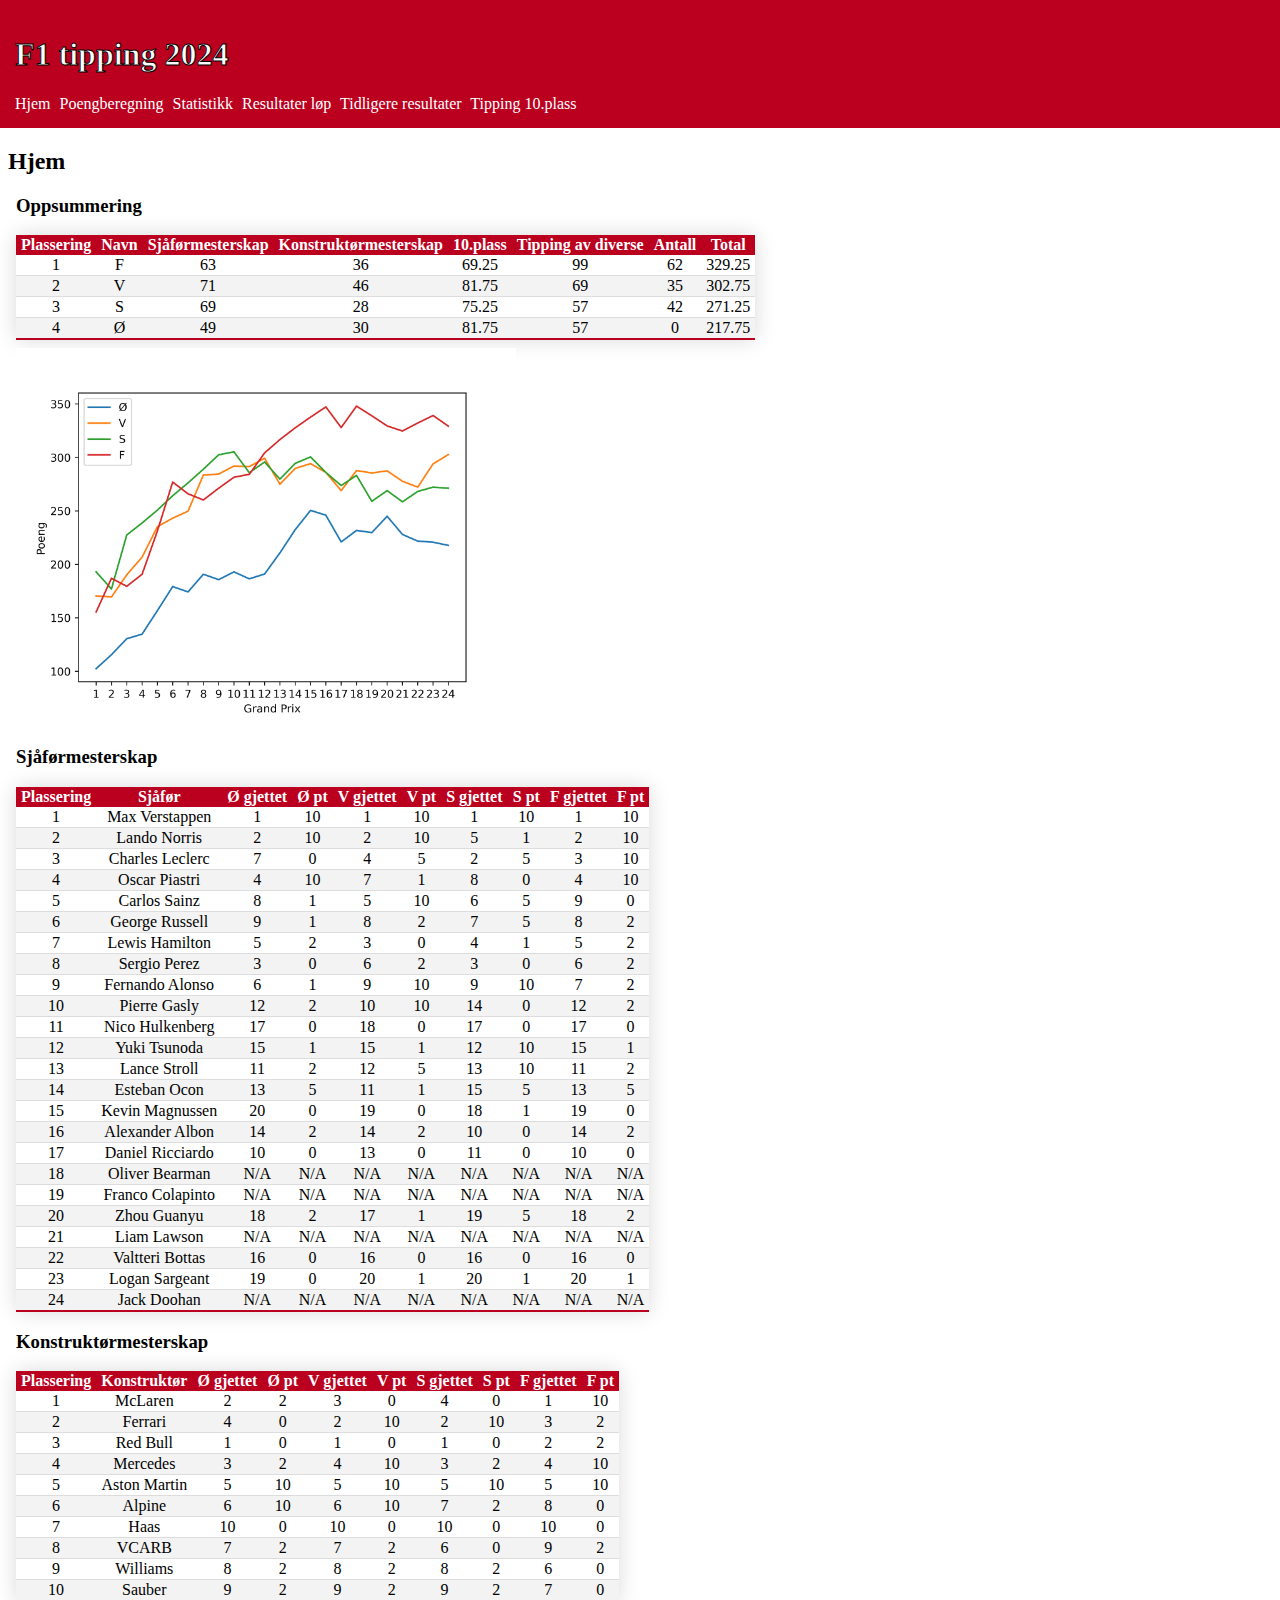
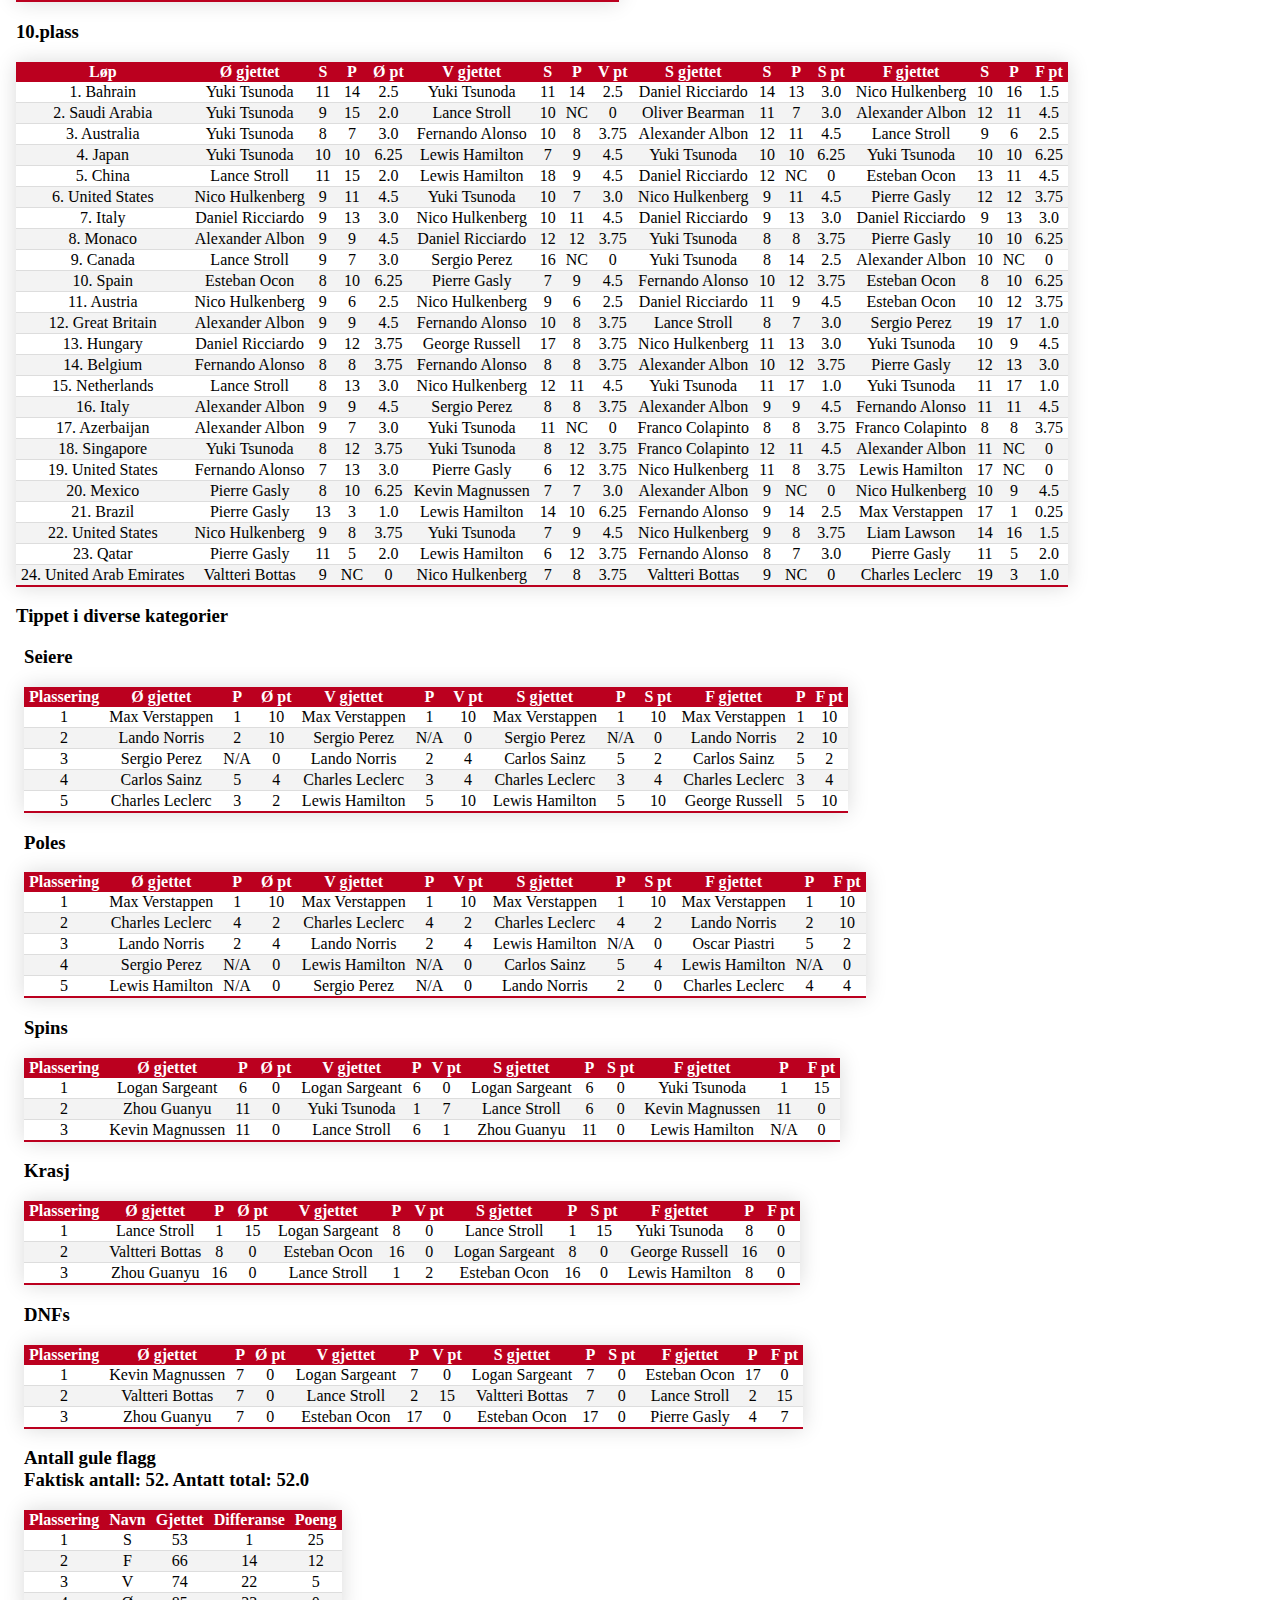
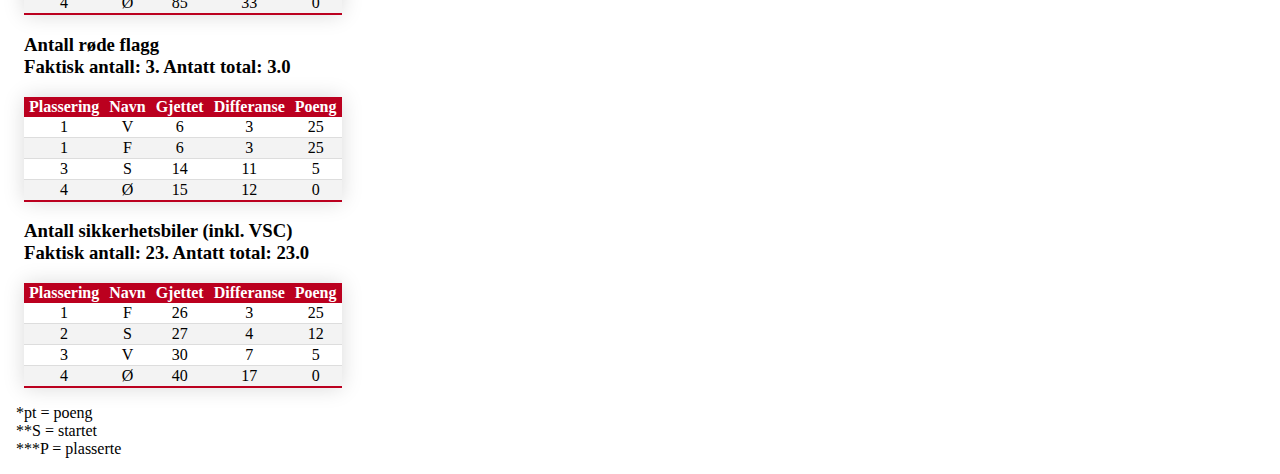
<file: index.html>
<!DOCTYPE html>
<html lang="en">
<head>
	<meta charset="UTF-8">
	<meta name="viewport" content="width=device-width, initial-scale=1.0">
	<link rel="stylesheet" href="style.css">
	<title>F1 tipping</title>
</head>
<body>
	<header>
		<h1>F1 tipping 2024</h1>
		<a href="./">Hjem</a>
		<a href="poengberegning">Poengberegning</a>
		<a href="statistikk">Statistikk</a>
		<a href="resultater_lop">Resultater&nbspløp</a>
		<a href="tidligere_resultater">Tidligere&nbspresultater</a>
		<a href="tipping_tiende_plass">Tipping&nbsp10.plass</a>
	</header>
<div>
<h2>Hjem</h2>
<div>
<h3>Oppsummering</h3>
<table>
<thead>
<tr>
<th>Plassering</th>
<th>Navn</th>
<th>Sjåførmesterskap</th>
<th>Konstruktørmesterskap</th>
<th>10.plass</th>
<th>Tipping av diverse</th>
<th>Antall</th>
<th>Total</th>
</tr>
</thead>
<tbody>
<tr>
<td>1</td>
<td>F</td>
<td>63</td>
<td>36</td>
<td>69.25</td>
<td>99</td>
<td>62</td>
<td>329.25</td>
</tr>
<tr>
<td>2</td>
<td>V</td>
<td>71</td>
<td>46</td>
<td>81.75</td>
<td>69</td>
<td>35</td>
<td>302.75</td>
</tr>
<tr>
<td>3</td>
<td>S</td>
<td>69</td>
<td>28</td>
<td>75.25</td>
<td>57</td>
<td>42</td>
<td>271.25</td>
</tr>
<tr>
<td>4</td>
<td>Ø</td>
<td>49</td>
<td>30</td>
<td>81.75</td>
<td>57</td>
<td>0</td>
<td>217.75</td>
</tr>
</tbody>
</table>
</div>
<div>
<img src="history.png" alt="history">
</div>
<div>
<h3>Sjåførmesterskap</h3>
<table>
<thead>
<tr>
<th>Plassering</th>
<th>Sjåfør</th>
<th>Ø gjettet</th>
<th>Ø pt</th>
<th>V gjettet</th>
<th>V pt</th>
<th>S gjettet</th>
<th>S pt</th>
<th>F gjettet</th>
<th>F pt</th>
</tr>
</thead>
<tbody>
<tr>
<td>1</td>
<td>Max Verstappen</td>
<td>1</td>
<td>10</td>
<td>1</td>
<td>10</td>
<td>1</td>
<td>10</td>
<td>1</td>
<td>10</td>
</tr>
<tr>
<td>2</td>
<td>Lando Norris</td>
<td>2</td>
<td>10</td>
<td>2</td>
<td>10</td>
<td>5</td>
<td>1</td>
<td>2</td>
<td>10</td>
</tr>
<tr>
<td>3</td>
<td>Charles Leclerc</td>
<td>7</td>
<td>0</td>
<td>4</td>
<td>5</td>
<td>2</td>
<td>5</td>
<td>3</td>
<td>10</td>
</tr>
<tr>
<td>4</td>
<td>Oscar Piastri</td>
<td>4</td>
<td>10</td>
<td>7</td>
<td>1</td>
<td>8</td>
<td>0</td>
<td>4</td>
<td>10</td>
</tr>
<tr>
<td>5</td>
<td>Carlos Sainz</td>
<td>8</td>
<td>1</td>
<td>5</td>
<td>10</td>
<td>6</td>
<td>5</td>
<td>9</td>
<td>0</td>
</tr>
<tr>
<td>6</td>
<td>George Russell</td>
<td>9</td>
<td>1</td>
<td>8</td>
<td>2</td>
<td>7</td>
<td>5</td>
<td>8</td>
<td>2</td>
</tr>
<tr>
<td>7</td>
<td>Lewis Hamilton</td>
<td>5</td>
<td>2</td>
<td>3</td>
<td>0</td>
<td>4</td>
<td>1</td>
<td>5</td>
<td>2</td>
</tr>
<tr>
<td>8</td>
<td>Sergio Perez</td>
<td>3</td>
<td>0</td>
<td>6</td>
<td>2</td>
<td>3</td>
<td>0</td>
<td>6</td>
<td>2</td>
</tr>
<tr>
<td>9</td>
<td>Fernando Alonso</td>
<td>6</td>
<td>1</td>
<td>9</td>
<td>10</td>
<td>9</td>
<td>10</td>
<td>7</td>
<td>2</td>
</tr>
<tr>
<td>10</td>
<td>Pierre Gasly</td>
<td>12</td>
<td>2</td>
<td>10</td>
<td>10</td>
<td>14</td>
<td>0</td>
<td>12</td>
<td>2</td>
</tr>
<tr>
<td>11</td>
<td>Nico Hulkenberg</td>
<td>17</td>
<td>0</td>
<td>18</td>
<td>0</td>
<td>17</td>
<td>0</td>
<td>17</td>
<td>0</td>
</tr>
<tr>
<td>12</td>
<td>Yuki Tsunoda</td>
<td>15</td>
<td>1</td>
<td>15</td>
<td>1</td>
<td>12</td>
<td>10</td>
<td>15</td>
<td>1</td>
</tr>
<tr>
<td>13</td>
<td>Lance Stroll</td>
<td>11</td>
<td>2</td>
<td>12</td>
<td>5</td>
<td>13</td>
<td>10</td>
<td>11</td>
<td>2</td>
</tr>
<tr>
<td>14</td>
<td>Esteban Ocon</td>
<td>13</td>
<td>5</td>
<td>11</td>
<td>1</td>
<td>15</td>
<td>5</td>
<td>13</td>
<td>5</td>
</tr>
<tr>
<td>15</td>
<td>Kevin Magnussen</td>
<td>20</td>
<td>0</td>
<td>19</td>
<td>0</td>
<td>18</td>
<td>1</td>
<td>19</td>
<td>0</td>
</tr>
<tr>
<td>16</td>
<td>Alexander Albon</td>
<td>14</td>
<td>2</td>
<td>14</td>
<td>2</td>
<td>10</td>
<td>0</td>
<td>14</td>
<td>2</td>
</tr>
<tr>
<td>17</td>
<td>Daniel Ricciardo</td>
<td>10</td>
<td>0</td>
<td>13</td>
<td>0</td>
<td>11</td>
<td>0</td>
<td>10</td>
<td>0</td>
</tr>
<tr>
<td>18</td>
<td>Oliver Bearman</td>
<td>N/A</td>
<td>N/A</td>
<td>N/A</td>
<td>N/A</td>
<td>N/A</td>
<td>N/A</td>
<td>N/A</td>
<td>N/A</td>
</tr>
<tr>
<td>19</td>
<td>Franco Colapinto</td>
<td>N/A</td>
<td>N/A</td>
<td>N/A</td>
<td>N/A</td>
<td>N/A</td>
<td>N/A</td>
<td>N/A</td>
<td>N/A</td>
</tr>
<tr>
<td>20</td>
<td>Zhou Guanyu</td>
<td>18</td>
<td>2</td>
<td>17</td>
<td>1</td>
<td>19</td>
<td>5</td>
<td>18</td>
<td>2</td>
</tr>
<tr>
<td>21</td>
<td>Liam Lawson</td>
<td>N/A</td>
<td>N/A</td>
<td>N/A</td>
<td>N/A</td>
<td>N/A</td>
<td>N/A</td>
<td>N/A</td>
<td>N/A</td>
</tr>
<tr>
<td>22</td>
<td>Valtteri Bottas</td>
<td>16</td>
<td>0</td>
<td>16</td>
<td>0</td>
<td>16</td>
<td>0</td>
<td>16</td>
<td>0</td>
</tr>
<tr>
<td>23</td>
<td>Logan Sargeant</td>
<td>19</td>
<td>0</td>
<td>20</td>
<td>1</td>
<td>20</td>
<td>1</td>
<td>20</td>
<td>1</td>
</tr>
<tr>
<td>24</td>
<td>Jack Doohan</td>
<td>N/A</td>
<td>N/A</td>
<td>N/A</td>
<td>N/A</td>
<td>N/A</td>
<td>N/A</td>
<td>N/A</td>
<td>N/A</td>
</tr>
</tbody>
</table>
</div>
<div>
<h3>Konstruktørmesterskap</h3>
<table>
<thead>
<tr>
<th>Plassering</th>
<th>Konstruktør</th>
<th>Ø gjettet</th>
<th>Ø pt</th>
<th>V gjettet</th>
<th>V pt</th>
<th>S gjettet</th>
<th>S pt</th>
<th>F gjettet</th>
<th>F pt</th>
</tr>
</thead>
<tbody>
<tr>
<td>1</td>
<td>McLaren</td>
<td>2</td>
<td>2</td>
<td>3</td>
<td>0</td>
<td>4</td>
<td>0</td>
<td>1</td>
<td>10</td>
</tr>
<tr>
<td>2</td>
<td>Ferrari</td>
<td>4</td>
<td>0</td>
<td>2</td>
<td>10</td>
<td>2</td>
<td>10</td>
<td>3</td>
<td>2</td>
</tr>
<tr>
<td>3</td>
<td>Red Bull</td>
<td>1</td>
<td>0</td>
<td>1</td>
<td>0</td>
<td>1</td>
<td>0</td>
<td>2</td>
<td>2</td>
</tr>
<tr>
<td>4</td>
<td>Mercedes</td>
<td>3</td>
<td>2</td>
<td>4</td>
<td>10</td>
<td>3</td>
<td>2</td>
<td>4</td>
<td>10</td>
</tr>
<tr>
<td>5</td>
<td>Aston Martin</td>
<td>5</td>
<td>10</td>
<td>5</td>
<td>10</td>
<td>5</td>
<td>10</td>
<td>5</td>
<td>10</td>
</tr>
<tr>
<td>6</td>
<td>Alpine</td>
<td>6</td>
<td>10</td>
<td>6</td>
<td>10</td>
<td>7</td>
<td>2</td>
<td>8</td>
<td>0</td>
</tr>
<tr>
<td>7</td>
<td>Haas</td>
<td>10</td>
<td>0</td>
<td>10</td>
<td>0</td>
<td>10</td>
<td>0</td>
<td>10</td>
<td>0</td>
</tr>
<tr>
<td>8</td>
<td>VCARB</td>
<td>7</td>
<td>2</td>
<td>7</td>
<td>2</td>
<td>6</td>
<td>0</td>
<td>9</td>
<td>2</td>
</tr>
<tr>
<td>9</td>
<td>Williams</td>
<td>8</td>
<td>2</td>
<td>8</td>
<td>2</td>
<td>8</td>
<td>2</td>
<td>6</td>
<td>0</td>
</tr>
<tr>
<td>10</td>
<td>Sauber</td>
<td>9</td>
<td>2</td>
<td>9</td>
<td>2</td>
<td>9</td>
<td>2</td>
<td>7</td>
<td>0</td>
</tr>
</tbody>
</table>
</div>
<div>
<h3>10.plass</h3>
<table>
<thead>
<tr>
<th>Løp</th>
<th>Ø gjettet</th>
<th>S</th>
<th>P</th>
<th>Ø pt</th>
<th>V gjettet</th>
<th>S</th>
<th>P</th>
<th>V pt</th>
<th>S gjettet</th>
<th>S</th>
<th>P</th>
<th>S pt</th>
<th>F gjettet</th>
<th>S</th>
<th>P</th>
<th>F pt</th>
</tr>
</thead>
<tbody>
<tr>
<td>1. Bahrain</td>
<td>Yuki Tsunoda</td>
<td>11</td>
<td>14</td>
<td>2.5</td>
<td>Yuki Tsunoda</td>
<td>11</td>
<td>14</td>
<td>2.5</td>
<td>Daniel Ricciardo</td>
<td>14</td>
<td>13</td>
<td>3.0</td>
<td>Nico Hulkenberg</td>
<td>10</td>
<td>16</td>
<td>1.5</td>
</tr>
<tr>
<td>2. Saudi Arabia</td>
<td>Yuki Tsunoda</td>
<td>9</td>
<td>15</td>
<td>2.0</td>
<td>Lance Stroll</td>
<td>10</td>
<td>NC</td>
<td>0</td>
<td>Oliver Bearman</td>
<td>11</td>
<td>7</td>
<td>3.0</td>
<td>Alexander Albon</td>
<td>12</td>
<td>11</td>
<td>4.5</td>
</tr>
<tr>
<td>3. Australia</td>
<td>Yuki Tsunoda</td>
<td>8</td>
<td>7</td>
<td>3.0</td>
<td>Fernando Alonso</td>
<td>10</td>
<td>8</td>
<td>3.75</td>
<td>Alexander Albon</td>
<td>12</td>
<td>11</td>
<td>4.5</td>
<td>Lance Stroll</td>
<td>9</td>
<td>6</td>
<td>2.5</td>
</tr>
<tr>
<td>4. Japan</td>
<td>Yuki Tsunoda</td>
<td>10</td>
<td>10</td>
<td>6.25</td>
<td>Lewis Hamilton</td>
<td>7</td>
<td>9</td>
<td>4.5</td>
<td>Yuki Tsunoda</td>
<td>10</td>
<td>10</td>
<td>6.25</td>
<td>Yuki Tsunoda</td>
<td>10</td>
<td>10</td>
<td>6.25</td>
</tr>
<tr>
<td>5. China</td>
<td>Lance Stroll</td>
<td>11</td>
<td>15</td>
<td>2.0</td>
<td>Lewis Hamilton</td>
<td>18</td>
<td>9</td>
<td>4.5</td>
<td>Daniel Ricciardo</td>
<td>12</td>
<td>NC</td>
<td>0</td>
<td>Esteban Ocon</td>
<td>13</td>
<td>11</td>
<td>4.5</td>
</tr>
<tr>
<td>6. United States</td>
<td>Nico Hulkenberg</td>
<td>9</td>
<td>11</td>
<td>4.5</td>
<td>Yuki Tsunoda</td>
<td>10</td>
<td>7</td>
<td>3.0</td>
<td>Nico Hulkenberg</td>
<td>9</td>
<td>11</td>
<td>4.5</td>
<td>Pierre Gasly</td>
<td>12</td>
<td>12</td>
<td>3.75</td>
</tr>
<tr>
<td>7. Italy</td>
<td>Daniel Ricciardo</td>
<td>9</td>
<td>13</td>
<td>3.0</td>
<td>Nico Hulkenberg</td>
<td>10</td>
<td>11</td>
<td>4.5</td>
<td>Daniel Ricciardo</td>
<td>9</td>
<td>13</td>
<td>3.0</td>
<td>Daniel Ricciardo</td>
<td>9</td>
<td>13</td>
<td>3.0</td>
</tr>
<tr>
<td>8. Monaco</td>
<td>Alexander Albon</td>
<td>9</td>
<td>9</td>
<td>4.5</td>
<td>Daniel Ricciardo</td>
<td>12</td>
<td>12</td>
<td>3.75</td>
<td>Yuki Tsunoda</td>
<td>8</td>
<td>8</td>
<td>3.75</td>
<td>Pierre Gasly</td>
<td>10</td>
<td>10</td>
<td>6.25</td>
</tr>
<tr>
<td>9. Canada</td>
<td>Lance Stroll</td>
<td>9</td>
<td>7</td>
<td>3.0</td>
<td>Sergio Perez</td>
<td>16</td>
<td>NC</td>
<td>0</td>
<td>Yuki Tsunoda</td>
<td>8</td>
<td>14</td>
<td>2.5</td>
<td>Alexander Albon</td>
<td>10</td>
<td>NC</td>
<td>0</td>
</tr>
<tr>
<td>10. Spain</td>
<td>Esteban Ocon</td>
<td>8</td>
<td>10</td>
<td>6.25</td>
<td>Pierre Gasly</td>
<td>7</td>
<td>9</td>
<td>4.5</td>
<td>Fernando Alonso</td>
<td>10</td>
<td>12</td>
<td>3.75</td>
<td>Esteban Ocon</td>
<td>8</td>
<td>10</td>
<td>6.25</td>
</tr>
<tr>
<td>11. Austria</td>
<td>Nico Hulkenberg</td>
<td>9</td>
<td>6</td>
<td>2.5</td>
<td>Nico Hulkenberg</td>
<td>9</td>
<td>6</td>
<td>2.5</td>
<td>Daniel Ricciardo</td>
<td>11</td>
<td>9</td>
<td>4.5</td>
<td>Esteban Ocon</td>
<td>10</td>
<td>12</td>
<td>3.75</td>
</tr>
<tr>
<td>12. Great Britain</td>
<td>Alexander Albon</td>
<td>9</td>
<td>9</td>
<td>4.5</td>
<td>Fernando Alonso</td>
<td>10</td>
<td>8</td>
<td>3.75</td>
<td>Lance Stroll</td>
<td>8</td>
<td>7</td>
<td>3.0</td>
<td>Sergio Perez</td>
<td>19</td>
<td>17</td>
<td>1.0</td>
</tr>
<tr>
<td>13. Hungary</td>
<td>Daniel Ricciardo</td>
<td>9</td>
<td>12</td>
<td>3.75</td>
<td>George Russell</td>
<td>17</td>
<td>8</td>
<td>3.75</td>
<td>Nico Hulkenberg</td>
<td>11</td>
<td>13</td>
<td>3.0</td>
<td>Yuki Tsunoda</td>
<td>10</td>
<td>9</td>
<td>4.5</td>
</tr>
<tr>
<td>14. Belgium</td>
<td>Fernando Alonso</td>
<td>8</td>
<td>8</td>
<td>3.75</td>
<td>Fernando Alonso</td>
<td>8</td>
<td>8</td>
<td>3.75</td>
<td>Alexander Albon</td>
<td>10</td>
<td>12</td>
<td>3.75</td>
<td>Pierre Gasly</td>
<td>12</td>
<td>13</td>
<td>3.0</td>
</tr>
<tr>
<td>15. Netherlands</td>
<td>Lance Stroll</td>
<td>8</td>
<td>13</td>
<td>3.0</td>
<td>Nico Hulkenberg</td>
<td>12</td>
<td>11</td>
<td>4.5</td>
<td>Yuki Tsunoda</td>
<td>11</td>
<td>17</td>
<td>1.0</td>
<td>Yuki Tsunoda</td>
<td>11</td>
<td>17</td>
<td>1.0</td>
</tr>
<tr>
<td>16. Italy</td>
<td>Alexander Albon</td>
<td>9</td>
<td>9</td>
<td>4.5</td>
<td>Sergio Perez</td>
<td>8</td>
<td>8</td>
<td>3.75</td>
<td>Alexander Albon</td>
<td>9</td>
<td>9</td>
<td>4.5</td>
<td>Fernando Alonso</td>
<td>11</td>
<td>11</td>
<td>4.5</td>
</tr>
<tr>
<td>17. Azerbaijan</td>
<td>Alexander Albon</td>
<td>9</td>
<td>7</td>
<td>3.0</td>
<td>Yuki Tsunoda</td>
<td>11</td>
<td>NC</td>
<td>0</td>
<td>Franco Colapinto</td>
<td>8</td>
<td>8</td>
<td>3.75</td>
<td>Franco Colapinto</td>
<td>8</td>
<td>8</td>
<td>3.75</td>
</tr>
<tr>
<td>18. Singapore</td>
<td>Yuki Tsunoda</td>
<td>8</td>
<td>12</td>
<td>3.75</td>
<td>Yuki Tsunoda</td>
<td>8</td>
<td>12</td>
<td>3.75</td>
<td>Franco Colapinto</td>
<td>12</td>
<td>11</td>
<td>4.5</td>
<td>Alexander Albon</td>
<td>11</td>
<td>NC</td>
<td>0</td>
</tr>
<tr>
<td>19. United States</td>
<td>Fernando Alonso</td>
<td>7</td>
<td>13</td>
<td>3.0</td>
<td>Pierre Gasly</td>
<td>6</td>
<td>12</td>
<td>3.75</td>
<td>Nico Hulkenberg</td>
<td>11</td>
<td>8</td>
<td>3.75</td>
<td>Lewis Hamilton</td>
<td>17</td>
<td>NC</td>
<td>0</td>
</tr>
<tr>
<td>20. Mexico</td>
<td>Pierre Gasly</td>
<td>8</td>
<td>10</td>
<td>6.25</td>
<td>Kevin Magnussen</td>
<td>7</td>
<td>7</td>
<td>3.0</td>
<td>Alexander Albon</td>
<td>9</td>
<td>NC</td>
<td>0</td>
<td>Nico Hulkenberg</td>
<td>10</td>
<td>9</td>
<td>4.5</td>
</tr>
<tr>
<td>21. Brazil</td>
<td>Pierre Gasly</td>
<td>13</td>
<td>3</td>
<td>1.0</td>
<td>Lewis Hamilton</td>
<td>14</td>
<td>10</td>
<td>6.25</td>
<td>Fernando Alonso</td>
<td>9</td>
<td>14</td>
<td>2.5</td>
<td>Max Verstappen</td>
<td>17</td>
<td>1</td>
<td>0.25</td>
</tr>
<tr>
<td>22. United States</td>
<td>Nico Hulkenberg</td>
<td>9</td>
<td>8</td>
<td>3.75</td>
<td>Yuki Tsunoda</td>
<td>7</td>
<td>9</td>
<td>4.5</td>
<td>Nico Hulkenberg</td>
<td>9</td>
<td>8</td>
<td>3.75</td>
<td>Liam Lawson</td>
<td>14</td>
<td>16</td>
<td>1.5</td>
</tr>
<tr>
<td>23. Qatar</td>
<td>Pierre Gasly</td>
<td>11</td>
<td>5</td>
<td>2.0</td>
<td>Lewis Hamilton</td>
<td>6</td>
<td>12</td>
<td>3.75</td>
<td>Fernando Alonso</td>
<td>8</td>
<td>7</td>
<td>3.0</td>
<td>Pierre Gasly</td>
<td>11</td>
<td>5</td>
<td>2.0</td>
</tr>
<tr>
<td>24. United Arab Emirates</td>
<td>Valtteri Bottas</td>
<td>9</td>
<td>NC</td>
<td>0</td>
<td>Nico Hulkenberg</td>
<td>7</td>
<td>8</td>
<td>3.75</td>
<td>Valtteri Bottas</td>
<td>9</td>
<td>NC</td>
<td>0</td>
<td>Charles Leclerc</td>
<td>19</td>
<td>3</td>
<td>1.0</td>
</tr>
</tbody>
</table>
</div>
<div>
<h3>Tippet i diverse kategorier</h3>
<div>
<h3>Seiere</h3>
<table>
<thead>
<tr>
<th>Plassering</th>
<th>Ø gjettet</th>
<th>P</th>
<th>Ø pt</th>
<th>V gjettet</th>
<th>P</th>
<th>V pt</th>
<th>S gjettet</th>
<th>P</th>
<th>S pt</th>
<th>F gjettet</th>
<th>P</th>
<th>F pt</th>
</tr>
</thead>
<tbody>
<tr>
<td>1</td>
<td>Max Verstappen</td>
<td>1</td>
<td>10</td>
<td>Max Verstappen</td>
<td>1</td>
<td>10</td>
<td>Max Verstappen</td>
<td>1</td>
<td>10</td>
<td>Max Verstappen</td>
<td>1</td>
<td>10</td>
</tr>
<tr>
<td>2</td>
<td>Lando Norris</td>
<td>2</td>
<td>10</td>
<td>Sergio Perez</td>
<td>N/A</td>
<td>0</td>
<td>Sergio Perez</td>
<td>N/A</td>
<td>0</td>
<td>Lando Norris</td>
<td>2</td>
<td>10</td>
</tr>
<tr>
<td>3</td>
<td>Sergio Perez</td>
<td>N/A</td>
<td>0</td>
<td>Lando Norris</td>
<td>2</td>
<td>4</td>
<td>Carlos Sainz</td>
<td>5</td>
<td>2</td>
<td>Carlos Sainz</td>
<td>5</td>
<td>2</td>
</tr>
<tr>
<td>4</td>
<td>Carlos Sainz</td>
<td>5</td>
<td>4</td>
<td>Charles Leclerc</td>
<td>3</td>
<td>4</td>
<td>Charles Leclerc</td>
<td>3</td>
<td>4</td>
<td>Charles Leclerc</td>
<td>3</td>
<td>4</td>
</tr>
<tr>
<td>5</td>
<td>Charles Leclerc</td>
<td>3</td>
<td>2</td>
<td>Lewis Hamilton</td>
<td>5</td>
<td>10</td>
<td>Lewis Hamilton</td>
<td>5</td>
<td>10</td>
<td>George Russell</td>
<td>5</td>
<td>10</td>
</tr>
</tbody>
</table>
</div>
<div>
<h3>Poles</h3>
<table>
<thead>
<tr>
<th>Plassering</th>
<th>Ø gjettet</th>
<th>P</th>
<th>Ø pt</th>
<th>V gjettet</th>
<th>P</th>
<th>V pt</th>
<th>S gjettet</th>
<th>P</th>
<th>S pt</th>
<th>F gjettet</th>
<th>P</th>
<th>F pt</th>
</tr>
</thead>
<tbody>
<tr>
<td>1</td>
<td>Max Verstappen</td>
<td>1</td>
<td>10</td>
<td>Max Verstappen</td>
<td>1</td>
<td>10</td>
<td>Max Verstappen</td>
<td>1</td>
<td>10</td>
<td>Max Verstappen</td>
<td>1</td>
<td>10</td>
</tr>
<tr>
<td>2</td>
<td>Charles Leclerc</td>
<td>4</td>
<td>2</td>
<td>Charles Leclerc</td>
<td>4</td>
<td>2</td>
<td>Charles Leclerc</td>
<td>4</td>
<td>2</td>
<td>Lando Norris</td>
<td>2</td>
<td>10</td>
</tr>
<tr>
<td>3</td>
<td>Lando Norris</td>
<td>2</td>
<td>4</td>
<td>Lando Norris</td>
<td>2</td>
<td>4</td>
<td>Lewis Hamilton</td>
<td>N/A</td>
<td>0</td>
<td>Oscar Piastri</td>
<td>5</td>
<td>2</td>
</tr>
<tr>
<td>4</td>
<td>Sergio Perez</td>
<td>N/A</td>
<td>0</td>
<td>Lewis Hamilton</td>
<td>N/A</td>
<td>0</td>
<td>Carlos Sainz</td>
<td>5</td>
<td>4</td>
<td>Lewis Hamilton</td>
<td>N/A</td>
<td>0</td>
</tr>
<tr>
<td>5</td>
<td>Lewis Hamilton</td>
<td>N/A</td>
<td>0</td>
<td>Sergio Perez</td>
<td>N/A</td>
<td>0</td>
<td>Lando Norris</td>
<td>2</td>
<td>0</td>
<td>Charles Leclerc</td>
<td>4</td>
<td>4</td>
</tr>
</tbody>
</table>
</div>
<div>
<h3>Spins</h3>
<table>
<thead>
<tr>
<th>Plassering</th>
<th>Ø gjettet</th>
<th>P</th>
<th>Ø pt</th>
<th>V gjettet</th>
<th>P</th>
<th>V pt</th>
<th>S gjettet</th>
<th>P</th>
<th>S pt</th>
<th>F gjettet</th>
<th>P</th>
<th>F pt</th>
</tr>
</thead>
<tbody>
<tr>
<td>1</td>
<td>Logan Sargeant</td>
<td>6</td>
<td>0</td>
<td>Logan Sargeant</td>
<td>6</td>
<td>0</td>
<td>Logan Sargeant</td>
<td>6</td>
<td>0</td>
<td>Yuki Tsunoda</td>
<td>1</td>
<td>15</td>
</tr>
<tr>
<td>2</td>
<td>Zhou Guanyu</td>
<td>11</td>
<td>0</td>
<td>Yuki Tsunoda</td>
<td>1</td>
<td>7</td>
<td>Lance Stroll</td>
<td>6</td>
<td>0</td>
<td>Kevin Magnussen</td>
<td>11</td>
<td>0</td>
</tr>
<tr>
<td>3</td>
<td>Kevin Magnussen</td>
<td>11</td>
<td>0</td>
<td>Lance Stroll</td>
<td>6</td>
<td>1</td>
<td>Zhou Guanyu</td>
<td>11</td>
<td>0</td>
<td>Lewis Hamilton</td>
<td>N/A</td>
<td>0</td>
</tr>
</tbody>
</table>
</div>
<div>
<h3>Krasj</h3>
<table>
<thead>
<tr>
<th>Plassering</th>
<th>Ø gjettet</th>
<th>P</th>
<th>Ø pt</th>
<th>V gjettet</th>
<th>P</th>
<th>V pt</th>
<th>S gjettet</th>
<th>P</th>
<th>S pt</th>
<th>F gjettet</th>
<th>P</th>
<th>F pt</th>
</tr>
</thead>
<tbody>
<tr>
<td>1</td>
<td>Lance Stroll</td>
<td>1</td>
<td>15</td>
<td>Logan Sargeant</td>
<td>8</td>
<td>0</td>
<td>Lance Stroll</td>
<td>1</td>
<td>15</td>
<td>Yuki Tsunoda</td>
<td>8</td>
<td>0</td>
</tr>
<tr>
<td>2</td>
<td>Valtteri Bottas</td>
<td>8</td>
<td>0</td>
<td>Esteban Ocon</td>
<td>16</td>
<td>0</td>
<td>Logan Sargeant</td>
<td>8</td>
<td>0</td>
<td>George Russell</td>
<td>16</td>
<td>0</td>
</tr>
<tr>
<td>3</td>
<td>Zhou Guanyu</td>
<td>16</td>
<td>0</td>
<td>Lance Stroll</td>
<td>1</td>
<td>2</td>
<td>Esteban Ocon</td>
<td>16</td>
<td>0</td>
<td>Lewis Hamilton</td>
<td>8</td>
<td>0</td>
</tr>
</tbody>
</table>
</div>
<div>
<h3>DNFs</h3>
<table>
<thead>
<tr>
<th>Plassering</th>
<th>Ø gjettet</th>
<th>P</th>
<th>Ø pt</th>
<th>V gjettet</th>
<th>P</th>
<th>V pt</th>
<th>S gjettet</th>
<th>P</th>
<th>S pt</th>
<th>F gjettet</th>
<th>P</th>
<th>F pt</th>
</tr>
</thead>
<tbody>
<tr>
<td>1</td>
<td>Kevin Magnussen</td>
<td>7</td>
<td>0</td>
<td>Logan Sargeant</td>
<td>7</td>
<td>0</td>
<td>Logan Sargeant</td>
<td>7</td>
<td>0</td>
<td>Esteban Ocon</td>
<td>17</td>
<td>0</td>
</tr>
<tr>
<td>2</td>
<td>Valtteri Bottas</td>
<td>7</td>
<td>0</td>
<td>Lance Stroll</td>
<td>2</td>
<td>15</td>
<td>Valtteri Bottas</td>
<td>7</td>
<td>0</td>
<td>Lance Stroll</td>
<td>2</td>
<td>15</td>
</tr>
<tr>
<td>3</td>
<td>Zhou Guanyu</td>
<td>7</td>
<td>0</td>
<td>Esteban Ocon</td>
<td>17</td>
<td>0</td>
<td>Esteban Ocon</td>
<td>17</td>
<td>0</td>
<td>Pierre Gasly</td>
<td>4</td>
<td>7</td>
</tr>
</tbody>
</table>
</div>
<div>
<h3>Antall gule flagg<br>
Faktisk antall: 52. Antatt total: 52.0</h3>
<table>
<thead>
<tr>
<th>Plassering</th>
<th>Navn</th>
<th>Gjettet</th>
<th>Differanse</th>
<th>Poeng</th>
</tr>
</thead>
<tbody>
<tr>
<td>1</td>
<td>S</td>
<td>53</td>
<td>1</td>
<td>25</td>
</tr>
<tr>
<td>2</td>
<td>F</td>
<td>66</td>
<td>14</td>
<td>12</td>
</tr>
<tr>
<td>3</td>
<td>V</td>
<td>74</td>
<td>22</td>
<td>5</td>
</tr>
<tr>
<td>4</td>
<td>Ø</td>
<td>85</td>
<td>33</td>
<td>0</td>
</tr>
</tbody>
</table>
</div>
<div>
<h3>Antall røde flagg<br>
Faktisk antall: 3. Antatt total: 3.0</h3>
<table>
<thead>
<tr>
<th>Plassering</th>
<th>Navn</th>
<th>Gjettet</th>
<th>Differanse</th>
<th>Poeng</th>
</tr>
</thead>
<tbody>
<tr>
<td>1</td>
<td>V</td>
<td>6</td>
<td>3</td>
<td>25</td>
</tr>
<tr>
<td>1</td>
<td>F</td>
<td>6</td>
<td>3</td>
<td>25</td>
</tr>
<tr>
<td>3</td>
<td>S</td>
<td>14</td>
<td>11</td>
<td>5</td>
</tr>
<tr>
<td>4</td>
<td>Ø</td>
<td>15</td>
<td>12</td>
<td>0</td>
</tr>
</tbody>
</table>
</div>
<div>
<h3>Antall sikkerhetsbiler (inkl. VSC)<br>
Faktisk antall: 23. Antatt total: 23.0</h3>
<table>
<thead>
<tr>
<th>Plassering</th>
<th>Navn</th>
<th>Gjettet</th>
<th>Differanse</th>
<th>Poeng</th>
</tr>
</thead>
<tbody>
<tr>
<td>1</td>
<td>F</td>
<td>26</td>
<td>3</td>
<td>25</td>
</tr>
<tr>
<td>2</td>
<td>S</td>
<td>27</td>
<td>4</td>
<td>12</td>
</tr>
<tr>
<td>3</td>
<td>V</td>
<td>30</td>
<td>7</td>
<td>5</td>
</tr>
<tr>
<td>4</td>
<td>Ø</td>
<td>40</td>
<td>17</td>
<td>0</td>
</tr>
</tbody>
</table>
</div>
</div>
<div>
<p>*pt = poeng<br>
**S = startet<br>
***P = plasserte
</p>
</div>
</div>
</body>
</html>
</file>
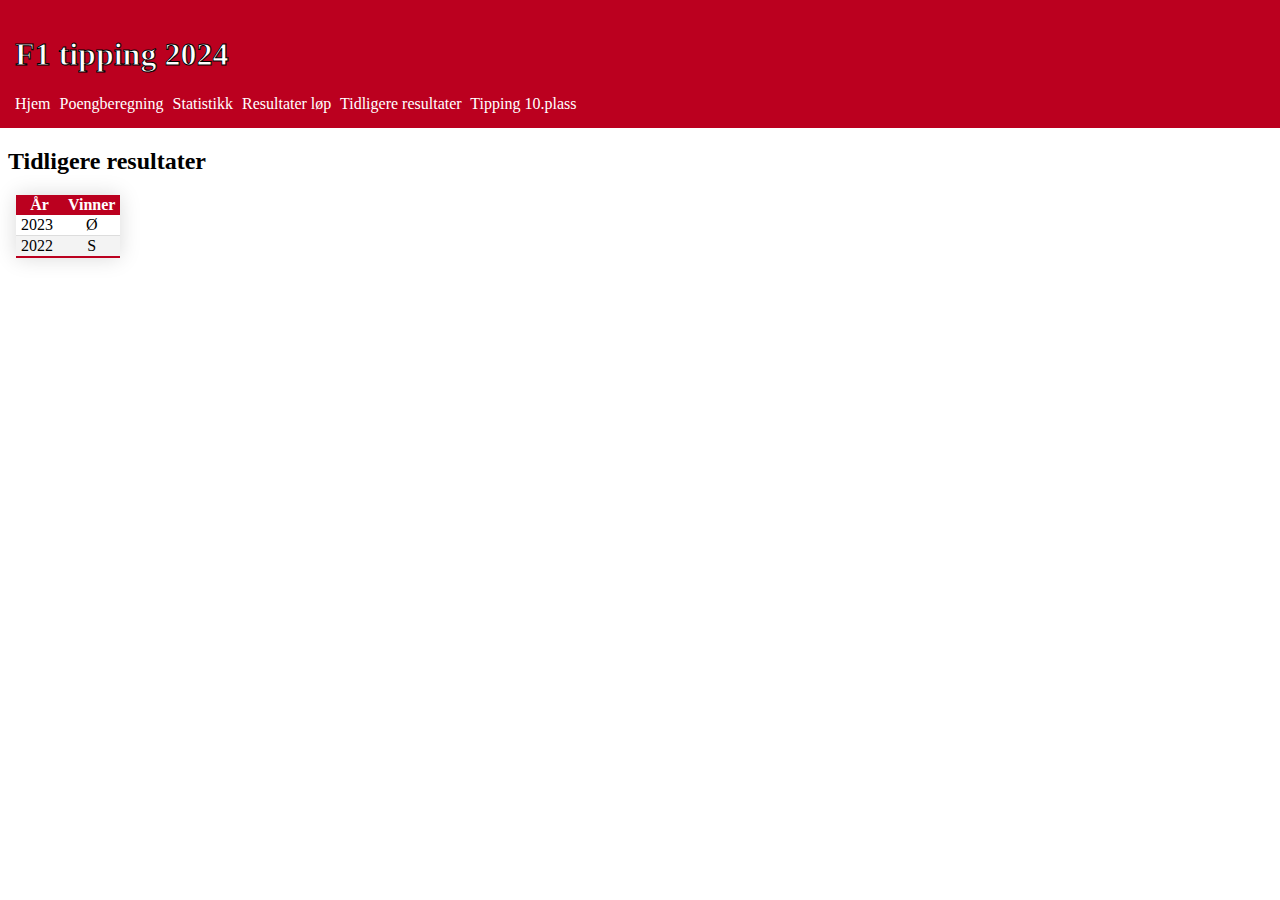
<file: tidligere_resultater/index.html>
<!DOCTYPE html>
<html lang="en">
<head>
    <meta charset="UTF-8">
    <meta name="viewport" content="width=device-width, initial-scale=1.0">
    <link rel="stylesheet" href="../style.css">
    <title>F1 tipping</title>
</head>
<body>
    <header>
        <h1>F1 tipping 2024</h1>
        <a href="../">Hjem</a>
        <a href="../poengberegning">Poengberegning</a>
        <a href="../statistikk">Statistikk</a>
        <a href="../resultater_lop">Resultater&nbspløp</a>
        <a href="./">Tidligere&nbspresultater</a>
        <a href="../tipping_tiende_plass">Tipping&nbsp10.plass</a>
    </header>
    <div>
        <h2>Tidligere resultater</h2>
        <div>
            <table>
                <thead>
                    <tr>
                        <th>År</th>
                        <th>Vinner</th>
                    </tr>
                </thead>
                <tbody>
                    <tr>
                        <td><a href="2023">2023</a></td>
                        <td>Ø</td>
                    </tr>
                    <tr>
                        <td><a href="2022">2022</a></td>
                        <td>S</td>
                    </tr>
                </tbody>
            </table>
        </div>
    </div>
</body>
</html>
</file>
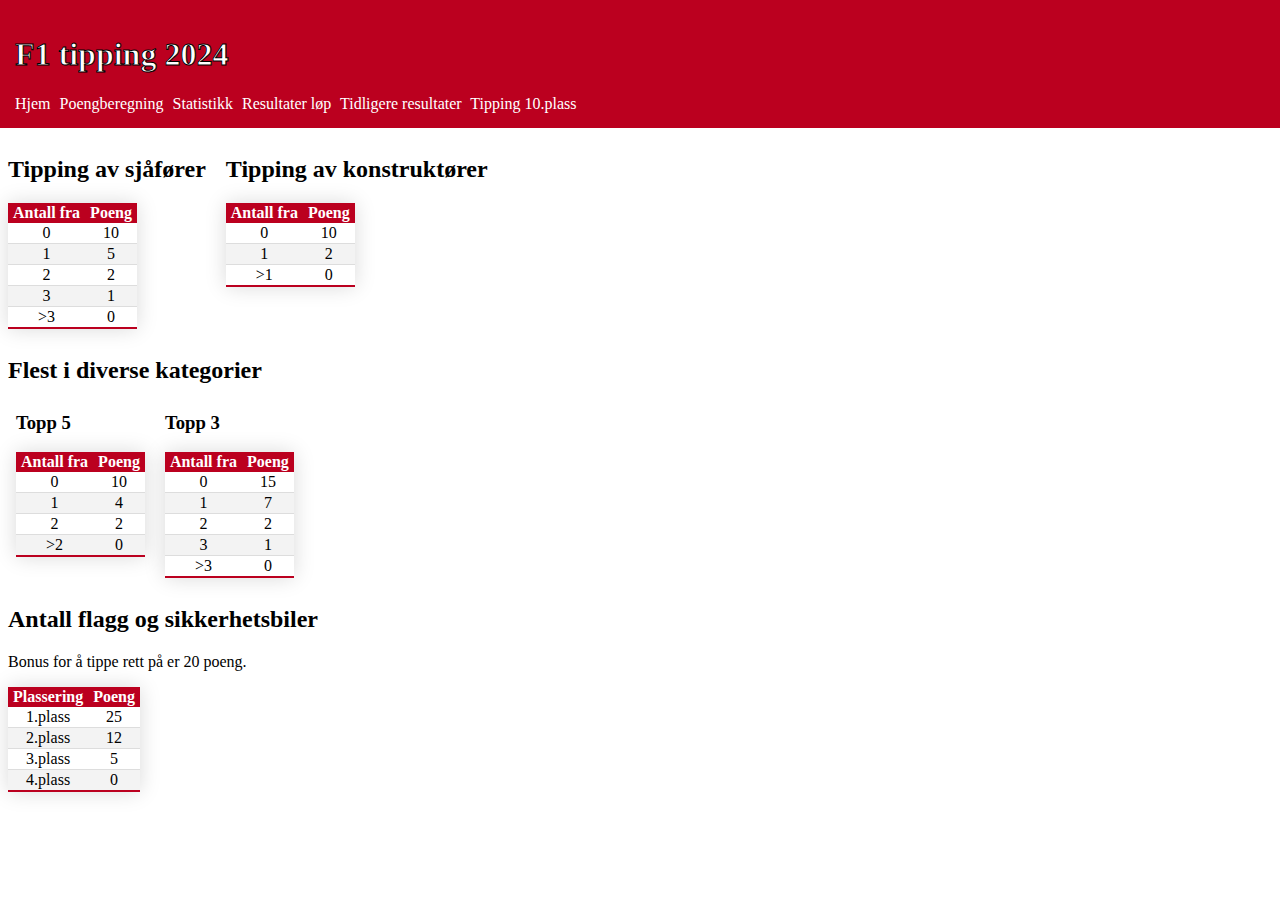
<file: poengberegning.html>
<!DOCTYPE html>
<html lang="en">

<head>
    <meta charset="UTF-8">
    <meta name="viewport" content="width=device-width, initial-scale=1.0">
    <link rel="stylesheet" href="style.css">
    <title>F1 tipping</title>
</head>

<body>
    <header>
        <h1>F1 tipping 2024</h1>
        <a href="./">Hjem</a>
        <a href="poengberegning">Poengberegning</a>
        <a href="statistikk">Statistikk</a>
        <a href="resultater_lop">Resultater&nbspløp</a>
        <a href="tidligere_resultater">Tidligere&nbspresultater</a>
        <a href="tipping_tiende_plass">Tipping&nbsp10.plass</a>
    </header>
    <div class='inline-block'>
        <h2>Tipping av sjåfører</h2>
        <table>
            <thead>
                <tr>
                    <th>Antall fra</th>
                    <th>Poeng</th>
                </tr>
            </thead>
            <tbody>
                <tr>
                    <td>0</td>
                    <td>10</td>
                </tr>
                <tr>
                    <td>1</td>
                    <td>5</td>
                </tr>
                <tr>
                    <td>2</td>
                    <td>2</td>
                </tr>
                <tr>
                    <td>3</td>
                    <td>1</td>
                </tr>
                <tr>
                    <td>>3</td>
                    <td>0</td>
                </tr>
            </tbody>
        </table>
    </div>
    <div class='inline-block'>
        <h2>Tipping av konstruktører</h2>
        <table>
            <thead>
                <tr>
                    <th>Antall fra</th>
                    <th>Poeng</th>
                </tr>
            </thead>
            <tbody>
                <tr>
                    <td>0</td>
                    <td>10</td>
                </tr>
                <tr>
                    <td>1</td>
                    <td>2</td>
                </tr>
                <td>>1</td>
                <td>0</td>
                </tr>
            </tbody>
        </table>
    </div>
    <div>
        <h2>Flest i diverse kategorier</h2>
        <div class='inline-block'>
            <h3 class='sub-header'>Topp 5</h3>
            <table>
                <thead>
                    <tr>
                        <th>Antall fra</th>
                        <th>Poeng</th>
                    </tr>
                </thead>
                <tbody>
                    <tr>
                        <td>0</td>
                        <td>10</td>
                    </tr>
                    <tr>
                        <td>1</td>
                        <td>4</td>
                    </tr>
                    <tr>
                        <td>2</td>
                        <td>2</td>
                    </tr>
                    <tr>
                        <td>>2</td>
                        <td>0</td>
                    </tr>
                </tbody>
            </table>
        </div>
        <div class='inline-block'>
            <h3 class='sub-header'>Topp 3</h3>
            <table>
                <thead>
                    <tr>
                        <th>Antall fra</th>
                        <th>Poeng</th>
                    </tr>
                </thead>
                <tbody>
                    <tr>
                        <td>0</td>
                        <td>15</td>
                    </tr>
                    <tr>
                        <td>1</td>
                        <td>7</td>
                    </tr>
                    <tr>
                        <td>2</td>
                        <td>2</td>
                    </tr>
                    <tr>
                        <td>3</td>
                        <td>1</td>
                    </tr>
                    <tr>
                        <td>>3</td>
                        <td>0</td>
                    </tr>
                </tbody>
            </table>
        </div>
    </div>
    <div>
        <h2>Antall flagg og sikkerhetsbiler</h2>
        <p>Bonus for å tippe rett på er 20 poeng.</p>
        <table>
            <thead>
                <tr>
                    <th>Plassering</th>
                    <th>Poeng</th>
                </tr>
            </thead>
            <tbody>
                <tr>
                    <td>1.plass</td>
                    <td>25</td>
                </tr>
                <tr>
                    <td>2.plass</td>
                    <td>12</td>
                </tr>
                <tr>
                    <td>3.plass</td>
                    <td>5</td>
                </tr>
                <tr>
                    <td>4.plass</td>
                    <td>0</td>
                </tr>
            </tbody>
        </table>
    </div>
</body>

</html>
</file>
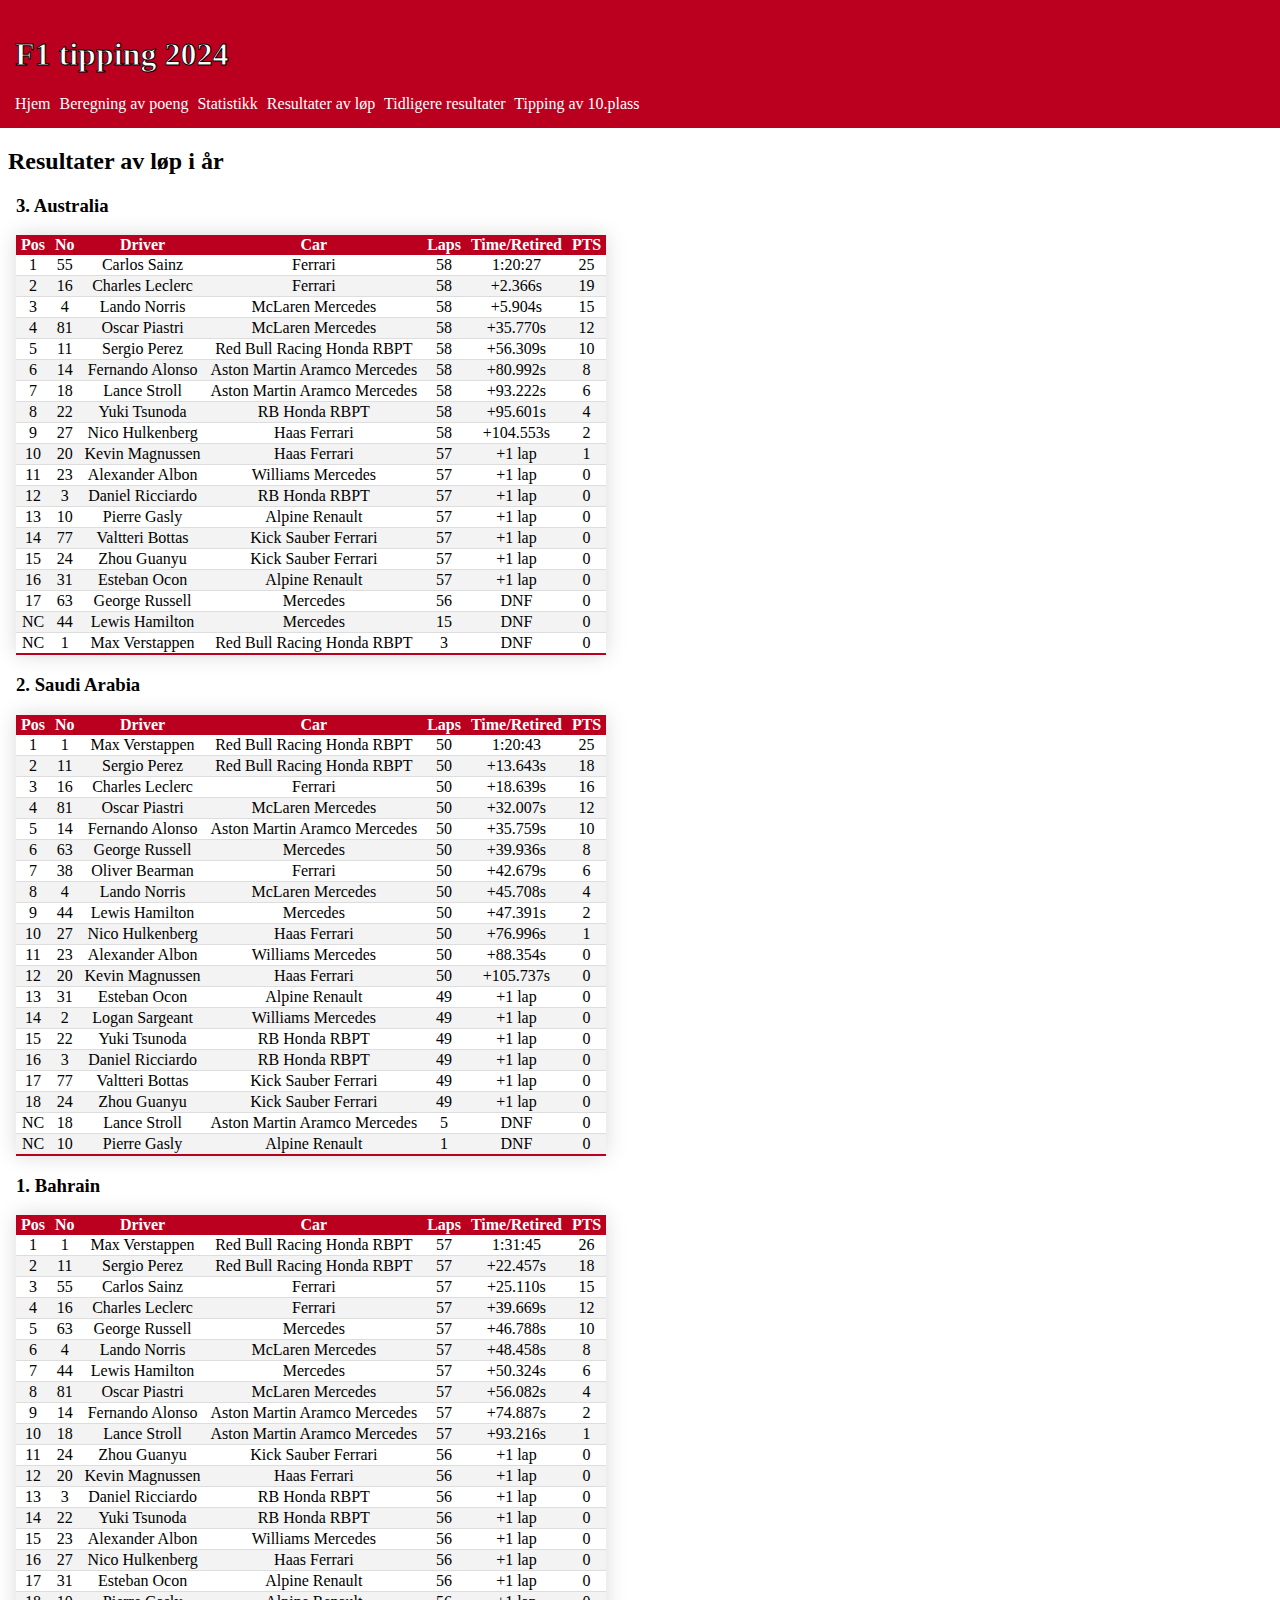
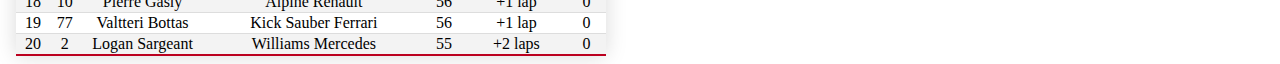
<file: resultater_av_lop.html>
<!DOCTYPE html>
<html lang="en">
<head>
    <meta charset="UTF-8">
    <meta name="viewport" content="width=device-width, initial-scale=1.0">
    <link rel="stylesheet" href="style.css">
    <title>F1 tipping</title>
</head>
<body>
    <header>
        <h1>F1 tipping 2024</h1>
        <a href="./">Hjem</a>
        <a href="beregning_av_poeng">Beregning av poeng</a>
        <a href="statistikk">Statistikk</a>
        <a href="resultater_av_lop">Resultater av løp</a>
        <a href="tidligere_resultater">Tidligere resultater</a>
        <a href="tipping_av_tiende_plass">Tipping av 10.plass</a>
    </header>
<div>
<h2>Resultater av løp i år</h2>
<div>
<h3>3. Australia</h3>
<table>
<thead>
<tr>
<th>Pos</th>
<th>No</th>
<th>Driver</th>
<th>Car</th>
<th>Laps</th>
<th>Time/Retired</th>
<th>PTS</th>
</tr>
</thead>
<tbody>
<tr>
<td>1</td>
<td>55</td>
<td>Carlos Sainz</td>
<td>Ferrari</td>
<td>58</td>
<td>1:20:27</td>
<td>25</td>
</tr>
<tr>
<td>2</td>
<td>16</td>
<td>Charles Leclerc</td>
<td>Ferrari</td>
<td>58</td>
<td>+2.366s</td>
<td>19</td>
</tr>
<tr>
<td>3</td>
<td>4</td>
<td>Lando Norris</td>
<td>McLaren Mercedes</td>
<td>58</td>
<td>+5.904s</td>
<td>15</td>
</tr>
<tr>
<td>4</td>
<td>81</td>
<td>Oscar Piastri</td>
<td>McLaren Mercedes</td>
<td>58</td>
<td>+35.770s</td>
<td>12</td>
</tr>
<tr>
<td>5</td>
<td>11</td>
<td>Sergio Perez</td>
<td>Red Bull Racing Honda RBPT</td>
<td>58</td>
<td>+56.309s</td>
<td>10</td>
</tr>
<tr>
<td>6</td>
<td>14</td>
<td>Fernando Alonso</td>
<td>Aston Martin Aramco Mercedes</td>
<td>58</td>
<td>+80.992s</td>
<td>8</td>
</tr>
<tr>
<td>7</td>
<td>18</td>
<td>Lance Stroll</td>
<td>Aston Martin Aramco Mercedes</td>
<td>58</td>
<td>+93.222s</td>
<td>6</td>
</tr>
<tr>
<td>8</td>
<td>22</td>
<td>Yuki Tsunoda</td>
<td>RB Honda RBPT</td>
<td>58</td>
<td>+95.601s</td>
<td>4</td>
</tr>
<tr>
<td>9</td>
<td>27</td>
<td>Nico Hulkenberg</td>
<td>Haas Ferrari</td>
<td>58</td>
<td>+104.553s</td>
<td>2</td>
</tr>
<tr>
<td>10</td>
<td>20</td>
<td>Kevin Magnussen</td>
<td>Haas Ferrari</td>
<td>57</td>
<td>+1 lap</td>
<td>1</td>
</tr>
<tr>
<td>11</td>
<td>23</td>
<td>Alexander Albon</td>
<td>Williams Mercedes</td>
<td>57</td>
<td>+1 lap</td>
<td>0</td>
</tr>
<tr>
<td>12</td>
<td>3</td>
<td>Daniel Ricciardo</td>
<td>RB Honda RBPT</td>
<td>57</td>
<td>+1 lap</td>
<td>0</td>
</tr>
<tr>
<td>13</td>
<td>10</td>
<td>Pierre Gasly</td>
<td>Alpine Renault</td>
<td>57</td>
<td>+1 lap</td>
<td>0</td>
</tr>
<tr>
<td>14</td>
<td>77</td>
<td>Valtteri Bottas</td>
<td>Kick Sauber Ferrari</td>
<td>57</td>
<td>+1 lap</td>
<td>0</td>
</tr>
<tr>
<td>15</td>
<td>24</td>
<td>Zhou Guanyu</td>
<td>Kick Sauber Ferrari</td>
<td>57</td>
<td>+1 lap</td>
<td>0</td>
</tr>
<tr>
<td>16</td>
<td>31</td>
<td>Esteban Ocon</td>
<td>Alpine Renault</td>
<td>57</td>
<td>+1 lap</td>
<td>0</td>
</tr>
<tr>
<td>17</td>
<td>63</td>
<td>George Russell</td>
<td>Mercedes</td>
<td>56</td>
<td>DNF</td>
<td>0</td>
</tr>
<tr>
<td>NC</td>
<td>44</td>
<td>Lewis Hamilton</td>
<td>Mercedes</td>
<td>15</td>
<td>DNF</td>
<td>0</td>
</tr>
<tr>
<td>NC</td>
<td>1</td>
<td>Max Verstappen</td>
<td>Red Bull Racing Honda RBPT</td>
<td>3</td>
<td>DNF</td>
<td>0</td>
</tr>
</tbody>
</table>
</div>
<div>
<h3>2. Saudi Arabia</h3>
<table>
<thead>
<tr>
<th>Pos</th>
<th>No</th>
<th>Driver</th>
<th>Car</th>
<th>Laps</th>
<th>Time/Retired</th>
<th>PTS</th>
</tr>
</thead>
<tbody>
<tr>
<td>1</td>
<td>1</td>
<td>Max Verstappen</td>
<td>Red Bull Racing Honda RBPT</td>
<td>50</td>
<td>1:20:43</td>
<td>25</td>
</tr>
<tr>
<td>2</td>
<td>11</td>
<td>Sergio Perez</td>
<td>Red Bull Racing Honda RBPT</td>
<td>50</td>
<td>+13.643s</td>
<td>18</td>
</tr>
<tr>
<td>3</td>
<td>16</td>
<td>Charles Leclerc</td>
<td>Ferrari</td>
<td>50</td>
<td>+18.639s</td>
<td>16</td>
</tr>
<tr>
<td>4</td>
<td>81</td>
<td>Oscar Piastri</td>
<td>McLaren Mercedes</td>
<td>50</td>
<td>+32.007s</td>
<td>12</td>
</tr>
<tr>
<td>5</td>
<td>14</td>
<td>Fernando Alonso</td>
<td>Aston Martin Aramco Mercedes</td>
<td>50</td>
<td>+35.759s</td>
<td>10</td>
</tr>
<tr>
<td>6</td>
<td>63</td>
<td>George Russell</td>
<td>Mercedes</td>
<td>50</td>
<td>+39.936s</td>
<td>8</td>
</tr>
<tr>
<td>7</td>
<td>38</td>
<td>Oliver Bearman</td>
<td>Ferrari</td>
<td>50</td>
<td>+42.679s</td>
<td>6</td>
</tr>
<tr>
<td>8</td>
<td>4</td>
<td>Lando Norris</td>
<td>McLaren Mercedes</td>
<td>50</td>
<td>+45.708s</td>
<td>4</td>
</tr>
<tr>
<td>9</td>
<td>44</td>
<td>Lewis Hamilton</td>
<td>Mercedes</td>
<td>50</td>
<td>+47.391s</td>
<td>2</td>
</tr>
<tr>
<td>10</td>
<td>27</td>
<td>Nico Hulkenberg</td>
<td>Haas Ferrari</td>
<td>50</td>
<td>+76.996s</td>
<td>1</td>
</tr>
<tr>
<td>11</td>
<td>23</td>
<td>Alexander Albon</td>
<td>Williams Mercedes</td>
<td>50</td>
<td>+88.354s</td>
<td>0</td>
</tr>
<tr>
<td>12</td>
<td>20</td>
<td>Kevin Magnussen</td>
<td>Haas Ferrari</td>
<td>50</td>
<td>+105.737s</td>
<td>0</td>
</tr>
<tr>
<td>13</td>
<td>31</td>
<td>Esteban Ocon</td>
<td>Alpine Renault</td>
<td>49</td>
<td>+1 lap</td>
<td>0</td>
</tr>
<tr>
<td>14</td>
<td>2</td>
<td>Logan Sargeant</td>
<td>Williams Mercedes</td>
<td>49</td>
<td>+1 lap</td>
<td>0</td>
</tr>
<tr>
<td>15</td>
<td>22</td>
<td>Yuki Tsunoda</td>
<td>RB Honda RBPT</td>
<td>49</td>
<td>+1 lap</td>
<td>0</td>
</tr>
<tr>
<td>16</td>
<td>3</td>
<td>Daniel Ricciardo</td>
<td>RB Honda RBPT</td>
<td>49</td>
<td>+1 lap</td>
<td>0</td>
</tr>
<tr>
<td>17</td>
<td>77</td>
<td>Valtteri Bottas</td>
<td>Kick Sauber Ferrari</td>
<td>49</td>
<td>+1 lap</td>
<td>0</td>
</tr>
<tr>
<td>18</td>
<td>24</td>
<td>Zhou Guanyu</td>
<td>Kick Sauber Ferrari</td>
<td>49</td>
<td>+1 lap</td>
<td>0</td>
</tr>
<tr>
<td>NC</td>
<td>18</td>
<td>Lance Stroll</td>
<td>Aston Martin Aramco Mercedes</td>
<td>5</td>
<td>DNF</td>
<td>0</td>
</tr>
<tr>
<td>NC</td>
<td>10</td>
<td>Pierre Gasly</td>
<td>Alpine Renault</td>
<td>1</td>
<td>DNF</td>
<td>0</td>
</tr>
</tbody>
</table>
</div>
<div>
<h3>1. Bahrain</h3>
<table>
<thead>
<tr>
<th>Pos</th>
<th>No</th>
<th>Driver</th>
<th>Car</th>
<th>Laps</th>
<th>Time/Retired</th>
<th>PTS</th>
</tr>
</thead>
<tbody>
<tr>
<td>1</td>
<td>1</td>
<td>Max Verstappen</td>
<td>Red Bull Racing Honda RBPT</td>
<td>57</td>
<td>1:31:45</td>
<td>26</td>
</tr>
<tr>
<td>2</td>
<td>11</td>
<td>Sergio Perez</td>
<td>Red Bull Racing Honda RBPT</td>
<td>57</td>
<td>+22.457s</td>
<td>18</td>
</tr>
<tr>
<td>3</td>
<td>55</td>
<td>Carlos Sainz</td>
<td>Ferrari</td>
<td>57</td>
<td>+25.110s</td>
<td>15</td>
</tr>
<tr>
<td>4</td>
<td>16</td>
<td>Charles Leclerc</td>
<td>Ferrari</td>
<td>57</td>
<td>+39.669s</td>
<td>12</td>
</tr>
<tr>
<td>5</td>
<td>63</td>
<td>George Russell</td>
<td>Mercedes</td>
<td>57</td>
<td>+46.788s</td>
<td>10</td>
</tr>
<tr>
<td>6</td>
<td>4</td>
<td>Lando Norris</td>
<td>McLaren Mercedes</td>
<td>57</td>
<td>+48.458s</td>
<td>8</td>
</tr>
<tr>
<td>7</td>
<td>44</td>
<td>Lewis Hamilton</td>
<td>Mercedes</td>
<td>57</td>
<td>+50.324s</td>
<td>6</td>
</tr>
<tr>
<td>8</td>
<td>81</td>
<td>Oscar Piastri</td>
<td>McLaren Mercedes</td>
<td>57</td>
<td>+56.082s</td>
<td>4</td>
</tr>
<tr>
<td>9</td>
<td>14</td>
<td>Fernando Alonso</td>
<td>Aston Martin Aramco Mercedes</td>
<td>57</td>
<td>+74.887s</td>
<td>2</td>
</tr>
<tr>
<td>10</td>
<td>18</td>
<td>Lance Stroll</td>
<td>Aston Martin Aramco Mercedes</td>
<td>57</td>
<td>+93.216s</td>
<td>1</td>
</tr>
<tr>
<td>11</td>
<td>24</td>
<td>Zhou Guanyu</td>
<td>Kick Sauber Ferrari</td>
<td>56</td>
<td>+1 lap</td>
<td>0</td>
</tr>
<tr>
<td>12</td>
<td>20</td>
<td>Kevin Magnussen</td>
<td>Haas Ferrari</td>
<td>56</td>
<td>+1 lap</td>
<td>0</td>
</tr>
<tr>
<td>13</td>
<td>3</td>
<td>Daniel Ricciardo</td>
<td>RB Honda RBPT</td>
<td>56</td>
<td>+1 lap</td>
<td>0</td>
</tr>
<tr>
<td>14</td>
<td>22</td>
<td>Yuki Tsunoda</td>
<td>RB Honda RBPT</td>
<td>56</td>
<td>+1 lap</td>
<td>0</td>
</tr>
<tr>
<td>15</td>
<td>23</td>
<td>Alexander Albon</td>
<td>Williams Mercedes</td>
<td>56</td>
<td>+1 lap</td>
<td>0</td>
</tr>
<tr>
<td>16</td>
<td>27</td>
<td>Nico Hulkenberg</td>
<td>Haas Ferrari</td>
<td>56</td>
<td>+1 lap</td>
<td>0</td>
</tr>
<tr>
<td>17</td>
<td>31</td>
<td>Esteban Ocon</td>
<td>Alpine Renault</td>
<td>56</td>
<td>+1 lap</td>
<td>0</td>
</tr>
<tr>
<td>18</td>
<td>10</td>
<td>Pierre Gasly</td>
<td>Alpine Renault</td>
<td>56</td>
<td>+1 lap</td>
<td>0</td>
</tr>
<tr>
<td>19</td>
<td>77</td>
<td>Valtteri Bottas</td>
<td>Kick Sauber Ferrari</td>
<td>56</td>
<td>+1 lap</td>
<td>0</td>
</tr>
<tr>
<td>20</td>
<td>2</td>
<td>Logan Sargeant</td>
<td>Williams Mercedes</td>
<td>55</td>
<td>+2 laps</td>
<td>0</td>
</tr>
</tbody>
</table>
</div>
</div>
</body>
</html>
</file>
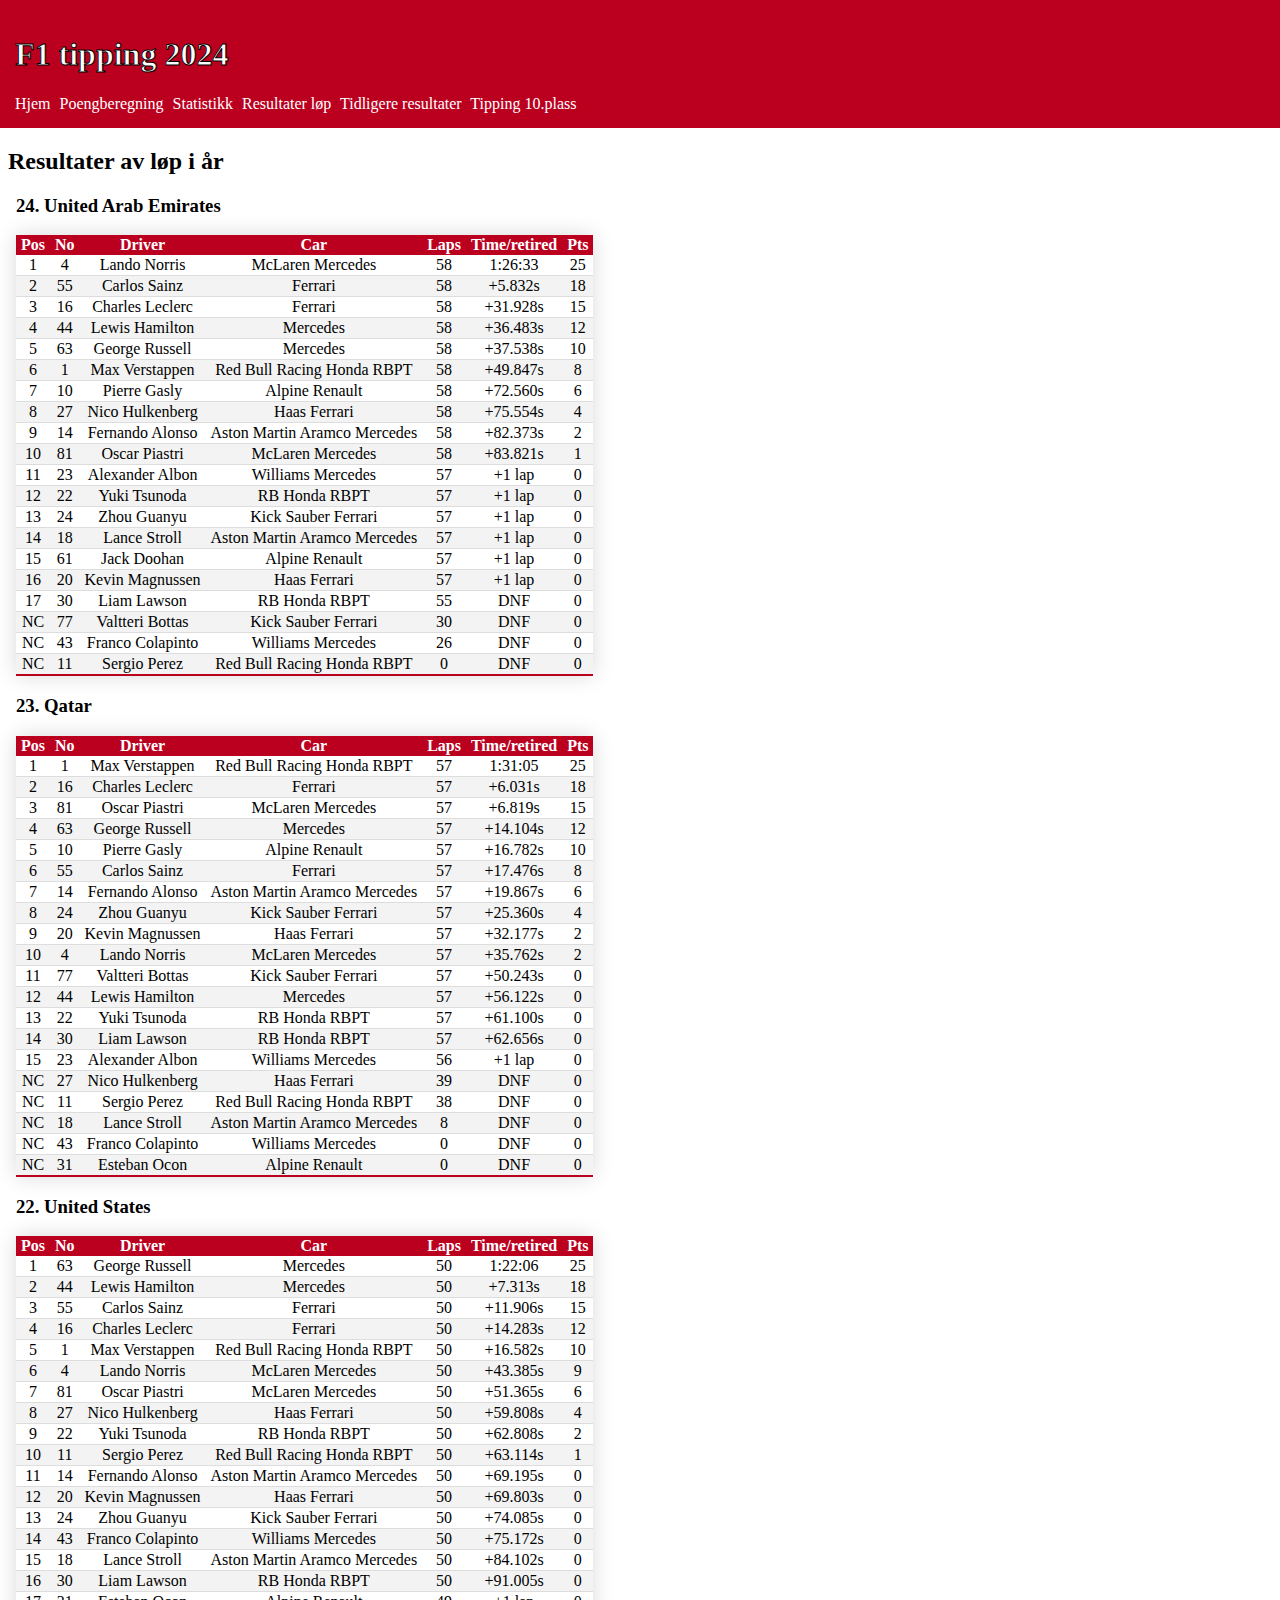
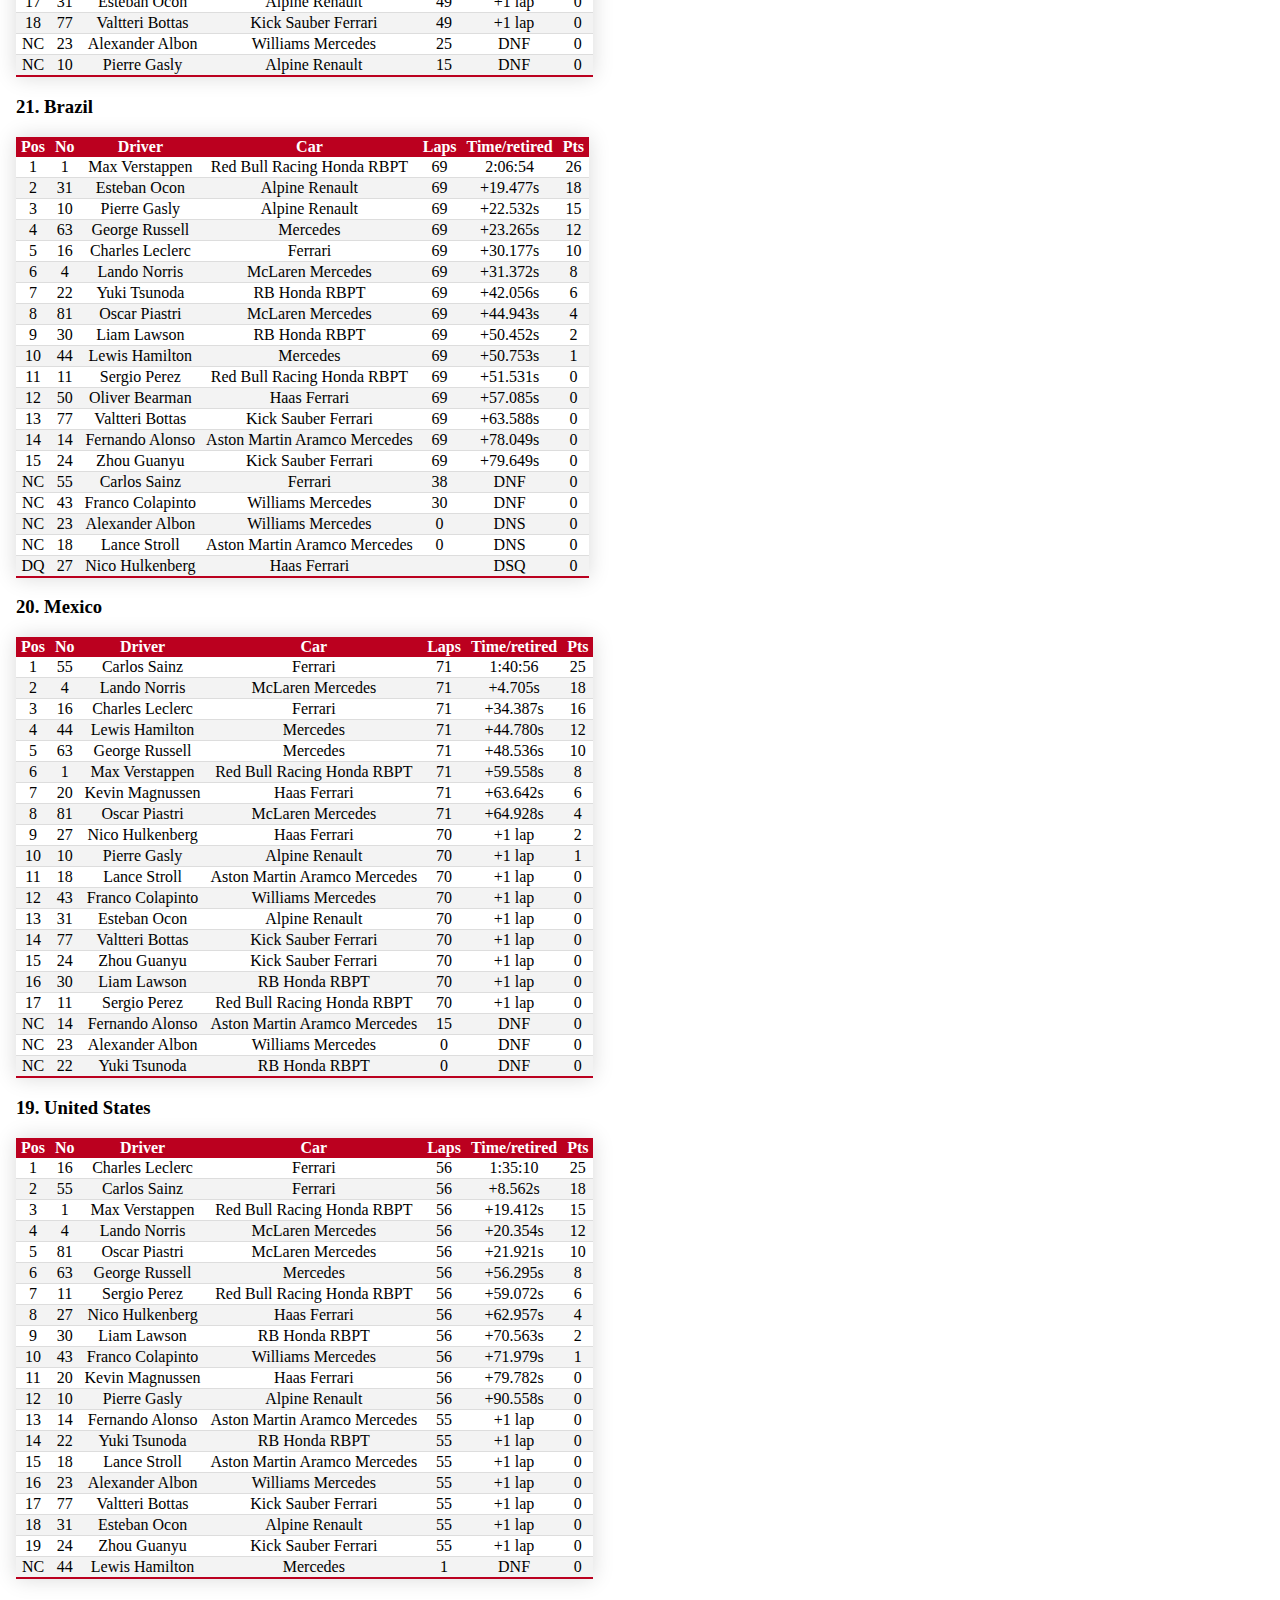
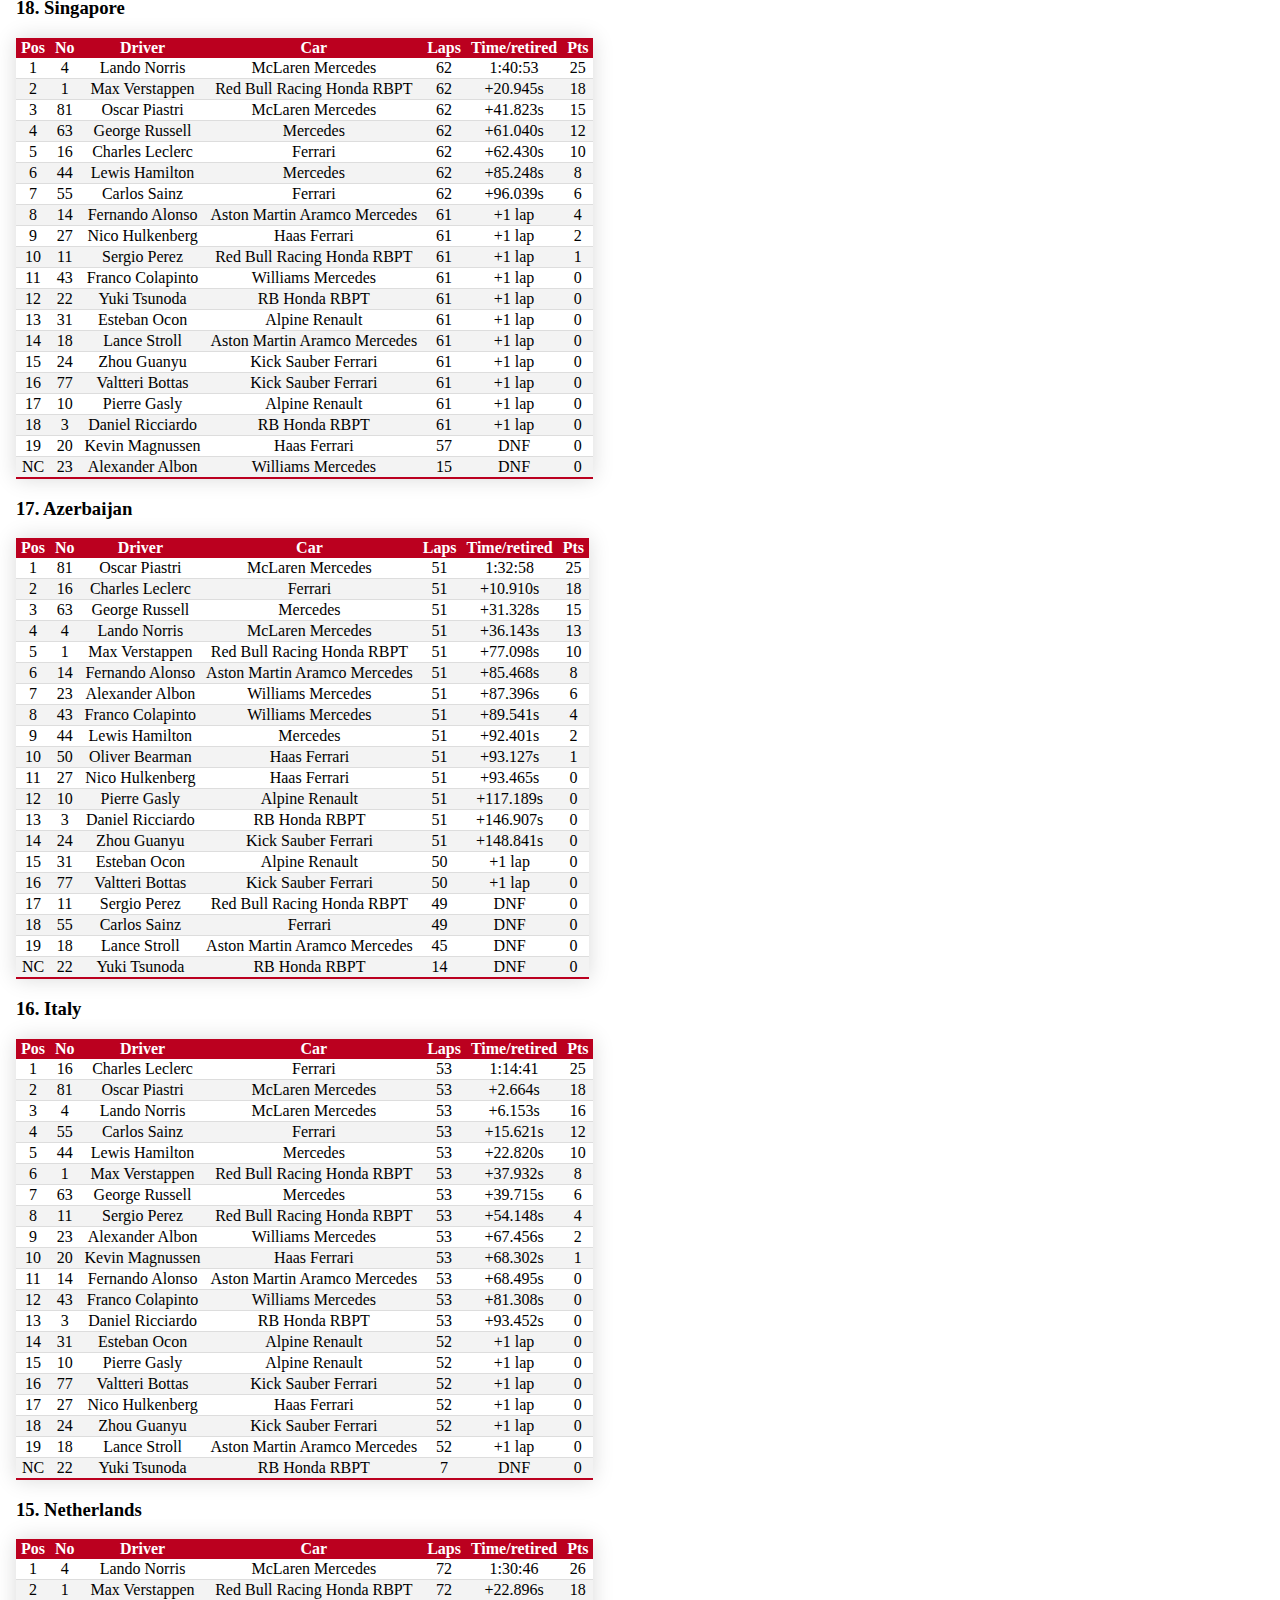
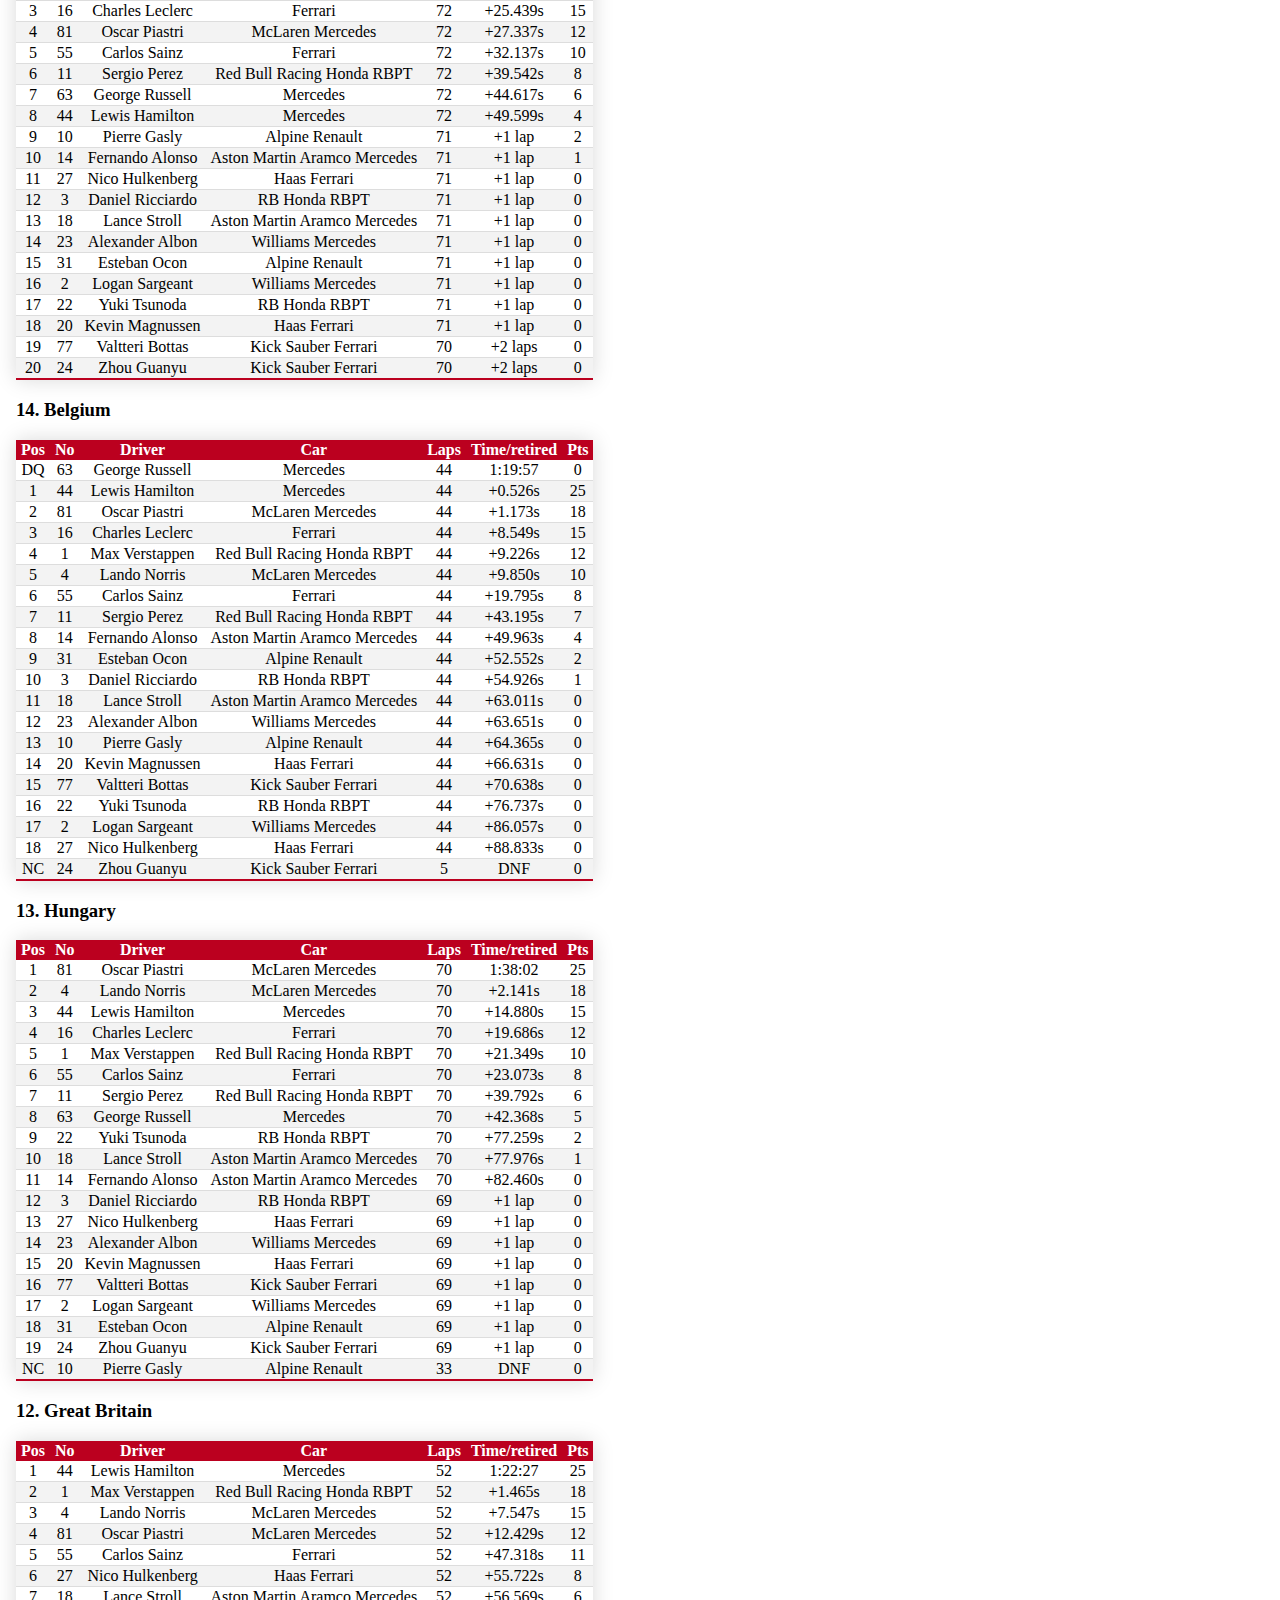
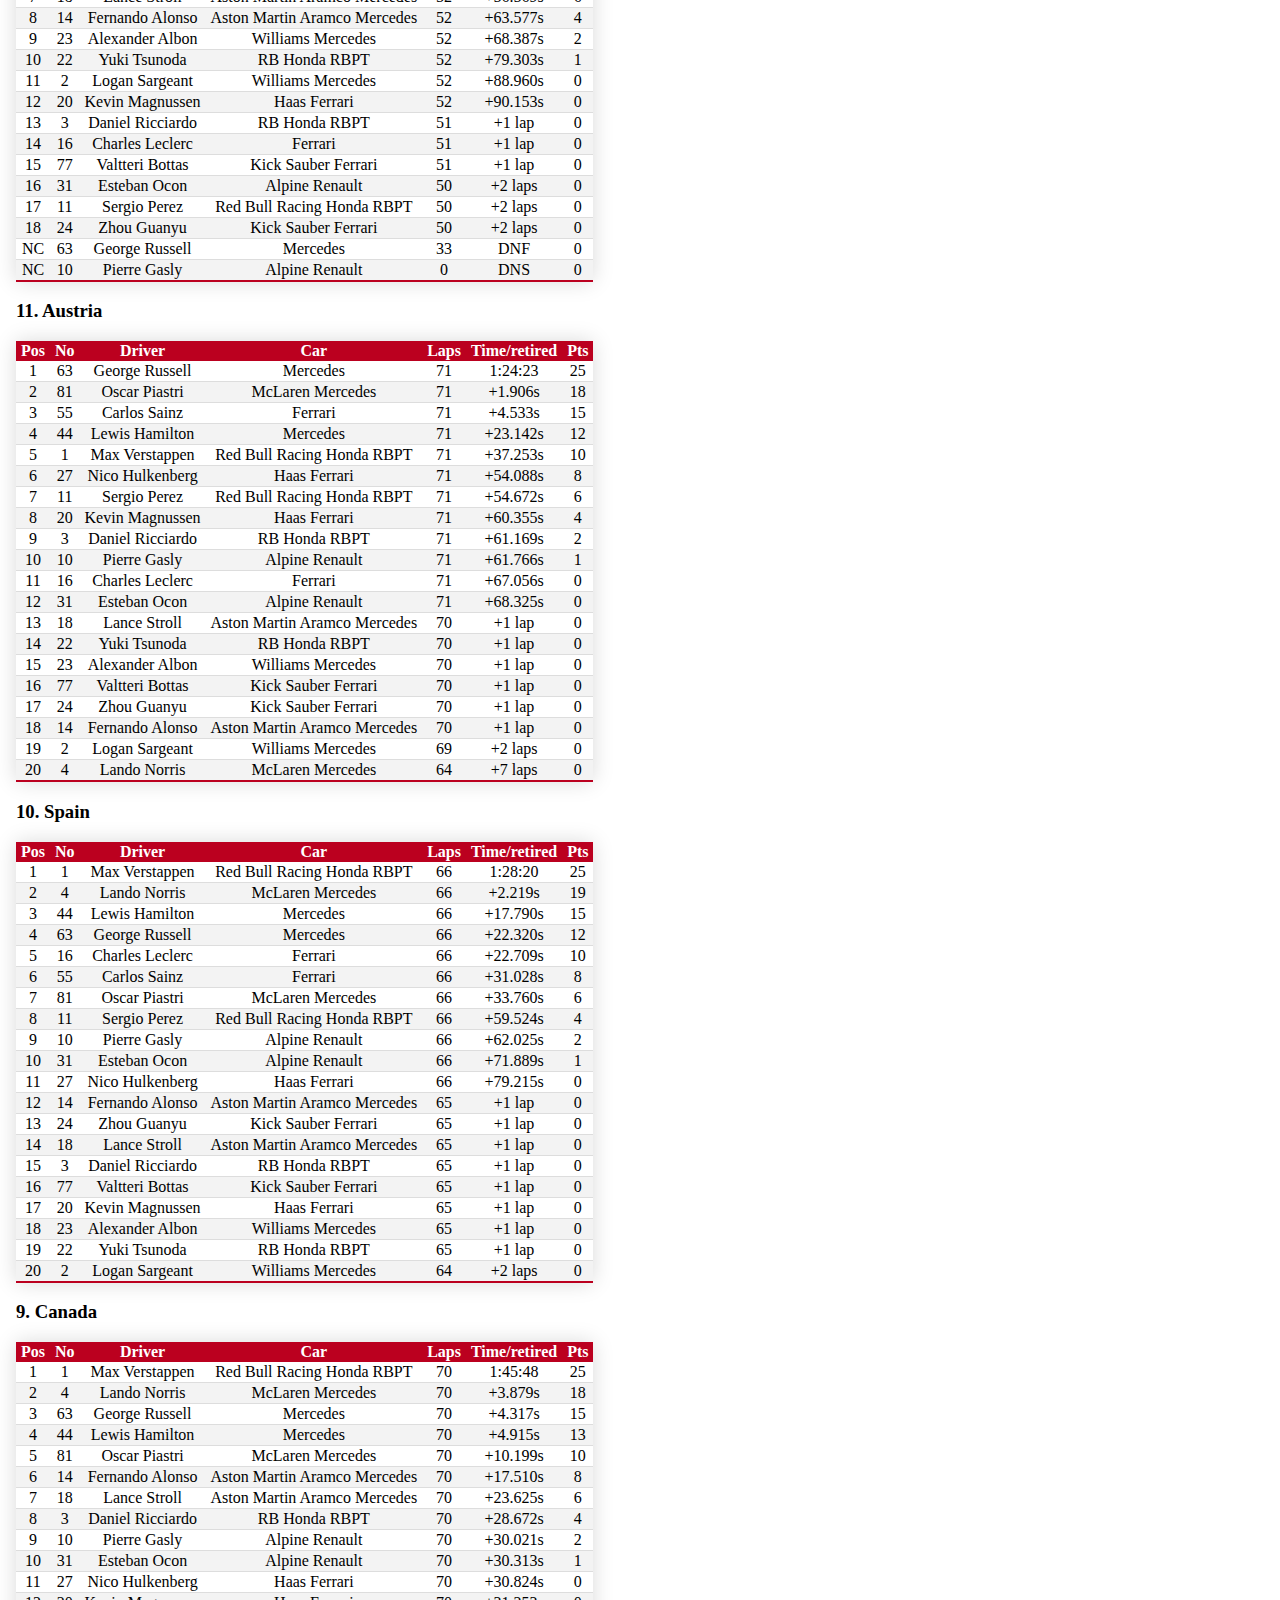
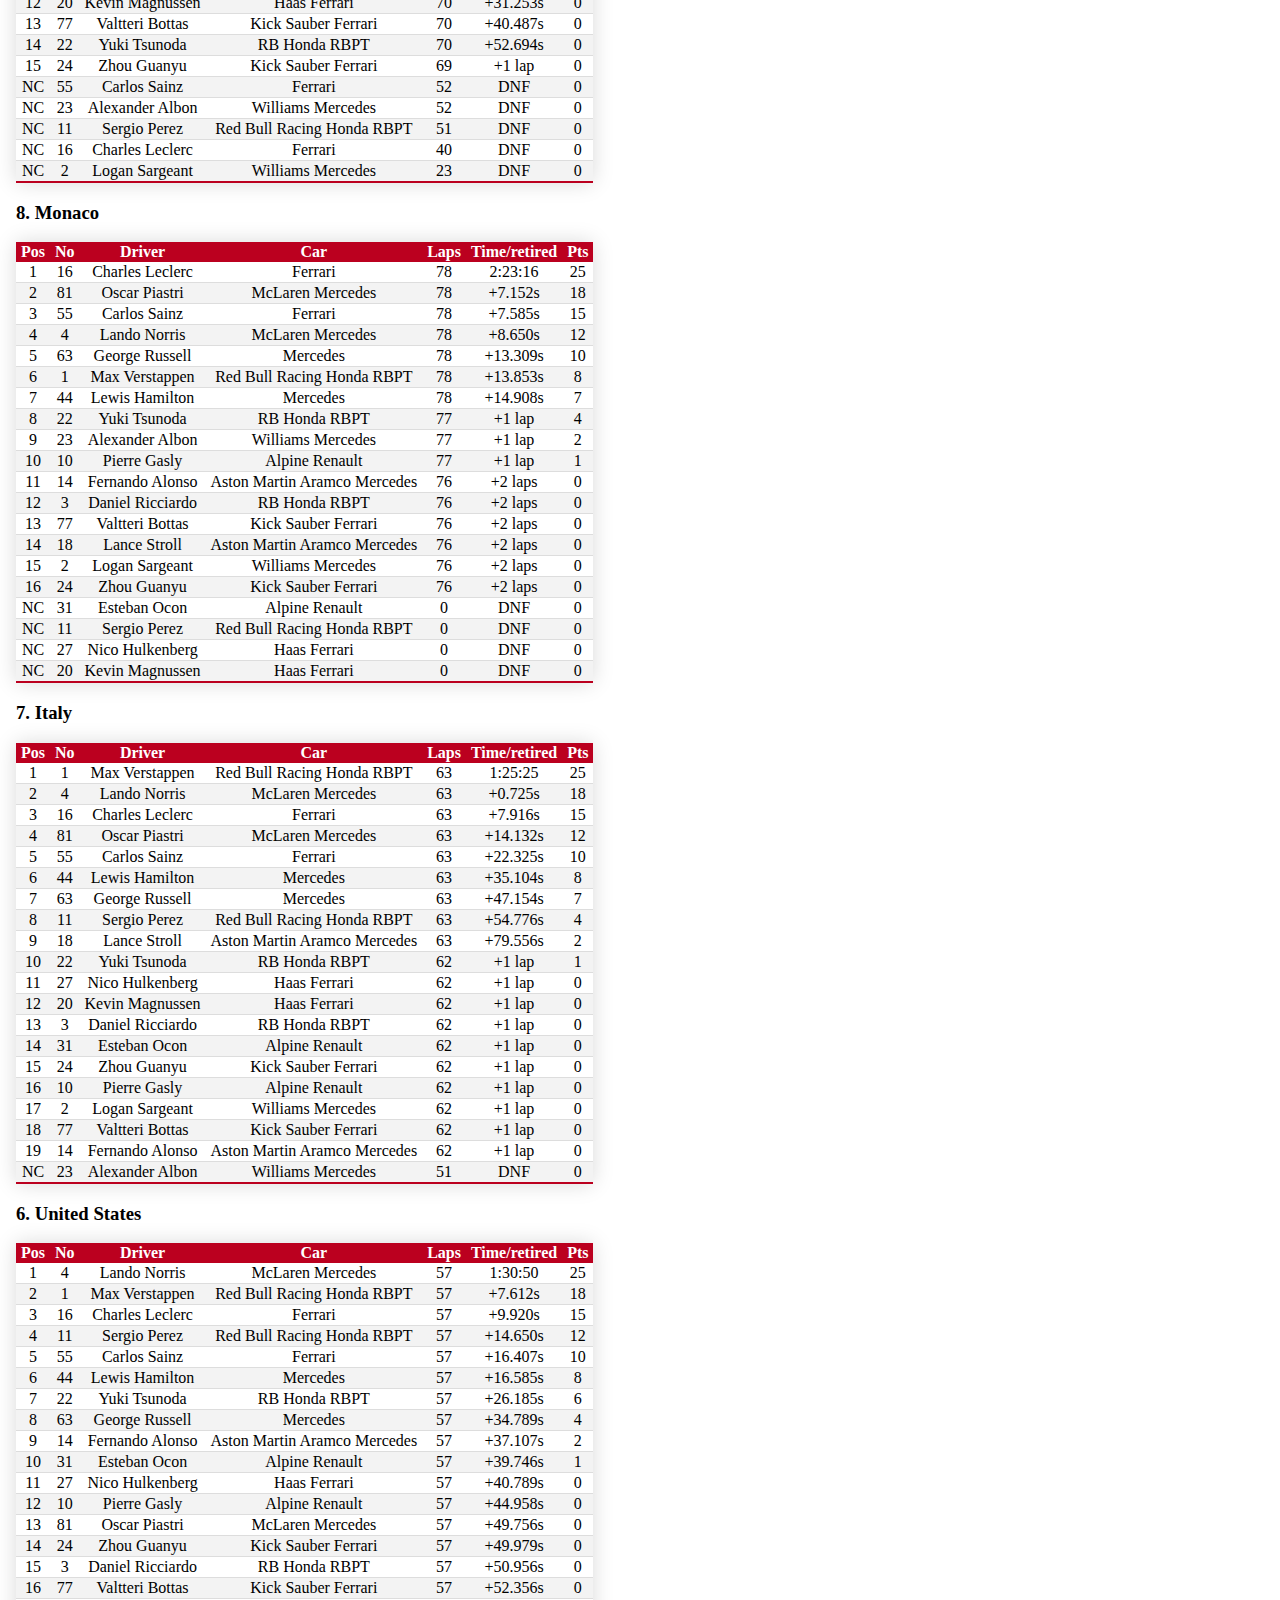
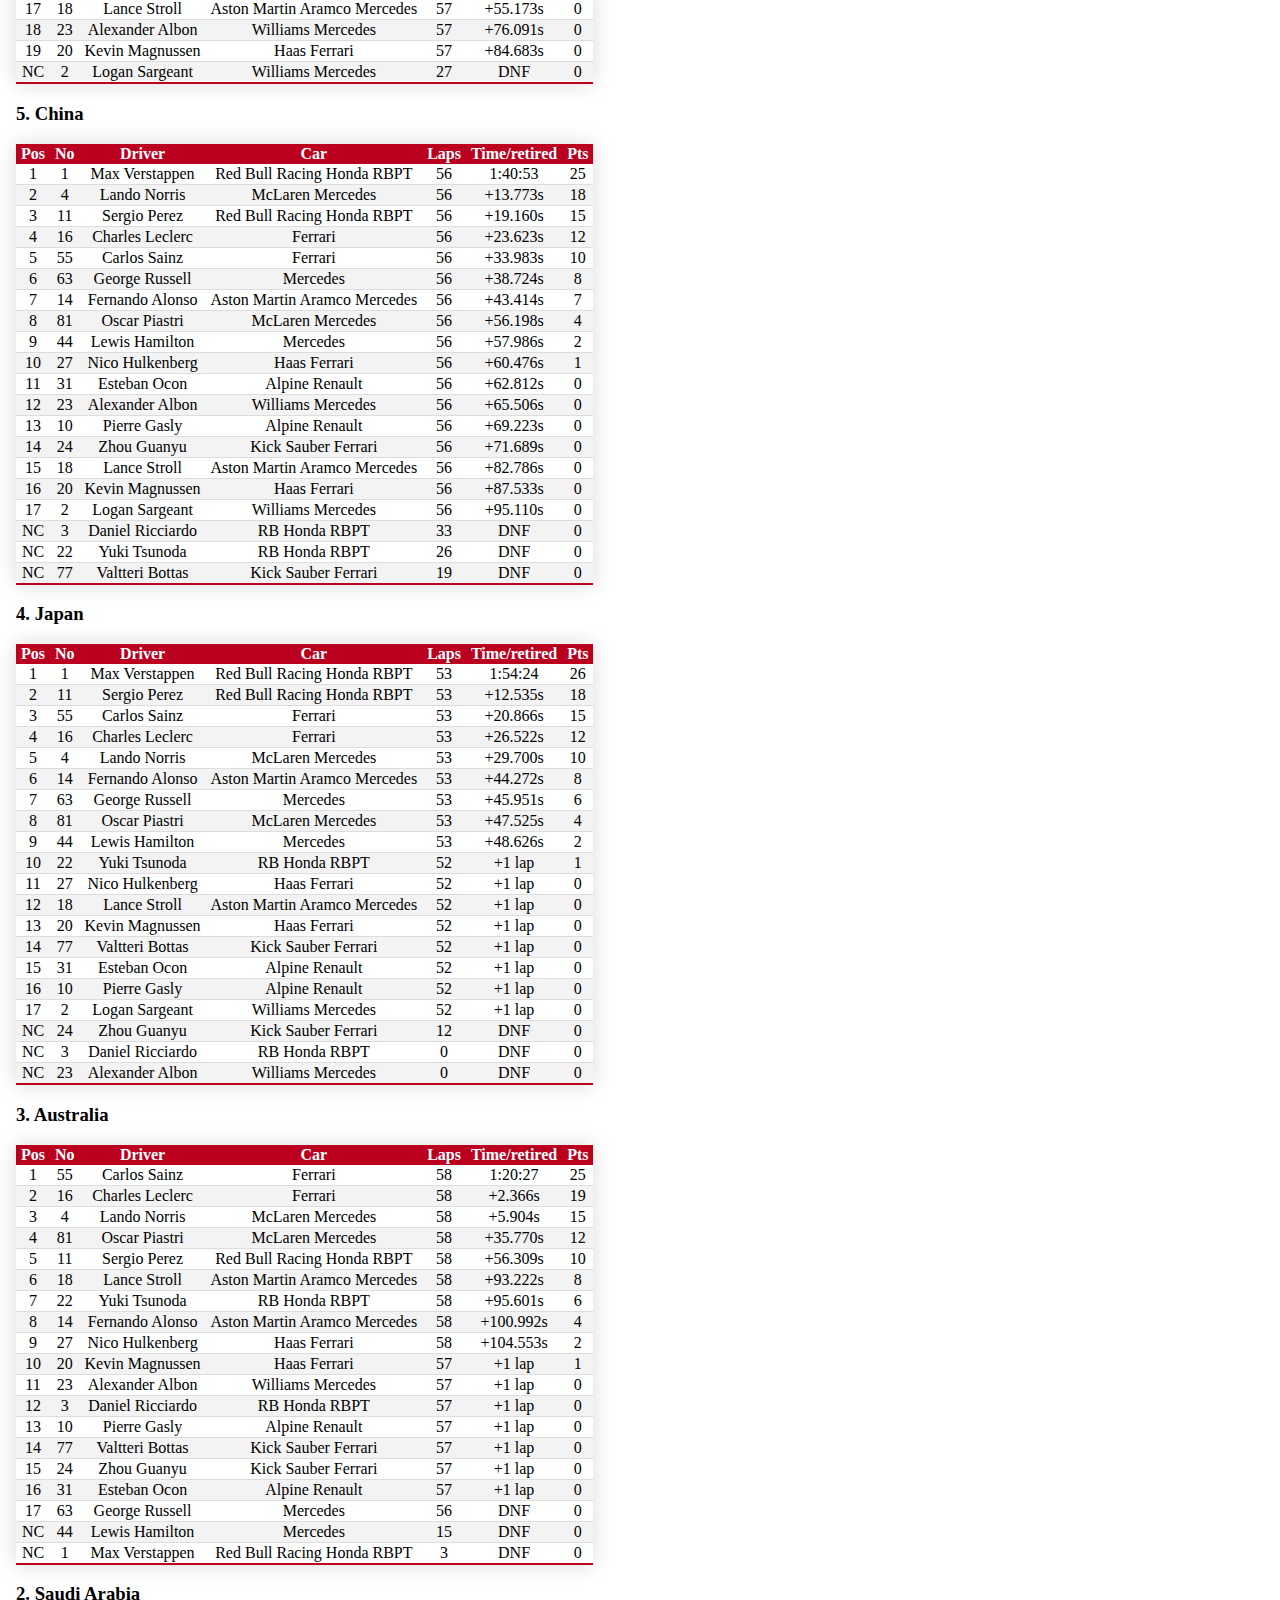
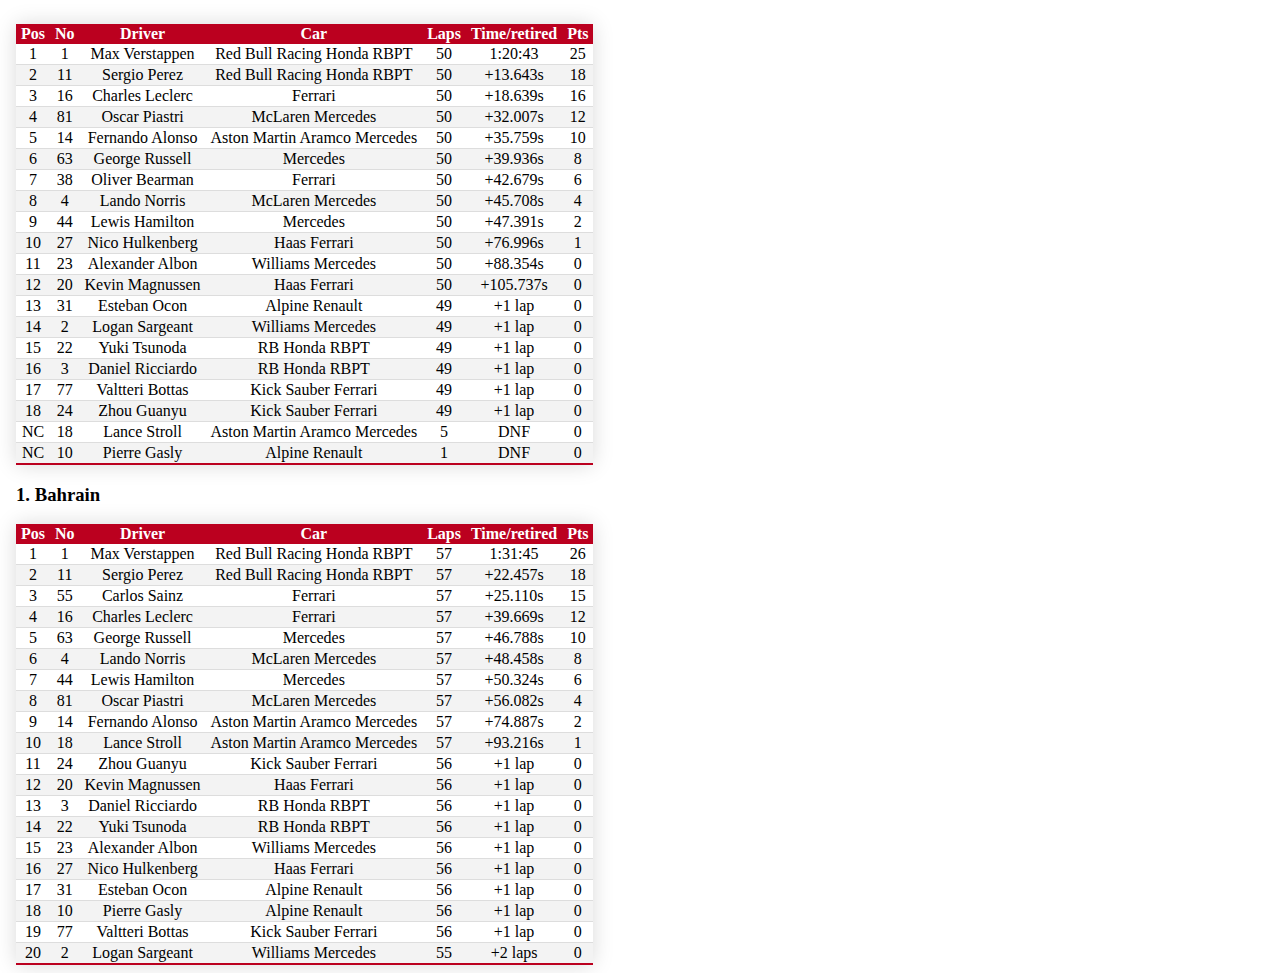
<file: resultater_lop.html>
<!DOCTYPE html>
<html lang="en">
<head>
	<meta charset="UTF-8">
	<meta name="viewport" content="width=device-width, initial-scale=1.0">
	<link rel="stylesheet" href="style.css">
	<title>F1 tipping</title>
</head>
<body>
	<header>
		<h1>F1 tipping 2024</h1>
		<a href="./">Hjem</a>
		<a href="poengberegning">Poengberegning</a>
		<a href="statistikk">Statistikk</a>
		<a href="resultater_lop">Resultater&nbspløp</a>
		<a href="tidligere_resultater">Tidligere&nbspresultater</a>
		<a href="tipping_tiende_plass">Tipping&nbsp10.plass</a>
	</header>
<div>
<h2>Resultater av løp i år</h2>
<div>
<h3>24. United Arab Emirates</h3>
<table>
<thead>
<tr>
<th>Pos</th>
<th>No</th>
<th>Driver</th>
<th>Car</th>
<th>Laps</th>
<th>Time/retired</th>
<th>Pts</th>
</tr>
</thead>
<tbody>
<tr>
<td>1</td>
<td>4</td>
<td>Lando Norris</td>
<td>McLaren Mercedes</td>
<td>58</td>
<td>1:26:33</td>
<td>25</td>
</tr>
<tr>
<td>2</td>
<td>55</td>
<td>Carlos Sainz</td>
<td>Ferrari</td>
<td>58</td>
<td>+5.832s</td>
<td>18</td>
</tr>
<tr>
<td>3</td>
<td>16</td>
<td>Charles Leclerc</td>
<td>Ferrari</td>
<td>58</td>
<td>+31.928s</td>
<td>15</td>
</tr>
<tr>
<td>4</td>
<td>44</td>
<td>Lewis Hamilton</td>
<td>Mercedes</td>
<td>58</td>
<td>+36.483s</td>
<td>12</td>
</tr>
<tr>
<td>5</td>
<td>63</td>
<td>George Russell</td>
<td>Mercedes</td>
<td>58</td>
<td>+37.538s</td>
<td>10</td>
</tr>
<tr>
<td>6</td>
<td>1</td>
<td>Max Verstappen</td>
<td>Red Bull Racing Honda RBPT</td>
<td>58</td>
<td>+49.847s</td>
<td>8</td>
</tr>
<tr>
<td>7</td>
<td>10</td>
<td>Pierre Gasly</td>
<td>Alpine Renault</td>
<td>58</td>
<td>+72.560s</td>
<td>6</td>
</tr>
<tr>
<td>8</td>
<td>27</td>
<td>Nico Hulkenberg</td>
<td>Haas Ferrari</td>
<td>58</td>
<td>+75.554s</td>
<td>4</td>
</tr>
<tr>
<td>9</td>
<td>14</td>
<td>Fernando Alonso</td>
<td>Aston Martin Aramco Mercedes</td>
<td>58</td>
<td>+82.373s</td>
<td>2</td>
</tr>
<tr>
<td>10</td>
<td>81</td>
<td>Oscar Piastri</td>
<td>McLaren Mercedes</td>
<td>58</td>
<td>+83.821s</td>
<td>1</td>
</tr>
<tr>
<td>11</td>
<td>23</td>
<td>Alexander Albon</td>
<td>Williams Mercedes</td>
<td>57</td>
<td>+1 lap</td>
<td>0</td>
</tr>
<tr>
<td>12</td>
<td>22</td>
<td>Yuki Tsunoda</td>
<td>RB Honda RBPT</td>
<td>57</td>
<td>+1 lap</td>
<td>0</td>
</tr>
<tr>
<td>13</td>
<td>24</td>
<td>Zhou Guanyu</td>
<td>Kick Sauber Ferrari</td>
<td>57</td>
<td>+1 lap</td>
<td>0</td>
</tr>
<tr>
<td>14</td>
<td>18</td>
<td>Lance Stroll</td>
<td>Aston Martin Aramco Mercedes</td>
<td>57</td>
<td>+1 lap</td>
<td>0</td>
</tr>
<tr>
<td>15</td>
<td>61</td>
<td>Jack Doohan</td>
<td>Alpine Renault</td>
<td>57</td>
<td>+1 lap</td>
<td>0</td>
</tr>
<tr>
<td>16</td>
<td>20</td>
<td>Kevin Magnussen</td>
<td>Haas Ferrari</td>
<td>57</td>
<td>+1 lap</td>
<td>0</td>
</tr>
<tr>
<td>17</td>
<td>30</td>
<td>Liam Lawson</td>
<td>RB Honda RBPT</td>
<td>55</td>
<td>DNF</td>
<td>0</td>
</tr>
<tr>
<td>NC</td>
<td>77</td>
<td>Valtteri Bottas</td>
<td>Kick Sauber Ferrari</td>
<td>30</td>
<td>DNF</td>
<td>0</td>
</tr>
<tr>
<td>NC</td>
<td>43</td>
<td>Franco Colapinto</td>
<td>Williams Mercedes</td>
<td>26</td>
<td>DNF</td>
<td>0</td>
</tr>
<tr>
<td>NC</td>
<td>11</td>
<td>Sergio Perez</td>
<td>Red Bull Racing Honda RBPT</td>
<td>0</td>
<td>DNF</td>
<td>0</td>
</tr>
</tbody>
</table>
</div>
<div>
<h3>23. Qatar</h3>
<table>
<thead>
<tr>
<th>Pos</th>
<th>No</th>
<th>Driver</th>
<th>Car</th>
<th>Laps</th>
<th>Time/retired</th>
<th>Pts</th>
</tr>
</thead>
<tbody>
<tr>
<td>1</td>
<td>1</td>
<td>Max Verstappen</td>
<td>Red Bull Racing Honda RBPT</td>
<td>57</td>
<td>1:31:05</td>
<td>25</td>
</tr>
<tr>
<td>2</td>
<td>16</td>
<td>Charles Leclerc</td>
<td>Ferrari</td>
<td>57</td>
<td>+6.031s</td>
<td>18</td>
</tr>
<tr>
<td>3</td>
<td>81</td>
<td>Oscar Piastri</td>
<td>McLaren Mercedes</td>
<td>57</td>
<td>+6.819s</td>
<td>15</td>
</tr>
<tr>
<td>4</td>
<td>63</td>
<td>George Russell</td>
<td>Mercedes</td>
<td>57</td>
<td>+14.104s</td>
<td>12</td>
</tr>
<tr>
<td>5</td>
<td>10</td>
<td>Pierre Gasly</td>
<td>Alpine Renault</td>
<td>57</td>
<td>+16.782s</td>
<td>10</td>
</tr>
<tr>
<td>6</td>
<td>55</td>
<td>Carlos Sainz</td>
<td>Ferrari</td>
<td>57</td>
<td>+17.476s</td>
<td>8</td>
</tr>
<tr>
<td>7</td>
<td>14</td>
<td>Fernando Alonso</td>
<td>Aston Martin Aramco Mercedes</td>
<td>57</td>
<td>+19.867s</td>
<td>6</td>
</tr>
<tr>
<td>8</td>
<td>24</td>
<td>Zhou Guanyu</td>
<td>Kick Sauber Ferrari</td>
<td>57</td>
<td>+25.360s</td>
<td>4</td>
</tr>
<tr>
<td>9</td>
<td>20</td>
<td>Kevin Magnussen</td>
<td>Haas Ferrari</td>
<td>57</td>
<td>+32.177s</td>
<td>2</td>
</tr>
<tr>
<td>10</td>
<td>4</td>
<td>Lando Norris</td>
<td>McLaren Mercedes</td>
<td>57</td>
<td>+35.762s</td>
<td>2</td>
</tr>
<tr>
<td>11</td>
<td>77</td>
<td>Valtteri Bottas</td>
<td>Kick Sauber Ferrari</td>
<td>57</td>
<td>+50.243s</td>
<td>0</td>
</tr>
<tr>
<td>12</td>
<td>44</td>
<td>Lewis Hamilton</td>
<td>Mercedes</td>
<td>57</td>
<td>+56.122s</td>
<td>0</td>
</tr>
<tr>
<td>13</td>
<td>22</td>
<td>Yuki Tsunoda</td>
<td>RB Honda RBPT</td>
<td>57</td>
<td>+61.100s</td>
<td>0</td>
</tr>
<tr>
<td>14</td>
<td>30</td>
<td>Liam Lawson</td>
<td>RB Honda RBPT</td>
<td>57</td>
<td>+62.656s</td>
<td>0</td>
</tr>
<tr>
<td>15</td>
<td>23</td>
<td>Alexander Albon</td>
<td>Williams Mercedes</td>
<td>56</td>
<td>+1 lap</td>
<td>0</td>
</tr>
<tr>
<td>NC</td>
<td>27</td>
<td>Nico Hulkenberg</td>
<td>Haas Ferrari</td>
<td>39</td>
<td>DNF</td>
<td>0</td>
</tr>
<tr>
<td>NC</td>
<td>11</td>
<td>Sergio Perez</td>
<td>Red Bull Racing Honda RBPT</td>
<td>38</td>
<td>DNF</td>
<td>0</td>
</tr>
<tr>
<td>NC</td>
<td>18</td>
<td>Lance Stroll</td>
<td>Aston Martin Aramco Mercedes</td>
<td>8</td>
<td>DNF</td>
<td>0</td>
</tr>
<tr>
<td>NC</td>
<td>43</td>
<td>Franco Colapinto</td>
<td>Williams Mercedes</td>
<td>0</td>
<td>DNF</td>
<td>0</td>
</tr>
<tr>
<td>NC</td>
<td>31</td>
<td>Esteban Ocon</td>
<td>Alpine Renault</td>
<td>0</td>
<td>DNF</td>
<td>0</td>
</tr>
</tbody>
</table>
</div>
<div>
<h3>22. United States</h3>
<table>
<thead>
<tr>
<th>Pos</th>
<th>No</th>
<th>Driver</th>
<th>Car</th>
<th>Laps</th>
<th>Time/retired</th>
<th>Pts</th>
</tr>
</thead>
<tbody>
<tr>
<td>1</td>
<td>63</td>
<td>George Russell</td>
<td>Mercedes</td>
<td>50</td>
<td>1:22:06</td>
<td>25</td>
</tr>
<tr>
<td>2</td>
<td>44</td>
<td>Lewis Hamilton</td>
<td>Mercedes</td>
<td>50</td>
<td>+7.313s</td>
<td>18</td>
</tr>
<tr>
<td>3</td>
<td>55</td>
<td>Carlos Sainz</td>
<td>Ferrari</td>
<td>50</td>
<td>+11.906s</td>
<td>15</td>
</tr>
<tr>
<td>4</td>
<td>16</td>
<td>Charles Leclerc</td>
<td>Ferrari</td>
<td>50</td>
<td>+14.283s</td>
<td>12</td>
</tr>
<tr>
<td>5</td>
<td>1</td>
<td>Max Verstappen</td>
<td>Red Bull Racing Honda RBPT</td>
<td>50</td>
<td>+16.582s</td>
<td>10</td>
</tr>
<tr>
<td>6</td>
<td>4</td>
<td>Lando Norris</td>
<td>McLaren Mercedes</td>
<td>50</td>
<td>+43.385s</td>
<td>9</td>
</tr>
<tr>
<td>7</td>
<td>81</td>
<td>Oscar Piastri</td>
<td>McLaren Mercedes</td>
<td>50</td>
<td>+51.365s</td>
<td>6</td>
</tr>
<tr>
<td>8</td>
<td>27</td>
<td>Nico Hulkenberg</td>
<td>Haas Ferrari</td>
<td>50</td>
<td>+59.808s</td>
<td>4</td>
</tr>
<tr>
<td>9</td>
<td>22</td>
<td>Yuki Tsunoda</td>
<td>RB Honda RBPT</td>
<td>50</td>
<td>+62.808s</td>
<td>2</td>
</tr>
<tr>
<td>10</td>
<td>11</td>
<td>Sergio Perez</td>
<td>Red Bull Racing Honda RBPT</td>
<td>50</td>
<td>+63.114s</td>
<td>1</td>
</tr>
<tr>
<td>11</td>
<td>14</td>
<td>Fernando Alonso</td>
<td>Aston Martin Aramco Mercedes</td>
<td>50</td>
<td>+69.195s</td>
<td>0</td>
</tr>
<tr>
<td>12</td>
<td>20</td>
<td>Kevin Magnussen</td>
<td>Haas Ferrari</td>
<td>50</td>
<td>+69.803s</td>
<td>0</td>
</tr>
<tr>
<td>13</td>
<td>24</td>
<td>Zhou Guanyu</td>
<td>Kick Sauber Ferrari</td>
<td>50</td>
<td>+74.085s</td>
<td>0</td>
</tr>
<tr>
<td>14</td>
<td>43</td>
<td>Franco Colapinto</td>
<td>Williams Mercedes</td>
<td>50</td>
<td>+75.172s</td>
<td>0</td>
</tr>
<tr>
<td>15</td>
<td>18</td>
<td>Lance Stroll</td>
<td>Aston Martin Aramco Mercedes</td>
<td>50</td>
<td>+84.102s</td>
<td>0</td>
</tr>
<tr>
<td>16</td>
<td>30</td>
<td>Liam Lawson</td>
<td>RB Honda RBPT</td>
<td>50</td>
<td>+91.005s</td>
<td>0</td>
</tr>
<tr>
<td>17</td>
<td>31</td>
<td>Esteban Ocon</td>
<td>Alpine Renault</td>
<td>49</td>
<td>+1 lap</td>
<td>0</td>
</tr>
<tr>
<td>18</td>
<td>77</td>
<td>Valtteri Bottas</td>
<td>Kick Sauber Ferrari</td>
<td>49</td>
<td>+1 lap</td>
<td>0</td>
</tr>
<tr>
<td>NC</td>
<td>23</td>
<td>Alexander Albon</td>
<td>Williams Mercedes</td>
<td>25</td>
<td>DNF</td>
<td>0</td>
</tr>
<tr>
<td>NC</td>
<td>10</td>
<td>Pierre Gasly</td>
<td>Alpine Renault</td>
<td>15</td>
<td>DNF</td>
<td>0</td>
</tr>
</tbody>
</table>
</div>
<div>
<h3>21. Brazil</h3>
<table>
<thead>
<tr>
<th>Pos</th>
<th>No</th>
<th>Driver</th>
<th>Car</th>
<th>Laps</th>
<th>Time/retired</th>
<th>Pts</th>
</tr>
</thead>
<tbody>
<tr>
<td>1</td>
<td>1</td>
<td>Max Verstappen</td>
<td>Red Bull Racing Honda RBPT</td>
<td>69</td>
<td>2:06:54</td>
<td>26</td>
</tr>
<tr>
<td>2</td>
<td>31</td>
<td>Esteban Ocon</td>
<td>Alpine Renault</td>
<td>69</td>
<td>+19.477s</td>
<td>18</td>
</tr>
<tr>
<td>3</td>
<td>10</td>
<td>Pierre Gasly</td>
<td>Alpine Renault</td>
<td>69</td>
<td>+22.532s</td>
<td>15</td>
</tr>
<tr>
<td>4</td>
<td>63</td>
<td>George Russell</td>
<td>Mercedes</td>
<td>69</td>
<td>+23.265s</td>
<td>12</td>
</tr>
<tr>
<td>5</td>
<td>16</td>
<td>Charles Leclerc</td>
<td>Ferrari</td>
<td>69</td>
<td>+30.177s</td>
<td>10</td>
</tr>
<tr>
<td>6</td>
<td>4</td>
<td>Lando Norris</td>
<td>McLaren Mercedes</td>
<td>69</td>
<td>+31.372s</td>
<td>8</td>
</tr>
<tr>
<td>7</td>
<td>22</td>
<td>Yuki Tsunoda</td>
<td>RB Honda RBPT</td>
<td>69</td>
<td>+42.056s</td>
<td>6</td>
</tr>
<tr>
<td>8</td>
<td>81</td>
<td>Oscar Piastri</td>
<td>McLaren Mercedes</td>
<td>69</td>
<td>+44.943s</td>
<td>4</td>
</tr>
<tr>
<td>9</td>
<td>30</td>
<td>Liam Lawson</td>
<td>RB Honda RBPT</td>
<td>69</td>
<td>+50.452s</td>
<td>2</td>
</tr>
<tr>
<td>10</td>
<td>44</td>
<td>Lewis Hamilton</td>
<td>Mercedes</td>
<td>69</td>
<td>+50.753s</td>
<td>1</td>
</tr>
<tr>
<td>11</td>
<td>11</td>
<td>Sergio Perez</td>
<td>Red Bull Racing Honda RBPT</td>
<td>69</td>
<td>+51.531s</td>
<td>0</td>
</tr>
<tr>
<td>12</td>
<td>50</td>
<td>Oliver Bearman</td>
<td>Haas Ferrari</td>
<td>69</td>
<td>+57.085s</td>
<td>0</td>
</tr>
<tr>
<td>13</td>
<td>77</td>
<td>Valtteri Bottas</td>
<td>Kick Sauber Ferrari</td>
<td>69</td>
<td>+63.588s</td>
<td>0</td>
</tr>
<tr>
<td>14</td>
<td>14</td>
<td>Fernando Alonso</td>
<td>Aston Martin Aramco Mercedes</td>
<td>69</td>
<td>+78.049s</td>
<td>0</td>
</tr>
<tr>
<td>15</td>
<td>24</td>
<td>Zhou Guanyu</td>
<td>Kick Sauber Ferrari</td>
<td>69</td>
<td>+79.649s</td>
<td>0</td>
</tr>
<tr>
<td>NC</td>
<td>55</td>
<td>Carlos Sainz</td>
<td>Ferrari</td>
<td>38</td>
<td>DNF</td>
<td>0</td>
</tr>
<tr>
<td>NC</td>
<td>43</td>
<td>Franco Colapinto</td>
<td>Williams Mercedes</td>
<td>30</td>
<td>DNF</td>
<td>0</td>
</tr>
<tr>
<td>NC</td>
<td>23</td>
<td>Alexander Albon</td>
<td>Williams Mercedes</td>
<td>0</td>
<td>DNS</td>
<td>0</td>
</tr>
<tr>
<td>NC</td>
<td>18</td>
<td>Lance Stroll</td>
<td>Aston Martin Aramco Mercedes</td>
<td>0</td>
<td>DNS</td>
<td>0</td>
</tr>
<tr>
<td>DQ</td>
<td>27</td>
<td>Nico Hulkenberg</td>
<td>Haas Ferrari</td>
<td></td>
<td>DSQ</td>
<td>0</td>
</tr>
</tbody>
</table>
</div>
<div>
<h3>20. Mexico</h3>
<table>
<thead>
<tr>
<th>Pos</th>
<th>No</th>
<th>Driver</th>
<th>Car</th>
<th>Laps</th>
<th>Time/retired</th>
<th>Pts</th>
</tr>
</thead>
<tbody>
<tr>
<td>1</td>
<td>55</td>
<td>Carlos Sainz</td>
<td>Ferrari</td>
<td>71</td>
<td>1:40:56</td>
<td>25</td>
</tr>
<tr>
<td>2</td>
<td>4</td>
<td>Lando Norris</td>
<td>McLaren Mercedes</td>
<td>71</td>
<td>+4.705s</td>
<td>18</td>
</tr>
<tr>
<td>3</td>
<td>16</td>
<td>Charles Leclerc</td>
<td>Ferrari</td>
<td>71</td>
<td>+34.387s</td>
<td>16</td>
</tr>
<tr>
<td>4</td>
<td>44</td>
<td>Lewis Hamilton</td>
<td>Mercedes</td>
<td>71</td>
<td>+44.780s</td>
<td>12</td>
</tr>
<tr>
<td>5</td>
<td>63</td>
<td>George Russell</td>
<td>Mercedes</td>
<td>71</td>
<td>+48.536s</td>
<td>10</td>
</tr>
<tr>
<td>6</td>
<td>1</td>
<td>Max Verstappen</td>
<td>Red Bull Racing Honda RBPT</td>
<td>71</td>
<td>+59.558s</td>
<td>8</td>
</tr>
<tr>
<td>7</td>
<td>20</td>
<td>Kevin Magnussen</td>
<td>Haas Ferrari</td>
<td>71</td>
<td>+63.642s</td>
<td>6</td>
</tr>
<tr>
<td>8</td>
<td>81</td>
<td>Oscar Piastri</td>
<td>McLaren Mercedes</td>
<td>71</td>
<td>+64.928s</td>
<td>4</td>
</tr>
<tr>
<td>9</td>
<td>27</td>
<td>Nico Hulkenberg</td>
<td>Haas Ferrari</td>
<td>70</td>
<td>+1 lap</td>
<td>2</td>
</tr>
<tr>
<td>10</td>
<td>10</td>
<td>Pierre Gasly</td>
<td>Alpine Renault</td>
<td>70</td>
<td>+1 lap</td>
<td>1</td>
</tr>
<tr>
<td>11</td>
<td>18</td>
<td>Lance Stroll</td>
<td>Aston Martin Aramco Mercedes</td>
<td>70</td>
<td>+1 lap</td>
<td>0</td>
</tr>
<tr>
<td>12</td>
<td>43</td>
<td>Franco Colapinto</td>
<td>Williams Mercedes</td>
<td>70</td>
<td>+1 lap</td>
<td>0</td>
</tr>
<tr>
<td>13</td>
<td>31</td>
<td>Esteban Ocon</td>
<td>Alpine Renault</td>
<td>70</td>
<td>+1 lap</td>
<td>0</td>
</tr>
<tr>
<td>14</td>
<td>77</td>
<td>Valtteri Bottas</td>
<td>Kick Sauber Ferrari</td>
<td>70</td>
<td>+1 lap</td>
<td>0</td>
</tr>
<tr>
<td>15</td>
<td>24</td>
<td>Zhou Guanyu</td>
<td>Kick Sauber Ferrari</td>
<td>70</td>
<td>+1 lap</td>
<td>0</td>
</tr>
<tr>
<td>16</td>
<td>30</td>
<td>Liam Lawson</td>
<td>RB Honda RBPT</td>
<td>70</td>
<td>+1 lap</td>
<td>0</td>
</tr>
<tr>
<td>17</td>
<td>11</td>
<td>Sergio Perez</td>
<td>Red Bull Racing Honda RBPT</td>
<td>70</td>
<td>+1 lap</td>
<td>0</td>
</tr>
<tr>
<td>NC</td>
<td>14</td>
<td>Fernando Alonso</td>
<td>Aston Martin Aramco Mercedes</td>
<td>15</td>
<td>DNF</td>
<td>0</td>
</tr>
<tr>
<td>NC</td>
<td>23</td>
<td>Alexander Albon</td>
<td>Williams Mercedes</td>
<td>0</td>
<td>DNF</td>
<td>0</td>
</tr>
<tr>
<td>NC</td>
<td>22</td>
<td>Yuki Tsunoda</td>
<td>RB Honda RBPT</td>
<td>0</td>
<td>DNF</td>
<td>0</td>
</tr>
</tbody>
</table>
</div>
<div>
<h3>19. United States</h3>
<table>
<thead>
<tr>
<th>Pos</th>
<th>No</th>
<th>Driver</th>
<th>Car</th>
<th>Laps</th>
<th>Time/retired</th>
<th>Pts</th>
</tr>
</thead>
<tbody>
<tr>
<td>1</td>
<td>16</td>
<td>Charles Leclerc</td>
<td>Ferrari</td>
<td>56</td>
<td>1:35:10</td>
<td>25</td>
</tr>
<tr>
<td>2</td>
<td>55</td>
<td>Carlos Sainz</td>
<td>Ferrari</td>
<td>56</td>
<td>+8.562s</td>
<td>18</td>
</tr>
<tr>
<td>3</td>
<td>1</td>
<td>Max Verstappen</td>
<td>Red Bull Racing Honda RBPT</td>
<td>56</td>
<td>+19.412s</td>
<td>15</td>
</tr>
<tr>
<td>4</td>
<td>4</td>
<td>Lando Norris</td>
<td>McLaren Mercedes</td>
<td>56</td>
<td>+20.354s</td>
<td>12</td>
</tr>
<tr>
<td>5</td>
<td>81</td>
<td>Oscar Piastri</td>
<td>McLaren Mercedes</td>
<td>56</td>
<td>+21.921s</td>
<td>10</td>
</tr>
<tr>
<td>6</td>
<td>63</td>
<td>George Russell</td>
<td>Mercedes</td>
<td>56</td>
<td>+56.295s</td>
<td>8</td>
</tr>
<tr>
<td>7</td>
<td>11</td>
<td>Sergio Perez</td>
<td>Red Bull Racing Honda RBPT</td>
<td>56</td>
<td>+59.072s</td>
<td>6</td>
</tr>
<tr>
<td>8</td>
<td>27</td>
<td>Nico Hulkenberg</td>
<td>Haas Ferrari</td>
<td>56</td>
<td>+62.957s</td>
<td>4</td>
</tr>
<tr>
<td>9</td>
<td>30</td>
<td>Liam Lawson</td>
<td>RB Honda RBPT</td>
<td>56</td>
<td>+70.563s</td>
<td>2</td>
</tr>
<tr>
<td>10</td>
<td>43</td>
<td>Franco Colapinto</td>
<td>Williams Mercedes</td>
<td>56</td>
<td>+71.979s</td>
<td>1</td>
</tr>
<tr>
<td>11</td>
<td>20</td>
<td>Kevin Magnussen</td>
<td>Haas Ferrari</td>
<td>56</td>
<td>+79.782s</td>
<td>0</td>
</tr>
<tr>
<td>12</td>
<td>10</td>
<td>Pierre Gasly</td>
<td>Alpine Renault</td>
<td>56</td>
<td>+90.558s</td>
<td>0</td>
</tr>
<tr>
<td>13</td>
<td>14</td>
<td>Fernando Alonso</td>
<td>Aston Martin Aramco Mercedes</td>
<td>55</td>
<td>+1 lap</td>
<td>0</td>
</tr>
<tr>
<td>14</td>
<td>22</td>
<td>Yuki Tsunoda</td>
<td>RB Honda RBPT</td>
<td>55</td>
<td>+1 lap</td>
<td>0</td>
</tr>
<tr>
<td>15</td>
<td>18</td>
<td>Lance Stroll</td>
<td>Aston Martin Aramco Mercedes</td>
<td>55</td>
<td>+1 lap</td>
<td>0</td>
</tr>
<tr>
<td>16</td>
<td>23</td>
<td>Alexander Albon</td>
<td>Williams Mercedes</td>
<td>55</td>
<td>+1 lap</td>
<td>0</td>
</tr>
<tr>
<td>17</td>
<td>77</td>
<td>Valtteri Bottas</td>
<td>Kick Sauber Ferrari</td>
<td>55</td>
<td>+1 lap</td>
<td>0</td>
</tr>
<tr>
<td>18</td>
<td>31</td>
<td>Esteban Ocon</td>
<td>Alpine Renault</td>
<td>55</td>
<td>+1 lap</td>
<td>0</td>
</tr>
<tr>
<td>19</td>
<td>24</td>
<td>Zhou Guanyu</td>
<td>Kick Sauber Ferrari</td>
<td>55</td>
<td>+1 lap</td>
<td>0</td>
</tr>
<tr>
<td>NC</td>
<td>44</td>
<td>Lewis Hamilton</td>
<td>Mercedes</td>
<td>1</td>
<td>DNF</td>
<td>0</td>
</tr>
</tbody>
</table>
</div>
<div>
<h3>18. Singapore</h3>
<table>
<thead>
<tr>
<th>Pos</th>
<th>No</th>
<th>Driver</th>
<th>Car</th>
<th>Laps</th>
<th>Time/retired</th>
<th>Pts</th>
</tr>
</thead>
<tbody>
<tr>
<td>1</td>
<td>4</td>
<td>Lando Norris</td>
<td>McLaren Mercedes</td>
<td>62</td>
<td>1:40:53</td>
<td>25</td>
</tr>
<tr>
<td>2</td>
<td>1</td>
<td>Max Verstappen</td>
<td>Red Bull Racing Honda RBPT</td>
<td>62</td>
<td>+20.945s</td>
<td>18</td>
</tr>
<tr>
<td>3</td>
<td>81</td>
<td>Oscar Piastri</td>
<td>McLaren Mercedes</td>
<td>62</td>
<td>+41.823s</td>
<td>15</td>
</tr>
<tr>
<td>4</td>
<td>63</td>
<td>George Russell</td>
<td>Mercedes</td>
<td>62</td>
<td>+61.040s</td>
<td>12</td>
</tr>
<tr>
<td>5</td>
<td>16</td>
<td>Charles Leclerc</td>
<td>Ferrari</td>
<td>62</td>
<td>+62.430s</td>
<td>10</td>
</tr>
<tr>
<td>6</td>
<td>44</td>
<td>Lewis Hamilton</td>
<td>Mercedes</td>
<td>62</td>
<td>+85.248s</td>
<td>8</td>
</tr>
<tr>
<td>7</td>
<td>55</td>
<td>Carlos Sainz</td>
<td>Ferrari</td>
<td>62</td>
<td>+96.039s</td>
<td>6</td>
</tr>
<tr>
<td>8</td>
<td>14</td>
<td>Fernando Alonso</td>
<td>Aston Martin Aramco Mercedes</td>
<td>61</td>
<td>+1 lap</td>
<td>4</td>
</tr>
<tr>
<td>9</td>
<td>27</td>
<td>Nico Hulkenberg</td>
<td>Haas Ferrari</td>
<td>61</td>
<td>+1 lap</td>
<td>2</td>
</tr>
<tr>
<td>10</td>
<td>11</td>
<td>Sergio Perez</td>
<td>Red Bull Racing Honda RBPT</td>
<td>61</td>
<td>+1 lap</td>
<td>1</td>
</tr>
<tr>
<td>11</td>
<td>43</td>
<td>Franco Colapinto</td>
<td>Williams Mercedes</td>
<td>61</td>
<td>+1 lap</td>
<td>0</td>
</tr>
<tr>
<td>12</td>
<td>22</td>
<td>Yuki Tsunoda</td>
<td>RB Honda RBPT</td>
<td>61</td>
<td>+1 lap</td>
<td>0</td>
</tr>
<tr>
<td>13</td>
<td>31</td>
<td>Esteban Ocon</td>
<td>Alpine Renault</td>
<td>61</td>
<td>+1 lap</td>
<td>0</td>
</tr>
<tr>
<td>14</td>
<td>18</td>
<td>Lance Stroll</td>
<td>Aston Martin Aramco Mercedes</td>
<td>61</td>
<td>+1 lap</td>
<td>0</td>
</tr>
<tr>
<td>15</td>
<td>24</td>
<td>Zhou Guanyu</td>
<td>Kick Sauber Ferrari</td>
<td>61</td>
<td>+1 lap</td>
<td>0</td>
</tr>
<tr>
<td>16</td>
<td>77</td>
<td>Valtteri Bottas</td>
<td>Kick Sauber Ferrari</td>
<td>61</td>
<td>+1 lap</td>
<td>0</td>
</tr>
<tr>
<td>17</td>
<td>10</td>
<td>Pierre Gasly</td>
<td>Alpine Renault</td>
<td>61</td>
<td>+1 lap</td>
<td>0</td>
</tr>
<tr>
<td>18</td>
<td>3</td>
<td>Daniel Ricciardo</td>
<td>RB Honda RBPT</td>
<td>61</td>
<td>+1 lap</td>
<td>0</td>
</tr>
<tr>
<td>19</td>
<td>20</td>
<td>Kevin Magnussen</td>
<td>Haas Ferrari</td>
<td>57</td>
<td>DNF</td>
<td>0</td>
</tr>
<tr>
<td>NC</td>
<td>23</td>
<td>Alexander Albon</td>
<td>Williams Mercedes</td>
<td>15</td>
<td>DNF</td>
<td>0</td>
</tr>
</tbody>
</table>
</div>
<div>
<h3>17. Azerbaijan</h3>
<table>
<thead>
<tr>
<th>Pos</th>
<th>No</th>
<th>Driver</th>
<th>Car</th>
<th>Laps</th>
<th>Time/retired</th>
<th>Pts</th>
</tr>
</thead>
<tbody>
<tr>
<td>1</td>
<td>81</td>
<td>Oscar Piastri</td>
<td>McLaren Mercedes</td>
<td>51</td>
<td>1:32:58</td>
<td>25</td>
</tr>
<tr>
<td>2</td>
<td>16</td>
<td>Charles Leclerc</td>
<td>Ferrari</td>
<td>51</td>
<td>+10.910s</td>
<td>18</td>
</tr>
<tr>
<td>3</td>
<td>63</td>
<td>George Russell</td>
<td>Mercedes</td>
<td>51</td>
<td>+31.328s</td>
<td>15</td>
</tr>
<tr>
<td>4</td>
<td>4</td>
<td>Lando Norris</td>
<td>McLaren Mercedes</td>
<td>51</td>
<td>+36.143s</td>
<td>13</td>
</tr>
<tr>
<td>5</td>
<td>1</td>
<td>Max Verstappen</td>
<td>Red Bull Racing Honda RBPT</td>
<td>51</td>
<td>+77.098s</td>
<td>10</td>
</tr>
<tr>
<td>6</td>
<td>14</td>
<td>Fernando Alonso</td>
<td>Aston Martin Aramco Mercedes</td>
<td>51</td>
<td>+85.468s</td>
<td>8</td>
</tr>
<tr>
<td>7</td>
<td>23</td>
<td>Alexander Albon</td>
<td>Williams Mercedes</td>
<td>51</td>
<td>+87.396s</td>
<td>6</td>
</tr>
<tr>
<td>8</td>
<td>43</td>
<td>Franco Colapinto</td>
<td>Williams Mercedes</td>
<td>51</td>
<td>+89.541s</td>
<td>4</td>
</tr>
<tr>
<td>9</td>
<td>44</td>
<td>Lewis Hamilton</td>
<td>Mercedes</td>
<td>51</td>
<td>+92.401s</td>
<td>2</td>
</tr>
<tr>
<td>10</td>
<td>50</td>
<td>Oliver Bearman</td>
<td>Haas Ferrari</td>
<td>51</td>
<td>+93.127s</td>
<td>1</td>
</tr>
<tr>
<td>11</td>
<td>27</td>
<td>Nico Hulkenberg</td>
<td>Haas Ferrari</td>
<td>51</td>
<td>+93.465s</td>
<td>0</td>
</tr>
<tr>
<td>12</td>
<td>10</td>
<td>Pierre Gasly</td>
<td>Alpine Renault</td>
<td>51</td>
<td>+117.189s</td>
<td>0</td>
</tr>
<tr>
<td>13</td>
<td>3</td>
<td>Daniel Ricciardo</td>
<td>RB Honda RBPT</td>
<td>51</td>
<td>+146.907s</td>
<td>0</td>
</tr>
<tr>
<td>14</td>
<td>24</td>
<td>Zhou Guanyu</td>
<td>Kick Sauber Ferrari</td>
<td>51</td>
<td>+148.841s</td>
<td>0</td>
</tr>
<tr>
<td>15</td>
<td>31</td>
<td>Esteban Ocon</td>
<td>Alpine Renault</td>
<td>50</td>
<td>+1 lap</td>
<td>0</td>
</tr>
<tr>
<td>16</td>
<td>77</td>
<td>Valtteri Bottas</td>
<td>Kick Sauber Ferrari</td>
<td>50</td>
<td>+1 lap</td>
<td>0</td>
</tr>
<tr>
<td>17</td>
<td>11</td>
<td>Sergio Perez</td>
<td>Red Bull Racing Honda RBPT</td>
<td>49</td>
<td>DNF</td>
<td>0</td>
</tr>
<tr>
<td>18</td>
<td>55</td>
<td>Carlos Sainz</td>
<td>Ferrari</td>
<td>49</td>
<td>DNF</td>
<td>0</td>
</tr>
<tr>
<td>19</td>
<td>18</td>
<td>Lance Stroll</td>
<td>Aston Martin Aramco Mercedes</td>
<td>45</td>
<td>DNF</td>
<td>0</td>
</tr>
<tr>
<td>NC</td>
<td>22</td>
<td>Yuki Tsunoda</td>
<td>RB Honda RBPT</td>
<td>14</td>
<td>DNF</td>
<td>0</td>
</tr>
</tbody>
</table>
</div>
<div>
<h3>16. Italy</h3>
<table>
<thead>
<tr>
<th>Pos</th>
<th>No</th>
<th>Driver</th>
<th>Car</th>
<th>Laps</th>
<th>Time/retired</th>
<th>Pts</th>
</tr>
</thead>
<tbody>
<tr>
<td>1</td>
<td>16</td>
<td>Charles Leclerc</td>
<td>Ferrari</td>
<td>53</td>
<td>1:14:41</td>
<td>25</td>
</tr>
<tr>
<td>2</td>
<td>81</td>
<td>Oscar Piastri</td>
<td>McLaren Mercedes</td>
<td>53</td>
<td>+2.664s</td>
<td>18</td>
</tr>
<tr>
<td>3</td>
<td>4</td>
<td>Lando Norris</td>
<td>McLaren Mercedes</td>
<td>53</td>
<td>+6.153s</td>
<td>16</td>
</tr>
<tr>
<td>4</td>
<td>55</td>
<td>Carlos Sainz</td>
<td>Ferrari</td>
<td>53</td>
<td>+15.621s</td>
<td>12</td>
</tr>
<tr>
<td>5</td>
<td>44</td>
<td>Lewis Hamilton</td>
<td>Mercedes</td>
<td>53</td>
<td>+22.820s</td>
<td>10</td>
</tr>
<tr>
<td>6</td>
<td>1</td>
<td>Max Verstappen</td>
<td>Red Bull Racing Honda RBPT</td>
<td>53</td>
<td>+37.932s</td>
<td>8</td>
</tr>
<tr>
<td>7</td>
<td>63</td>
<td>George Russell</td>
<td>Mercedes</td>
<td>53</td>
<td>+39.715s</td>
<td>6</td>
</tr>
<tr>
<td>8</td>
<td>11</td>
<td>Sergio Perez</td>
<td>Red Bull Racing Honda RBPT</td>
<td>53</td>
<td>+54.148s</td>
<td>4</td>
</tr>
<tr>
<td>9</td>
<td>23</td>
<td>Alexander Albon</td>
<td>Williams Mercedes</td>
<td>53</td>
<td>+67.456s</td>
<td>2</td>
</tr>
<tr>
<td>10</td>
<td>20</td>
<td>Kevin Magnussen</td>
<td>Haas Ferrari</td>
<td>53</td>
<td>+68.302s</td>
<td>1</td>
</tr>
<tr>
<td>11</td>
<td>14</td>
<td>Fernando Alonso</td>
<td>Aston Martin Aramco Mercedes</td>
<td>53</td>
<td>+68.495s</td>
<td>0</td>
</tr>
<tr>
<td>12</td>
<td>43</td>
<td>Franco Colapinto</td>
<td>Williams Mercedes</td>
<td>53</td>
<td>+81.308s</td>
<td>0</td>
</tr>
<tr>
<td>13</td>
<td>3</td>
<td>Daniel Ricciardo</td>
<td>RB Honda RBPT</td>
<td>53</td>
<td>+93.452s</td>
<td>0</td>
</tr>
<tr>
<td>14</td>
<td>31</td>
<td>Esteban Ocon</td>
<td>Alpine Renault</td>
<td>52</td>
<td>+1 lap</td>
<td>0</td>
</tr>
<tr>
<td>15</td>
<td>10</td>
<td>Pierre Gasly</td>
<td>Alpine Renault</td>
<td>52</td>
<td>+1 lap</td>
<td>0</td>
</tr>
<tr>
<td>16</td>
<td>77</td>
<td>Valtteri Bottas</td>
<td>Kick Sauber Ferrari</td>
<td>52</td>
<td>+1 lap</td>
<td>0</td>
</tr>
<tr>
<td>17</td>
<td>27</td>
<td>Nico Hulkenberg</td>
<td>Haas Ferrari</td>
<td>52</td>
<td>+1 lap</td>
<td>0</td>
</tr>
<tr>
<td>18</td>
<td>24</td>
<td>Zhou Guanyu</td>
<td>Kick Sauber Ferrari</td>
<td>52</td>
<td>+1 lap</td>
<td>0</td>
</tr>
<tr>
<td>19</td>
<td>18</td>
<td>Lance Stroll</td>
<td>Aston Martin Aramco Mercedes</td>
<td>52</td>
<td>+1 lap</td>
<td>0</td>
</tr>
<tr>
<td>NC</td>
<td>22</td>
<td>Yuki Tsunoda</td>
<td>RB Honda RBPT</td>
<td>7</td>
<td>DNF</td>
<td>0</td>
</tr>
</tbody>
</table>
</div>
<div>
<h3>15. Netherlands</h3>
<table>
<thead>
<tr>
<th>Pos</th>
<th>No</th>
<th>Driver</th>
<th>Car</th>
<th>Laps</th>
<th>Time/retired</th>
<th>Pts</th>
</tr>
</thead>
<tbody>
<tr>
<td>1</td>
<td>4</td>
<td>Lando Norris</td>
<td>McLaren Mercedes</td>
<td>72</td>
<td>1:30:46</td>
<td>26</td>
</tr>
<tr>
<td>2</td>
<td>1</td>
<td>Max Verstappen</td>
<td>Red Bull Racing Honda RBPT</td>
<td>72</td>
<td>+22.896s</td>
<td>18</td>
</tr>
<tr>
<td>3</td>
<td>16</td>
<td>Charles Leclerc</td>
<td>Ferrari</td>
<td>72</td>
<td>+25.439s</td>
<td>15</td>
</tr>
<tr>
<td>4</td>
<td>81</td>
<td>Oscar Piastri</td>
<td>McLaren Mercedes</td>
<td>72</td>
<td>+27.337s</td>
<td>12</td>
</tr>
<tr>
<td>5</td>
<td>55</td>
<td>Carlos Sainz</td>
<td>Ferrari</td>
<td>72</td>
<td>+32.137s</td>
<td>10</td>
</tr>
<tr>
<td>6</td>
<td>11</td>
<td>Sergio Perez</td>
<td>Red Bull Racing Honda RBPT</td>
<td>72</td>
<td>+39.542s</td>
<td>8</td>
</tr>
<tr>
<td>7</td>
<td>63</td>
<td>George Russell</td>
<td>Mercedes</td>
<td>72</td>
<td>+44.617s</td>
<td>6</td>
</tr>
<tr>
<td>8</td>
<td>44</td>
<td>Lewis Hamilton</td>
<td>Mercedes</td>
<td>72</td>
<td>+49.599s</td>
<td>4</td>
</tr>
<tr>
<td>9</td>
<td>10</td>
<td>Pierre Gasly</td>
<td>Alpine Renault</td>
<td>71</td>
<td>+1 lap</td>
<td>2</td>
</tr>
<tr>
<td>10</td>
<td>14</td>
<td>Fernando Alonso</td>
<td>Aston Martin Aramco Mercedes</td>
<td>71</td>
<td>+1 lap</td>
<td>1</td>
</tr>
<tr>
<td>11</td>
<td>27</td>
<td>Nico Hulkenberg</td>
<td>Haas Ferrari</td>
<td>71</td>
<td>+1 lap</td>
<td>0</td>
</tr>
<tr>
<td>12</td>
<td>3</td>
<td>Daniel Ricciardo</td>
<td>RB Honda RBPT</td>
<td>71</td>
<td>+1 lap</td>
<td>0</td>
</tr>
<tr>
<td>13</td>
<td>18</td>
<td>Lance Stroll</td>
<td>Aston Martin Aramco Mercedes</td>
<td>71</td>
<td>+1 lap</td>
<td>0</td>
</tr>
<tr>
<td>14</td>
<td>23</td>
<td>Alexander Albon</td>
<td>Williams Mercedes</td>
<td>71</td>
<td>+1 lap</td>
<td>0</td>
</tr>
<tr>
<td>15</td>
<td>31</td>
<td>Esteban Ocon</td>
<td>Alpine Renault</td>
<td>71</td>
<td>+1 lap</td>
<td>0</td>
</tr>
<tr>
<td>16</td>
<td>2</td>
<td>Logan Sargeant</td>
<td>Williams Mercedes</td>
<td>71</td>
<td>+1 lap</td>
<td>0</td>
</tr>
<tr>
<td>17</td>
<td>22</td>
<td>Yuki Tsunoda</td>
<td>RB Honda RBPT</td>
<td>71</td>
<td>+1 lap</td>
<td>0</td>
</tr>
<tr>
<td>18</td>
<td>20</td>
<td>Kevin Magnussen</td>
<td>Haas Ferrari</td>
<td>71</td>
<td>+1 lap</td>
<td>0</td>
</tr>
<tr>
<td>19</td>
<td>77</td>
<td>Valtteri Bottas</td>
<td>Kick Sauber Ferrari</td>
<td>70</td>
<td>+2 laps</td>
<td>0</td>
</tr>
<tr>
<td>20</td>
<td>24</td>
<td>Zhou Guanyu</td>
<td>Kick Sauber Ferrari</td>
<td>70</td>
<td>+2 laps</td>
<td>0</td>
</tr>
</tbody>
</table>
</div>
<div>
<h3>14. Belgium</h3>
<table>
<thead>
<tr>
<th>Pos</th>
<th>No</th>
<th>Driver</th>
<th>Car</th>
<th>Laps</th>
<th>Time/retired</th>
<th>Pts</th>
</tr>
</thead>
<tbody>
<tr>
<td>DQ</td>
<td>63</td>
<td>George Russell</td>
<td>Mercedes</td>
<td>44</td>
<td>1:19:57</td>
<td>0</td>
</tr>
<tr>
<td>1</td>
<td>44</td>
<td>Lewis Hamilton</td>
<td>Mercedes</td>
<td>44</td>
<td>+0.526s</td>
<td>25</td>
</tr>
<tr>
<td>2</td>
<td>81</td>
<td>Oscar Piastri</td>
<td>McLaren Mercedes</td>
<td>44</td>
<td>+1.173s</td>
<td>18</td>
</tr>
<tr>
<td>3</td>
<td>16</td>
<td>Charles Leclerc</td>
<td>Ferrari</td>
<td>44</td>
<td>+8.549s</td>
<td>15</td>
</tr>
<tr>
<td>4</td>
<td>1</td>
<td>Max Verstappen</td>
<td>Red Bull Racing Honda RBPT</td>
<td>44</td>
<td>+9.226s</td>
<td>12</td>
</tr>
<tr>
<td>5</td>
<td>4</td>
<td>Lando Norris</td>
<td>McLaren Mercedes</td>
<td>44</td>
<td>+9.850s</td>
<td>10</td>
</tr>
<tr>
<td>6</td>
<td>55</td>
<td>Carlos Sainz</td>
<td>Ferrari</td>
<td>44</td>
<td>+19.795s</td>
<td>8</td>
</tr>
<tr>
<td>7</td>
<td>11</td>
<td>Sergio Perez</td>
<td>Red Bull Racing Honda RBPT</td>
<td>44</td>
<td>+43.195s</td>
<td>7</td>
</tr>
<tr>
<td>8</td>
<td>14</td>
<td>Fernando Alonso</td>
<td>Aston Martin Aramco Mercedes</td>
<td>44</td>
<td>+49.963s</td>
<td>4</td>
</tr>
<tr>
<td>9</td>
<td>31</td>
<td>Esteban Ocon</td>
<td>Alpine Renault</td>
<td>44</td>
<td>+52.552s</td>
<td>2</td>
</tr>
<tr>
<td>10</td>
<td>3</td>
<td>Daniel Ricciardo</td>
<td>RB Honda RBPT</td>
<td>44</td>
<td>+54.926s</td>
<td>1</td>
</tr>
<tr>
<td>11</td>
<td>18</td>
<td>Lance Stroll</td>
<td>Aston Martin Aramco Mercedes</td>
<td>44</td>
<td>+63.011s</td>
<td>0</td>
</tr>
<tr>
<td>12</td>
<td>23</td>
<td>Alexander Albon</td>
<td>Williams Mercedes</td>
<td>44</td>
<td>+63.651s</td>
<td>0</td>
</tr>
<tr>
<td>13</td>
<td>10</td>
<td>Pierre Gasly</td>
<td>Alpine Renault</td>
<td>44</td>
<td>+64.365s</td>
<td>0</td>
</tr>
<tr>
<td>14</td>
<td>20</td>
<td>Kevin Magnussen</td>
<td>Haas Ferrari</td>
<td>44</td>
<td>+66.631s</td>
<td>0</td>
</tr>
<tr>
<td>15</td>
<td>77</td>
<td>Valtteri Bottas</td>
<td>Kick Sauber Ferrari</td>
<td>44</td>
<td>+70.638s</td>
<td>0</td>
</tr>
<tr>
<td>16</td>
<td>22</td>
<td>Yuki Tsunoda</td>
<td>RB Honda RBPT</td>
<td>44</td>
<td>+76.737s</td>
<td>0</td>
</tr>
<tr>
<td>17</td>
<td>2</td>
<td>Logan Sargeant</td>
<td>Williams Mercedes</td>
<td>44</td>
<td>+86.057s</td>
<td>0</td>
</tr>
<tr>
<td>18</td>
<td>27</td>
<td>Nico Hulkenberg</td>
<td>Haas Ferrari</td>
<td>44</td>
<td>+88.833s</td>
<td>0</td>
</tr>
<tr>
<td>NC</td>
<td>24</td>
<td>Zhou Guanyu</td>
<td>Kick Sauber Ferrari</td>
<td>5</td>
<td>DNF</td>
<td>0</td>
</tr>
</tbody>
</table>
</div>
<div>
<h3>13. Hungary</h3>
<table>
<thead>
<tr>
<th>Pos</th>
<th>No</th>
<th>Driver</th>
<th>Car</th>
<th>Laps</th>
<th>Time/retired</th>
<th>Pts</th>
</tr>
</thead>
<tbody>
<tr>
<td>1</td>
<td>81</td>
<td>Oscar Piastri</td>
<td>McLaren Mercedes</td>
<td>70</td>
<td>1:38:02</td>
<td>25</td>
</tr>
<tr>
<td>2</td>
<td>4</td>
<td>Lando Norris</td>
<td>McLaren Mercedes</td>
<td>70</td>
<td>+2.141s</td>
<td>18</td>
</tr>
<tr>
<td>3</td>
<td>44</td>
<td>Lewis Hamilton</td>
<td>Mercedes</td>
<td>70</td>
<td>+14.880s</td>
<td>15</td>
</tr>
<tr>
<td>4</td>
<td>16</td>
<td>Charles Leclerc</td>
<td>Ferrari</td>
<td>70</td>
<td>+19.686s</td>
<td>12</td>
</tr>
<tr>
<td>5</td>
<td>1</td>
<td>Max Verstappen</td>
<td>Red Bull Racing Honda RBPT</td>
<td>70</td>
<td>+21.349s</td>
<td>10</td>
</tr>
<tr>
<td>6</td>
<td>55</td>
<td>Carlos Sainz</td>
<td>Ferrari</td>
<td>70</td>
<td>+23.073s</td>
<td>8</td>
</tr>
<tr>
<td>7</td>
<td>11</td>
<td>Sergio Perez</td>
<td>Red Bull Racing Honda RBPT</td>
<td>70</td>
<td>+39.792s</td>
<td>6</td>
</tr>
<tr>
<td>8</td>
<td>63</td>
<td>George Russell</td>
<td>Mercedes</td>
<td>70</td>
<td>+42.368s</td>
<td>5</td>
</tr>
<tr>
<td>9</td>
<td>22</td>
<td>Yuki Tsunoda</td>
<td>RB Honda RBPT</td>
<td>70</td>
<td>+77.259s</td>
<td>2</td>
</tr>
<tr>
<td>10</td>
<td>18</td>
<td>Lance Stroll</td>
<td>Aston Martin Aramco Mercedes</td>
<td>70</td>
<td>+77.976s</td>
<td>1</td>
</tr>
<tr>
<td>11</td>
<td>14</td>
<td>Fernando Alonso</td>
<td>Aston Martin Aramco Mercedes</td>
<td>70</td>
<td>+82.460s</td>
<td>0</td>
</tr>
<tr>
<td>12</td>
<td>3</td>
<td>Daniel Ricciardo</td>
<td>RB Honda RBPT</td>
<td>69</td>
<td>+1 lap</td>
<td>0</td>
</tr>
<tr>
<td>13</td>
<td>27</td>
<td>Nico Hulkenberg</td>
<td>Haas Ferrari</td>
<td>69</td>
<td>+1 lap</td>
<td>0</td>
</tr>
<tr>
<td>14</td>
<td>23</td>
<td>Alexander Albon</td>
<td>Williams Mercedes</td>
<td>69</td>
<td>+1 lap</td>
<td>0</td>
</tr>
<tr>
<td>15</td>
<td>20</td>
<td>Kevin Magnussen</td>
<td>Haas Ferrari</td>
<td>69</td>
<td>+1 lap</td>
<td>0</td>
</tr>
<tr>
<td>16</td>
<td>77</td>
<td>Valtteri Bottas</td>
<td>Kick Sauber Ferrari</td>
<td>69</td>
<td>+1 lap</td>
<td>0</td>
</tr>
<tr>
<td>17</td>
<td>2</td>
<td>Logan Sargeant</td>
<td>Williams Mercedes</td>
<td>69</td>
<td>+1 lap</td>
<td>0</td>
</tr>
<tr>
<td>18</td>
<td>31</td>
<td>Esteban Ocon</td>
<td>Alpine Renault</td>
<td>69</td>
<td>+1 lap</td>
<td>0</td>
</tr>
<tr>
<td>19</td>
<td>24</td>
<td>Zhou Guanyu</td>
<td>Kick Sauber Ferrari</td>
<td>69</td>
<td>+1 lap</td>
<td>0</td>
</tr>
<tr>
<td>NC</td>
<td>10</td>
<td>Pierre Gasly</td>
<td>Alpine Renault</td>
<td>33</td>
<td>DNF</td>
<td>0</td>
</tr>
</tbody>
</table>
</div>
<div>
<h3>12. Great Britain</h3>
<table>
<thead>
<tr>
<th>Pos</th>
<th>No</th>
<th>Driver</th>
<th>Car</th>
<th>Laps</th>
<th>Time/retired</th>
<th>Pts</th>
</tr>
</thead>
<tbody>
<tr>
<td>1</td>
<td>44</td>
<td>Lewis Hamilton</td>
<td>Mercedes</td>
<td>52</td>
<td>1:22:27</td>
<td>25</td>
</tr>
<tr>
<td>2</td>
<td>1</td>
<td>Max Verstappen</td>
<td>Red Bull Racing Honda RBPT</td>
<td>52</td>
<td>+1.465s</td>
<td>18</td>
</tr>
<tr>
<td>3</td>
<td>4</td>
<td>Lando Norris</td>
<td>McLaren Mercedes</td>
<td>52</td>
<td>+7.547s</td>
<td>15</td>
</tr>
<tr>
<td>4</td>
<td>81</td>
<td>Oscar Piastri</td>
<td>McLaren Mercedes</td>
<td>52</td>
<td>+12.429s</td>
<td>12</td>
</tr>
<tr>
<td>5</td>
<td>55</td>
<td>Carlos Sainz</td>
<td>Ferrari</td>
<td>52</td>
<td>+47.318s</td>
<td>11</td>
</tr>
<tr>
<td>6</td>
<td>27</td>
<td>Nico Hulkenberg</td>
<td>Haas Ferrari</td>
<td>52</td>
<td>+55.722s</td>
<td>8</td>
</tr>
<tr>
<td>7</td>
<td>18</td>
<td>Lance Stroll</td>
<td>Aston Martin Aramco Mercedes</td>
<td>52</td>
<td>+56.569s</td>
<td>6</td>
</tr>
<tr>
<td>8</td>
<td>14</td>
<td>Fernando Alonso</td>
<td>Aston Martin Aramco Mercedes</td>
<td>52</td>
<td>+63.577s</td>
<td>4</td>
</tr>
<tr>
<td>9</td>
<td>23</td>
<td>Alexander Albon</td>
<td>Williams Mercedes</td>
<td>52</td>
<td>+68.387s</td>
<td>2</td>
</tr>
<tr>
<td>10</td>
<td>22</td>
<td>Yuki Tsunoda</td>
<td>RB Honda RBPT</td>
<td>52</td>
<td>+79.303s</td>
<td>1</td>
</tr>
<tr>
<td>11</td>
<td>2</td>
<td>Logan Sargeant</td>
<td>Williams Mercedes</td>
<td>52</td>
<td>+88.960s</td>
<td>0</td>
</tr>
<tr>
<td>12</td>
<td>20</td>
<td>Kevin Magnussen</td>
<td>Haas Ferrari</td>
<td>52</td>
<td>+90.153s</td>
<td>0</td>
</tr>
<tr>
<td>13</td>
<td>3</td>
<td>Daniel Ricciardo</td>
<td>RB Honda RBPT</td>
<td>51</td>
<td>+1 lap</td>
<td>0</td>
</tr>
<tr>
<td>14</td>
<td>16</td>
<td>Charles Leclerc</td>
<td>Ferrari</td>
<td>51</td>
<td>+1 lap</td>
<td>0</td>
</tr>
<tr>
<td>15</td>
<td>77</td>
<td>Valtteri Bottas</td>
<td>Kick Sauber Ferrari</td>
<td>51</td>
<td>+1 lap</td>
<td>0</td>
</tr>
<tr>
<td>16</td>
<td>31</td>
<td>Esteban Ocon</td>
<td>Alpine Renault</td>
<td>50</td>
<td>+2 laps</td>
<td>0</td>
</tr>
<tr>
<td>17</td>
<td>11</td>
<td>Sergio Perez</td>
<td>Red Bull Racing Honda RBPT</td>
<td>50</td>
<td>+2 laps</td>
<td>0</td>
</tr>
<tr>
<td>18</td>
<td>24</td>
<td>Zhou Guanyu</td>
<td>Kick Sauber Ferrari</td>
<td>50</td>
<td>+2 laps</td>
<td>0</td>
</tr>
<tr>
<td>NC</td>
<td>63</td>
<td>George Russell</td>
<td>Mercedes</td>
<td>33</td>
<td>DNF</td>
<td>0</td>
</tr>
<tr>
<td>NC</td>
<td>10</td>
<td>Pierre Gasly</td>
<td>Alpine Renault</td>
<td>0</td>
<td>DNS</td>
<td>0</td>
</tr>
</tbody>
</table>
</div>
<div>
<h3>11. Austria</h3>
<table>
<thead>
<tr>
<th>Pos</th>
<th>No</th>
<th>Driver</th>
<th>Car</th>
<th>Laps</th>
<th>Time/retired</th>
<th>Pts</th>
</tr>
</thead>
<tbody>
<tr>
<td>1</td>
<td>63</td>
<td>George Russell</td>
<td>Mercedes</td>
<td>71</td>
<td>1:24:23</td>
<td>25</td>
</tr>
<tr>
<td>2</td>
<td>81</td>
<td>Oscar Piastri</td>
<td>McLaren Mercedes</td>
<td>71</td>
<td>+1.906s</td>
<td>18</td>
</tr>
<tr>
<td>3</td>
<td>55</td>
<td>Carlos Sainz</td>
<td>Ferrari</td>
<td>71</td>
<td>+4.533s</td>
<td>15</td>
</tr>
<tr>
<td>4</td>
<td>44</td>
<td>Lewis Hamilton</td>
<td>Mercedes</td>
<td>71</td>
<td>+23.142s</td>
<td>12</td>
</tr>
<tr>
<td>5</td>
<td>1</td>
<td>Max Verstappen</td>
<td>Red Bull Racing Honda RBPT</td>
<td>71</td>
<td>+37.253s</td>
<td>10</td>
</tr>
<tr>
<td>6</td>
<td>27</td>
<td>Nico Hulkenberg</td>
<td>Haas Ferrari</td>
<td>71</td>
<td>+54.088s</td>
<td>8</td>
</tr>
<tr>
<td>7</td>
<td>11</td>
<td>Sergio Perez</td>
<td>Red Bull Racing Honda RBPT</td>
<td>71</td>
<td>+54.672s</td>
<td>6</td>
</tr>
<tr>
<td>8</td>
<td>20</td>
<td>Kevin Magnussen</td>
<td>Haas Ferrari</td>
<td>71</td>
<td>+60.355s</td>
<td>4</td>
</tr>
<tr>
<td>9</td>
<td>3</td>
<td>Daniel Ricciardo</td>
<td>RB Honda RBPT</td>
<td>71</td>
<td>+61.169s</td>
<td>2</td>
</tr>
<tr>
<td>10</td>
<td>10</td>
<td>Pierre Gasly</td>
<td>Alpine Renault</td>
<td>71</td>
<td>+61.766s</td>
<td>1</td>
</tr>
<tr>
<td>11</td>
<td>16</td>
<td>Charles Leclerc</td>
<td>Ferrari</td>
<td>71</td>
<td>+67.056s</td>
<td>0</td>
</tr>
<tr>
<td>12</td>
<td>31</td>
<td>Esteban Ocon</td>
<td>Alpine Renault</td>
<td>71</td>
<td>+68.325s</td>
<td>0</td>
</tr>
<tr>
<td>13</td>
<td>18</td>
<td>Lance Stroll</td>
<td>Aston Martin Aramco Mercedes</td>
<td>70</td>
<td>+1 lap</td>
<td>0</td>
</tr>
<tr>
<td>14</td>
<td>22</td>
<td>Yuki Tsunoda</td>
<td>RB Honda RBPT</td>
<td>70</td>
<td>+1 lap</td>
<td>0</td>
</tr>
<tr>
<td>15</td>
<td>23</td>
<td>Alexander Albon</td>
<td>Williams Mercedes</td>
<td>70</td>
<td>+1 lap</td>
<td>0</td>
</tr>
<tr>
<td>16</td>
<td>77</td>
<td>Valtteri Bottas</td>
<td>Kick Sauber Ferrari</td>
<td>70</td>
<td>+1 lap</td>
<td>0</td>
</tr>
<tr>
<td>17</td>
<td>24</td>
<td>Zhou Guanyu</td>
<td>Kick Sauber Ferrari</td>
<td>70</td>
<td>+1 lap</td>
<td>0</td>
</tr>
<tr>
<td>18</td>
<td>14</td>
<td>Fernando Alonso</td>
<td>Aston Martin Aramco Mercedes</td>
<td>70</td>
<td>+1 lap</td>
<td>0</td>
</tr>
<tr>
<td>19</td>
<td>2</td>
<td>Logan Sargeant</td>
<td>Williams Mercedes</td>
<td>69</td>
<td>+2 laps</td>
<td>0</td>
</tr>
<tr>
<td>20</td>
<td>4</td>
<td>Lando Norris</td>
<td>McLaren Mercedes</td>
<td>64</td>
<td>+7 laps</td>
<td>0</td>
</tr>
</tbody>
</table>
</div>
<div>
<h3>10. Spain</h3>
<table>
<thead>
<tr>
<th>Pos</th>
<th>No</th>
<th>Driver</th>
<th>Car</th>
<th>Laps</th>
<th>Time/retired</th>
<th>Pts</th>
</tr>
</thead>
<tbody>
<tr>
<td>1</td>
<td>1</td>
<td>Max Verstappen</td>
<td>Red Bull Racing Honda RBPT</td>
<td>66</td>
<td>1:28:20</td>
<td>25</td>
</tr>
<tr>
<td>2</td>
<td>4</td>
<td>Lando Norris</td>
<td>McLaren Mercedes</td>
<td>66</td>
<td>+2.219s</td>
<td>19</td>
</tr>
<tr>
<td>3</td>
<td>44</td>
<td>Lewis Hamilton</td>
<td>Mercedes</td>
<td>66</td>
<td>+17.790s</td>
<td>15</td>
</tr>
<tr>
<td>4</td>
<td>63</td>
<td>George Russell</td>
<td>Mercedes</td>
<td>66</td>
<td>+22.320s</td>
<td>12</td>
</tr>
<tr>
<td>5</td>
<td>16</td>
<td>Charles Leclerc</td>
<td>Ferrari</td>
<td>66</td>
<td>+22.709s</td>
<td>10</td>
</tr>
<tr>
<td>6</td>
<td>55</td>
<td>Carlos Sainz</td>
<td>Ferrari</td>
<td>66</td>
<td>+31.028s</td>
<td>8</td>
</tr>
<tr>
<td>7</td>
<td>81</td>
<td>Oscar Piastri</td>
<td>McLaren Mercedes</td>
<td>66</td>
<td>+33.760s</td>
<td>6</td>
</tr>
<tr>
<td>8</td>
<td>11</td>
<td>Sergio Perez</td>
<td>Red Bull Racing Honda RBPT</td>
<td>66</td>
<td>+59.524s</td>
<td>4</td>
</tr>
<tr>
<td>9</td>
<td>10</td>
<td>Pierre Gasly</td>
<td>Alpine Renault</td>
<td>66</td>
<td>+62.025s</td>
<td>2</td>
</tr>
<tr>
<td>10</td>
<td>31</td>
<td>Esteban Ocon</td>
<td>Alpine Renault</td>
<td>66</td>
<td>+71.889s</td>
<td>1</td>
</tr>
<tr>
<td>11</td>
<td>27</td>
<td>Nico Hulkenberg</td>
<td>Haas Ferrari</td>
<td>66</td>
<td>+79.215s</td>
<td>0</td>
</tr>
<tr>
<td>12</td>
<td>14</td>
<td>Fernando Alonso</td>
<td>Aston Martin Aramco Mercedes</td>
<td>65</td>
<td>+1 lap</td>
<td>0</td>
</tr>
<tr>
<td>13</td>
<td>24</td>
<td>Zhou Guanyu</td>
<td>Kick Sauber Ferrari</td>
<td>65</td>
<td>+1 lap</td>
<td>0</td>
</tr>
<tr>
<td>14</td>
<td>18</td>
<td>Lance Stroll</td>
<td>Aston Martin Aramco Mercedes</td>
<td>65</td>
<td>+1 lap</td>
<td>0</td>
</tr>
<tr>
<td>15</td>
<td>3</td>
<td>Daniel Ricciardo</td>
<td>RB Honda RBPT</td>
<td>65</td>
<td>+1 lap</td>
<td>0</td>
</tr>
<tr>
<td>16</td>
<td>77</td>
<td>Valtteri Bottas</td>
<td>Kick Sauber Ferrari</td>
<td>65</td>
<td>+1 lap</td>
<td>0</td>
</tr>
<tr>
<td>17</td>
<td>20</td>
<td>Kevin Magnussen</td>
<td>Haas Ferrari</td>
<td>65</td>
<td>+1 lap</td>
<td>0</td>
</tr>
<tr>
<td>18</td>
<td>23</td>
<td>Alexander Albon</td>
<td>Williams Mercedes</td>
<td>65</td>
<td>+1 lap</td>
<td>0</td>
</tr>
<tr>
<td>19</td>
<td>22</td>
<td>Yuki Tsunoda</td>
<td>RB Honda RBPT</td>
<td>65</td>
<td>+1 lap</td>
<td>0</td>
</tr>
<tr>
<td>20</td>
<td>2</td>
<td>Logan Sargeant</td>
<td>Williams Mercedes</td>
<td>64</td>
<td>+2 laps</td>
<td>0</td>
</tr>
</tbody>
</table>
</div>
<div>
<h3>9. Canada</h3>
<table>
<thead>
<tr>
<th>Pos</th>
<th>No</th>
<th>Driver</th>
<th>Car</th>
<th>Laps</th>
<th>Time/retired</th>
<th>Pts</th>
</tr>
</thead>
<tbody>
<tr>
<td>1</td>
<td>1</td>
<td>Max Verstappen</td>
<td>Red Bull Racing Honda RBPT</td>
<td>70</td>
<td>1:45:48</td>
<td>25</td>
</tr>
<tr>
<td>2</td>
<td>4</td>
<td>Lando Norris</td>
<td>McLaren Mercedes</td>
<td>70</td>
<td>+3.879s</td>
<td>18</td>
</tr>
<tr>
<td>3</td>
<td>63</td>
<td>George Russell</td>
<td>Mercedes</td>
<td>70</td>
<td>+4.317s</td>
<td>15</td>
</tr>
<tr>
<td>4</td>
<td>44</td>
<td>Lewis Hamilton</td>
<td>Mercedes</td>
<td>70</td>
<td>+4.915s</td>
<td>13</td>
</tr>
<tr>
<td>5</td>
<td>81</td>
<td>Oscar Piastri</td>
<td>McLaren Mercedes</td>
<td>70</td>
<td>+10.199s</td>
<td>10</td>
</tr>
<tr>
<td>6</td>
<td>14</td>
<td>Fernando Alonso</td>
<td>Aston Martin Aramco Mercedes</td>
<td>70</td>
<td>+17.510s</td>
<td>8</td>
</tr>
<tr>
<td>7</td>
<td>18</td>
<td>Lance Stroll</td>
<td>Aston Martin Aramco Mercedes</td>
<td>70</td>
<td>+23.625s</td>
<td>6</td>
</tr>
<tr>
<td>8</td>
<td>3</td>
<td>Daniel Ricciardo</td>
<td>RB Honda RBPT</td>
<td>70</td>
<td>+28.672s</td>
<td>4</td>
</tr>
<tr>
<td>9</td>
<td>10</td>
<td>Pierre Gasly</td>
<td>Alpine Renault</td>
<td>70</td>
<td>+30.021s</td>
<td>2</td>
</tr>
<tr>
<td>10</td>
<td>31</td>
<td>Esteban Ocon</td>
<td>Alpine Renault</td>
<td>70</td>
<td>+30.313s</td>
<td>1</td>
</tr>
<tr>
<td>11</td>
<td>27</td>
<td>Nico Hulkenberg</td>
<td>Haas Ferrari</td>
<td>70</td>
<td>+30.824s</td>
<td>0</td>
</tr>
<tr>
<td>12</td>
<td>20</td>
<td>Kevin Magnussen</td>
<td>Haas Ferrari</td>
<td>70</td>
<td>+31.253s</td>
<td>0</td>
</tr>
<tr>
<td>13</td>
<td>77</td>
<td>Valtteri Bottas</td>
<td>Kick Sauber Ferrari</td>
<td>70</td>
<td>+40.487s</td>
<td>0</td>
</tr>
<tr>
<td>14</td>
<td>22</td>
<td>Yuki Tsunoda</td>
<td>RB Honda RBPT</td>
<td>70</td>
<td>+52.694s</td>
<td>0</td>
</tr>
<tr>
<td>15</td>
<td>24</td>
<td>Zhou Guanyu</td>
<td>Kick Sauber Ferrari</td>
<td>69</td>
<td>+1 lap</td>
<td>0</td>
</tr>
<tr>
<td>NC</td>
<td>55</td>
<td>Carlos Sainz</td>
<td>Ferrari</td>
<td>52</td>
<td>DNF</td>
<td>0</td>
</tr>
<tr>
<td>NC</td>
<td>23</td>
<td>Alexander Albon</td>
<td>Williams Mercedes</td>
<td>52</td>
<td>DNF</td>
<td>0</td>
</tr>
<tr>
<td>NC</td>
<td>11</td>
<td>Sergio Perez</td>
<td>Red Bull Racing Honda RBPT</td>
<td>51</td>
<td>DNF</td>
<td>0</td>
</tr>
<tr>
<td>NC</td>
<td>16</td>
<td>Charles Leclerc</td>
<td>Ferrari</td>
<td>40</td>
<td>DNF</td>
<td>0</td>
</tr>
<tr>
<td>NC</td>
<td>2</td>
<td>Logan Sargeant</td>
<td>Williams Mercedes</td>
<td>23</td>
<td>DNF</td>
<td>0</td>
</tr>
</tbody>
</table>
</div>
<div>
<h3>8. Monaco</h3>
<table>
<thead>
<tr>
<th>Pos</th>
<th>No</th>
<th>Driver</th>
<th>Car</th>
<th>Laps</th>
<th>Time/retired</th>
<th>Pts</th>
</tr>
</thead>
<tbody>
<tr>
<td>1</td>
<td>16</td>
<td>Charles Leclerc</td>
<td>Ferrari</td>
<td>78</td>
<td>2:23:16</td>
<td>25</td>
</tr>
<tr>
<td>2</td>
<td>81</td>
<td>Oscar Piastri</td>
<td>McLaren Mercedes</td>
<td>78</td>
<td>+7.152s</td>
<td>18</td>
</tr>
<tr>
<td>3</td>
<td>55</td>
<td>Carlos Sainz</td>
<td>Ferrari</td>
<td>78</td>
<td>+7.585s</td>
<td>15</td>
</tr>
<tr>
<td>4</td>
<td>4</td>
<td>Lando Norris</td>
<td>McLaren Mercedes</td>
<td>78</td>
<td>+8.650s</td>
<td>12</td>
</tr>
<tr>
<td>5</td>
<td>63</td>
<td>George Russell</td>
<td>Mercedes</td>
<td>78</td>
<td>+13.309s</td>
<td>10</td>
</tr>
<tr>
<td>6</td>
<td>1</td>
<td>Max Verstappen</td>
<td>Red Bull Racing Honda RBPT</td>
<td>78</td>
<td>+13.853s</td>
<td>8</td>
</tr>
<tr>
<td>7</td>
<td>44</td>
<td>Lewis Hamilton</td>
<td>Mercedes</td>
<td>78</td>
<td>+14.908s</td>
<td>7</td>
</tr>
<tr>
<td>8</td>
<td>22</td>
<td>Yuki Tsunoda</td>
<td>RB Honda RBPT</td>
<td>77</td>
<td>+1 lap</td>
<td>4</td>
</tr>
<tr>
<td>9</td>
<td>23</td>
<td>Alexander Albon</td>
<td>Williams Mercedes</td>
<td>77</td>
<td>+1 lap</td>
<td>2</td>
</tr>
<tr>
<td>10</td>
<td>10</td>
<td>Pierre Gasly</td>
<td>Alpine Renault</td>
<td>77</td>
<td>+1 lap</td>
<td>1</td>
</tr>
<tr>
<td>11</td>
<td>14</td>
<td>Fernando Alonso</td>
<td>Aston Martin Aramco Mercedes</td>
<td>76</td>
<td>+2 laps</td>
<td>0</td>
</tr>
<tr>
<td>12</td>
<td>3</td>
<td>Daniel Ricciardo</td>
<td>RB Honda RBPT</td>
<td>76</td>
<td>+2 laps</td>
<td>0</td>
</tr>
<tr>
<td>13</td>
<td>77</td>
<td>Valtteri Bottas</td>
<td>Kick Sauber Ferrari</td>
<td>76</td>
<td>+2 laps</td>
<td>0</td>
</tr>
<tr>
<td>14</td>
<td>18</td>
<td>Lance Stroll</td>
<td>Aston Martin Aramco Mercedes</td>
<td>76</td>
<td>+2 laps</td>
<td>0</td>
</tr>
<tr>
<td>15</td>
<td>2</td>
<td>Logan Sargeant</td>
<td>Williams Mercedes</td>
<td>76</td>
<td>+2 laps</td>
<td>0</td>
</tr>
<tr>
<td>16</td>
<td>24</td>
<td>Zhou Guanyu</td>
<td>Kick Sauber Ferrari</td>
<td>76</td>
<td>+2 laps</td>
<td>0</td>
</tr>
<tr>
<td>NC</td>
<td>31</td>
<td>Esteban Ocon</td>
<td>Alpine Renault</td>
<td>0</td>
<td>DNF</td>
<td>0</td>
</tr>
<tr>
<td>NC</td>
<td>11</td>
<td>Sergio Perez</td>
<td>Red Bull Racing Honda RBPT</td>
<td>0</td>
<td>DNF</td>
<td>0</td>
</tr>
<tr>
<td>NC</td>
<td>27</td>
<td>Nico Hulkenberg</td>
<td>Haas Ferrari</td>
<td>0</td>
<td>DNF</td>
<td>0</td>
</tr>
<tr>
<td>NC</td>
<td>20</td>
<td>Kevin Magnussen</td>
<td>Haas Ferrari</td>
<td>0</td>
<td>DNF</td>
<td>0</td>
</tr>
</tbody>
</table>
</div>
<div>
<h3>7. Italy</h3>
<table>
<thead>
<tr>
<th>Pos</th>
<th>No</th>
<th>Driver</th>
<th>Car</th>
<th>Laps</th>
<th>Time/retired</th>
<th>Pts</th>
</tr>
</thead>
<tbody>
<tr>
<td>1</td>
<td>1</td>
<td>Max Verstappen</td>
<td>Red Bull Racing Honda RBPT</td>
<td>63</td>
<td>1:25:25</td>
<td>25</td>
</tr>
<tr>
<td>2</td>
<td>4</td>
<td>Lando Norris</td>
<td>McLaren Mercedes</td>
<td>63</td>
<td>+0.725s</td>
<td>18</td>
</tr>
<tr>
<td>3</td>
<td>16</td>
<td>Charles Leclerc</td>
<td>Ferrari</td>
<td>63</td>
<td>+7.916s</td>
<td>15</td>
</tr>
<tr>
<td>4</td>
<td>81</td>
<td>Oscar Piastri</td>
<td>McLaren Mercedes</td>
<td>63</td>
<td>+14.132s</td>
<td>12</td>
</tr>
<tr>
<td>5</td>
<td>55</td>
<td>Carlos Sainz</td>
<td>Ferrari</td>
<td>63</td>
<td>+22.325s</td>
<td>10</td>
</tr>
<tr>
<td>6</td>
<td>44</td>
<td>Lewis Hamilton</td>
<td>Mercedes</td>
<td>63</td>
<td>+35.104s</td>
<td>8</td>
</tr>
<tr>
<td>7</td>
<td>63</td>
<td>George Russell</td>
<td>Mercedes</td>
<td>63</td>
<td>+47.154s</td>
<td>7</td>
</tr>
<tr>
<td>8</td>
<td>11</td>
<td>Sergio Perez</td>
<td>Red Bull Racing Honda RBPT</td>
<td>63</td>
<td>+54.776s</td>
<td>4</td>
</tr>
<tr>
<td>9</td>
<td>18</td>
<td>Lance Stroll</td>
<td>Aston Martin Aramco Mercedes</td>
<td>63</td>
<td>+79.556s</td>
<td>2</td>
</tr>
<tr>
<td>10</td>
<td>22</td>
<td>Yuki Tsunoda</td>
<td>RB Honda RBPT</td>
<td>62</td>
<td>+1 lap</td>
<td>1</td>
</tr>
<tr>
<td>11</td>
<td>27</td>
<td>Nico Hulkenberg</td>
<td>Haas Ferrari</td>
<td>62</td>
<td>+1 lap</td>
<td>0</td>
</tr>
<tr>
<td>12</td>
<td>20</td>
<td>Kevin Magnussen</td>
<td>Haas Ferrari</td>
<td>62</td>
<td>+1 lap</td>
<td>0</td>
</tr>
<tr>
<td>13</td>
<td>3</td>
<td>Daniel Ricciardo</td>
<td>RB Honda RBPT</td>
<td>62</td>
<td>+1 lap</td>
<td>0</td>
</tr>
<tr>
<td>14</td>
<td>31</td>
<td>Esteban Ocon</td>
<td>Alpine Renault</td>
<td>62</td>
<td>+1 lap</td>
<td>0</td>
</tr>
<tr>
<td>15</td>
<td>24</td>
<td>Zhou Guanyu</td>
<td>Kick Sauber Ferrari</td>
<td>62</td>
<td>+1 lap</td>
<td>0</td>
</tr>
<tr>
<td>16</td>
<td>10</td>
<td>Pierre Gasly</td>
<td>Alpine Renault</td>
<td>62</td>
<td>+1 lap</td>
<td>0</td>
</tr>
<tr>
<td>17</td>
<td>2</td>
<td>Logan Sargeant</td>
<td>Williams Mercedes</td>
<td>62</td>
<td>+1 lap</td>
<td>0</td>
</tr>
<tr>
<td>18</td>
<td>77</td>
<td>Valtteri Bottas</td>
<td>Kick Sauber Ferrari</td>
<td>62</td>
<td>+1 lap</td>
<td>0</td>
</tr>
<tr>
<td>19</td>
<td>14</td>
<td>Fernando Alonso</td>
<td>Aston Martin Aramco Mercedes</td>
<td>62</td>
<td>+1 lap</td>
<td>0</td>
</tr>
<tr>
<td>NC</td>
<td>23</td>
<td>Alexander Albon</td>
<td>Williams Mercedes</td>
<td>51</td>
<td>DNF</td>
<td>0</td>
</tr>
</tbody>
</table>
</div>
<div>
<h3>6. United States</h3>
<table>
<thead>
<tr>
<th>Pos</th>
<th>No</th>
<th>Driver</th>
<th>Car</th>
<th>Laps</th>
<th>Time/retired</th>
<th>Pts</th>
</tr>
</thead>
<tbody>
<tr>
<td>1</td>
<td>4</td>
<td>Lando Norris</td>
<td>McLaren Mercedes</td>
<td>57</td>
<td>1:30:50</td>
<td>25</td>
</tr>
<tr>
<td>2</td>
<td>1</td>
<td>Max Verstappen</td>
<td>Red Bull Racing Honda RBPT</td>
<td>57</td>
<td>+7.612s</td>
<td>18</td>
</tr>
<tr>
<td>3</td>
<td>16</td>
<td>Charles Leclerc</td>
<td>Ferrari</td>
<td>57</td>
<td>+9.920s</td>
<td>15</td>
</tr>
<tr>
<td>4</td>
<td>11</td>
<td>Sergio Perez</td>
<td>Red Bull Racing Honda RBPT</td>
<td>57</td>
<td>+14.650s</td>
<td>12</td>
</tr>
<tr>
<td>5</td>
<td>55</td>
<td>Carlos Sainz</td>
<td>Ferrari</td>
<td>57</td>
<td>+16.407s</td>
<td>10</td>
</tr>
<tr>
<td>6</td>
<td>44</td>
<td>Lewis Hamilton</td>
<td>Mercedes</td>
<td>57</td>
<td>+16.585s</td>
<td>8</td>
</tr>
<tr>
<td>7</td>
<td>22</td>
<td>Yuki Tsunoda</td>
<td>RB Honda RBPT</td>
<td>57</td>
<td>+26.185s</td>
<td>6</td>
</tr>
<tr>
<td>8</td>
<td>63</td>
<td>George Russell</td>
<td>Mercedes</td>
<td>57</td>
<td>+34.789s</td>
<td>4</td>
</tr>
<tr>
<td>9</td>
<td>14</td>
<td>Fernando Alonso</td>
<td>Aston Martin Aramco Mercedes</td>
<td>57</td>
<td>+37.107s</td>
<td>2</td>
</tr>
<tr>
<td>10</td>
<td>31</td>
<td>Esteban Ocon</td>
<td>Alpine Renault</td>
<td>57</td>
<td>+39.746s</td>
<td>1</td>
</tr>
<tr>
<td>11</td>
<td>27</td>
<td>Nico Hulkenberg</td>
<td>Haas Ferrari</td>
<td>57</td>
<td>+40.789s</td>
<td>0</td>
</tr>
<tr>
<td>12</td>
<td>10</td>
<td>Pierre Gasly</td>
<td>Alpine Renault</td>
<td>57</td>
<td>+44.958s</td>
<td>0</td>
</tr>
<tr>
<td>13</td>
<td>81</td>
<td>Oscar Piastri</td>
<td>McLaren Mercedes</td>
<td>57</td>
<td>+49.756s</td>
<td>0</td>
</tr>
<tr>
<td>14</td>
<td>24</td>
<td>Zhou Guanyu</td>
<td>Kick Sauber Ferrari</td>
<td>57</td>
<td>+49.979s</td>
<td>0</td>
</tr>
<tr>
<td>15</td>
<td>3</td>
<td>Daniel Ricciardo</td>
<td>RB Honda RBPT</td>
<td>57</td>
<td>+50.956s</td>
<td>0</td>
</tr>
<tr>
<td>16</td>
<td>77</td>
<td>Valtteri Bottas</td>
<td>Kick Sauber Ferrari</td>
<td>57</td>
<td>+52.356s</td>
<td>0</td>
</tr>
<tr>
<td>17</td>
<td>18</td>
<td>Lance Stroll</td>
<td>Aston Martin Aramco Mercedes</td>
<td>57</td>
<td>+55.173s</td>
<td>0</td>
</tr>
<tr>
<td>18</td>
<td>23</td>
<td>Alexander Albon</td>
<td>Williams Mercedes</td>
<td>57</td>
<td>+76.091s</td>
<td>0</td>
</tr>
<tr>
<td>19</td>
<td>20</td>
<td>Kevin Magnussen</td>
<td>Haas Ferrari</td>
<td>57</td>
<td>+84.683s</td>
<td>0</td>
</tr>
<tr>
<td>NC</td>
<td>2</td>
<td>Logan Sargeant</td>
<td>Williams Mercedes</td>
<td>27</td>
<td>DNF</td>
<td>0</td>
</tr>
</tbody>
</table>
</div>
<div>
<h3>5. China</h3>
<table>
<thead>
<tr>
<th>Pos</th>
<th>No</th>
<th>Driver</th>
<th>Car</th>
<th>Laps</th>
<th>Time/retired</th>
<th>Pts</th>
</tr>
</thead>
<tbody>
<tr>
<td>1</td>
<td>1</td>
<td>Max Verstappen</td>
<td>Red Bull Racing Honda RBPT</td>
<td>56</td>
<td>1:40:53</td>
<td>25</td>
</tr>
<tr>
<td>2</td>
<td>4</td>
<td>Lando Norris</td>
<td>McLaren Mercedes</td>
<td>56</td>
<td>+13.773s</td>
<td>18</td>
</tr>
<tr>
<td>3</td>
<td>11</td>
<td>Sergio Perez</td>
<td>Red Bull Racing Honda RBPT</td>
<td>56</td>
<td>+19.160s</td>
<td>15</td>
</tr>
<tr>
<td>4</td>
<td>16</td>
<td>Charles Leclerc</td>
<td>Ferrari</td>
<td>56</td>
<td>+23.623s</td>
<td>12</td>
</tr>
<tr>
<td>5</td>
<td>55</td>
<td>Carlos Sainz</td>
<td>Ferrari</td>
<td>56</td>
<td>+33.983s</td>
<td>10</td>
</tr>
<tr>
<td>6</td>
<td>63</td>
<td>George Russell</td>
<td>Mercedes</td>
<td>56</td>
<td>+38.724s</td>
<td>8</td>
</tr>
<tr>
<td>7</td>
<td>14</td>
<td>Fernando Alonso</td>
<td>Aston Martin Aramco Mercedes</td>
<td>56</td>
<td>+43.414s</td>
<td>7</td>
</tr>
<tr>
<td>8</td>
<td>81</td>
<td>Oscar Piastri</td>
<td>McLaren Mercedes</td>
<td>56</td>
<td>+56.198s</td>
<td>4</td>
</tr>
<tr>
<td>9</td>
<td>44</td>
<td>Lewis Hamilton</td>
<td>Mercedes</td>
<td>56</td>
<td>+57.986s</td>
<td>2</td>
</tr>
<tr>
<td>10</td>
<td>27</td>
<td>Nico Hulkenberg</td>
<td>Haas Ferrari</td>
<td>56</td>
<td>+60.476s</td>
<td>1</td>
</tr>
<tr>
<td>11</td>
<td>31</td>
<td>Esteban Ocon</td>
<td>Alpine Renault</td>
<td>56</td>
<td>+62.812s</td>
<td>0</td>
</tr>
<tr>
<td>12</td>
<td>23</td>
<td>Alexander Albon</td>
<td>Williams Mercedes</td>
<td>56</td>
<td>+65.506s</td>
<td>0</td>
</tr>
<tr>
<td>13</td>
<td>10</td>
<td>Pierre Gasly</td>
<td>Alpine Renault</td>
<td>56</td>
<td>+69.223s</td>
<td>0</td>
</tr>
<tr>
<td>14</td>
<td>24</td>
<td>Zhou Guanyu</td>
<td>Kick Sauber Ferrari</td>
<td>56</td>
<td>+71.689s</td>
<td>0</td>
</tr>
<tr>
<td>15</td>
<td>18</td>
<td>Lance Stroll</td>
<td>Aston Martin Aramco Mercedes</td>
<td>56</td>
<td>+82.786s</td>
<td>0</td>
</tr>
<tr>
<td>16</td>
<td>20</td>
<td>Kevin Magnussen</td>
<td>Haas Ferrari</td>
<td>56</td>
<td>+87.533s</td>
<td>0</td>
</tr>
<tr>
<td>17</td>
<td>2</td>
<td>Logan Sargeant</td>
<td>Williams Mercedes</td>
<td>56</td>
<td>+95.110s</td>
<td>0</td>
</tr>
<tr>
<td>NC</td>
<td>3</td>
<td>Daniel Ricciardo</td>
<td>RB Honda RBPT</td>
<td>33</td>
<td>DNF</td>
<td>0</td>
</tr>
<tr>
<td>NC</td>
<td>22</td>
<td>Yuki Tsunoda</td>
<td>RB Honda RBPT</td>
<td>26</td>
<td>DNF</td>
<td>0</td>
</tr>
<tr>
<td>NC</td>
<td>77</td>
<td>Valtteri Bottas</td>
<td>Kick Sauber Ferrari</td>
<td>19</td>
<td>DNF</td>
<td>0</td>
</tr>
</tbody>
</table>
</div>
<div>
<h3>4. Japan</h3>
<table>
<thead>
<tr>
<th>Pos</th>
<th>No</th>
<th>Driver</th>
<th>Car</th>
<th>Laps</th>
<th>Time/retired</th>
<th>Pts</th>
</tr>
</thead>
<tbody>
<tr>
<td>1</td>
<td>1</td>
<td>Max Verstappen</td>
<td>Red Bull Racing Honda RBPT</td>
<td>53</td>
<td>1:54:24</td>
<td>26</td>
</tr>
<tr>
<td>2</td>
<td>11</td>
<td>Sergio Perez</td>
<td>Red Bull Racing Honda RBPT</td>
<td>53</td>
<td>+12.535s</td>
<td>18</td>
</tr>
<tr>
<td>3</td>
<td>55</td>
<td>Carlos Sainz</td>
<td>Ferrari</td>
<td>53</td>
<td>+20.866s</td>
<td>15</td>
</tr>
<tr>
<td>4</td>
<td>16</td>
<td>Charles Leclerc</td>
<td>Ferrari</td>
<td>53</td>
<td>+26.522s</td>
<td>12</td>
</tr>
<tr>
<td>5</td>
<td>4</td>
<td>Lando Norris</td>
<td>McLaren Mercedes</td>
<td>53</td>
<td>+29.700s</td>
<td>10</td>
</tr>
<tr>
<td>6</td>
<td>14</td>
<td>Fernando Alonso</td>
<td>Aston Martin Aramco Mercedes</td>
<td>53</td>
<td>+44.272s</td>
<td>8</td>
</tr>
<tr>
<td>7</td>
<td>63</td>
<td>George Russell</td>
<td>Mercedes</td>
<td>53</td>
<td>+45.951s</td>
<td>6</td>
</tr>
<tr>
<td>8</td>
<td>81</td>
<td>Oscar Piastri</td>
<td>McLaren Mercedes</td>
<td>53</td>
<td>+47.525s</td>
<td>4</td>
</tr>
<tr>
<td>9</td>
<td>44</td>
<td>Lewis Hamilton</td>
<td>Mercedes</td>
<td>53</td>
<td>+48.626s</td>
<td>2</td>
</tr>
<tr>
<td>10</td>
<td>22</td>
<td>Yuki Tsunoda</td>
<td>RB Honda RBPT</td>
<td>52</td>
<td>+1 lap</td>
<td>1</td>
</tr>
<tr>
<td>11</td>
<td>27</td>
<td>Nico Hulkenberg</td>
<td>Haas Ferrari</td>
<td>52</td>
<td>+1 lap</td>
<td>0</td>
</tr>
<tr>
<td>12</td>
<td>18</td>
<td>Lance Stroll</td>
<td>Aston Martin Aramco Mercedes</td>
<td>52</td>
<td>+1 lap</td>
<td>0</td>
</tr>
<tr>
<td>13</td>
<td>20</td>
<td>Kevin Magnussen</td>
<td>Haas Ferrari</td>
<td>52</td>
<td>+1 lap</td>
<td>0</td>
</tr>
<tr>
<td>14</td>
<td>77</td>
<td>Valtteri Bottas</td>
<td>Kick Sauber Ferrari</td>
<td>52</td>
<td>+1 lap</td>
<td>0</td>
</tr>
<tr>
<td>15</td>
<td>31</td>
<td>Esteban Ocon</td>
<td>Alpine Renault</td>
<td>52</td>
<td>+1 lap</td>
<td>0</td>
</tr>
<tr>
<td>16</td>
<td>10</td>
<td>Pierre Gasly</td>
<td>Alpine Renault</td>
<td>52</td>
<td>+1 lap</td>
<td>0</td>
</tr>
<tr>
<td>17</td>
<td>2</td>
<td>Logan Sargeant</td>
<td>Williams Mercedes</td>
<td>52</td>
<td>+1 lap</td>
<td>0</td>
</tr>
<tr>
<td>NC</td>
<td>24</td>
<td>Zhou Guanyu</td>
<td>Kick Sauber Ferrari</td>
<td>12</td>
<td>DNF</td>
<td>0</td>
</tr>
<tr>
<td>NC</td>
<td>3</td>
<td>Daniel Ricciardo</td>
<td>RB Honda RBPT</td>
<td>0</td>
<td>DNF</td>
<td>0</td>
</tr>
<tr>
<td>NC</td>
<td>23</td>
<td>Alexander Albon</td>
<td>Williams Mercedes</td>
<td>0</td>
<td>DNF</td>
<td>0</td>
</tr>
</tbody>
</table>
</div>
<div>
<h3>3. Australia</h3>
<table>
<thead>
<tr>
<th>Pos</th>
<th>No</th>
<th>Driver</th>
<th>Car</th>
<th>Laps</th>
<th>Time/retired</th>
<th>Pts</th>
</tr>
</thead>
<tbody>
<tr>
<td>1</td>
<td>55</td>
<td>Carlos Sainz</td>
<td>Ferrari</td>
<td>58</td>
<td>1:20:27</td>
<td>25</td>
</tr>
<tr>
<td>2</td>
<td>16</td>
<td>Charles Leclerc</td>
<td>Ferrari</td>
<td>58</td>
<td>+2.366s</td>
<td>19</td>
</tr>
<tr>
<td>3</td>
<td>4</td>
<td>Lando Norris</td>
<td>McLaren Mercedes</td>
<td>58</td>
<td>+5.904s</td>
<td>15</td>
</tr>
<tr>
<td>4</td>
<td>81</td>
<td>Oscar Piastri</td>
<td>McLaren Mercedes</td>
<td>58</td>
<td>+35.770s</td>
<td>12</td>
</tr>
<tr>
<td>5</td>
<td>11</td>
<td>Sergio Perez</td>
<td>Red Bull Racing Honda RBPT</td>
<td>58</td>
<td>+56.309s</td>
<td>10</td>
</tr>
<tr>
<td>6</td>
<td>18</td>
<td>Lance Stroll</td>
<td>Aston Martin Aramco Mercedes</td>
<td>58</td>
<td>+93.222s</td>
<td>8</td>
</tr>
<tr>
<td>7</td>
<td>22</td>
<td>Yuki Tsunoda</td>
<td>RB Honda RBPT</td>
<td>58</td>
<td>+95.601s</td>
<td>6</td>
</tr>
<tr>
<td>8</td>
<td>14</td>
<td>Fernando Alonso</td>
<td>Aston Martin Aramco Mercedes</td>
<td>58</td>
<td>+100.992s</td>
<td>4</td>
</tr>
<tr>
<td>9</td>
<td>27</td>
<td>Nico Hulkenberg</td>
<td>Haas Ferrari</td>
<td>58</td>
<td>+104.553s</td>
<td>2</td>
</tr>
<tr>
<td>10</td>
<td>20</td>
<td>Kevin Magnussen</td>
<td>Haas Ferrari</td>
<td>57</td>
<td>+1 lap</td>
<td>1</td>
</tr>
<tr>
<td>11</td>
<td>23</td>
<td>Alexander Albon</td>
<td>Williams Mercedes</td>
<td>57</td>
<td>+1 lap</td>
<td>0</td>
</tr>
<tr>
<td>12</td>
<td>3</td>
<td>Daniel Ricciardo</td>
<td>RB Honda RBPT</td>
<td>57</td>
<td>+1 lap</td>
<td>0</td>
</tr>
<tr>
<td>13</td>
<td>10</td>
<td>Pierre Gasly</td>
<td>Alpine Renault</td>
<td>57</td>
<td>+1 lap</td>
<td>0</td>
</tr>
<tr>
<td>14</td>
<td>77</td>
<td>Valtteri Bottas</td>
<td>Kick Sauber Ferrari</td>
<td>57</td>
<td>+1 lap</td>
<td>0</td>
</tr>
<tr>
<td>15</td>
<td>24</td>
<td>Zhou Guanyu</td>
<td>Kick Sauber Ferrari</td>
<td>57</td>
<td>+1 lap</td>
<td>0</td>
</tr>
<tr>
<td>16</td>
<td>31</td>
<td>Esteban Ocon</td>
<td>Alpine Renault</td>
<td>57</td>
<td>+1 lap</td>
<td>0</td>
</tr>
<tr>
<td>17</td>
<td>63</td>
<td>George Russell</td>
<td>Mercedes</td>
<td>56</td>
<td>DNF</td>
<td>0</td>
</tr>
<tr>
<td>NC</td>
<td>44</td>
<td>Lewis Hamilton</td>
<td>Mercedes</td>
<td>15</td>
<td>DNF</td>
<td>0</td>
</tr>
<tr>
<td>NC</td>
<td>1</td>
<td>Max Verstappen</td>
<td>Red Bull Racing Honda RBPT</td>
<td>3</td>
<td>DNF</td>
<td>0</td>
</tr>
</tbody>
</table>
</div>
<div>
<h3>2. Saudi Arabia</h3>
<table>
<thead>
<tr>
<th>Pos</th>
<th>No</th>
<th>Driver</th>
<th>Car</th>
<th>Laps</th>
<th>Time/retired</th>
<th>Pts</th>
</tr>
</thead>
<tbody>
<tr>
<td>1</td>
<td>1</td>
<td>Max Verstappen</td>
<td>Red Bull Racing Honda RBPT</td>
<td>50</td>
<td>1:20:43</td>
<td>25</td>
</tr>
<tr>
<td>2</td>
<td>11</td>
<td>Sergio Perez</td>
<td>Red Bull Racing Honda RBPT</td>
<td>50</td>
<td>+13.643s</td>
<td>18</td>
</tr>
<tr>
<td>3</td>
<td>16</td>
<td>Charles Leclerc</td>
<td>Ferrari</td>
<td>50</td>
<td>+18.639s</td>
<td>16</td>
</tr>
<tr>
<td>4</td>
<td>81</td>
<td>Oscar Piastri</td>
<td>McLaren Mercedes</td>
<td>50</td>
<td>+32.007s</td>
<td>12</td>
</tr>
<tr>
<td>5</td>
<td>14</td>
<td>Fernando Alonso</td>
<td>Aston Martin Aramco Mercedes</td>
<td>50</td>
<td>+35.759s</td>
<td>10</td>
</tr>
<tr>
<td>6</td>
<td>63</td>
<td>George Russell</td>
<td>Mercedes</td>
<td>50</td>
<td>+39.936s</td>
<td>8</td>
</tr>
<tr>
<td>7</td>
<td>38</td>
<td>Oliver Bearman</td>
<td>Ferrari</td>
<td>50</td>
<td>+42.679s</td>
<td>6</td>
</tr>
<tr>
<td>8</td>
<td>4</td>
<td>Lando Norris</td>
<td>McLaren Mercedes</td>
<td>50</td>
<td>+45.708s</td>
<td>4</td>
</tr>
<tr>
<td>9</td>
<td>44</td>
<td>Lewis Hamilton</td>
<td>Mercedes</td>
<td>50</td>
<td>+47.391s</td>
<td>2</td>
</tr>
<tr>
<td>10</td>
<td>27</td>
<td>Nico Hulkenberg</td>
<td>Haas Ferrari</td>
<td>50</td>
<td>+76.996s</td>
<td>1</td>
</tr>
<tr>
<td>11</td>
<td>23</td>
<td>Alexander Albon</td>
<td>Williams Mercedes</td>
<td>50</td>
<td>+88.354s</td>
<td>0</td>
</tr>
<tr>
<td>12</td>
<td>20</td>
<td>Kevin Magnussen</td>
<td>Haas Ferrari</td>
<td>50</td>
<td>+105.737s</td>
<td>0</td>
</tr>
<tr>
<td>13</td>
<td>31</td>
<td>Esteban Ocon</td>
<td>Alpine Renault</td>
<td>49</td>
<td>+1 lap</td>
<td>0</td>
</tr>
<tr>
<td>14</td>
<td>2</td>
<td>Logan Sargeant</td>
<td>Williams Mercedes</td>
<td>49</td>
<td>+1 lap</td>
<td>0</td>
</tr>
<tr>
<td>15</td>
<td>22</td>
<td>Yuki Tsunoda</td>
<td>RB Honda RBPT</td>
<td>49</td>
<td>+1 lap</td>
<td>0</td>
</tr>
<tr>
<td>16</td>
<td>3</td>
<td>Daniel Ricciardo</td>
<td>RB Honda RBPT</td>
<td>49</td>
<td>+1 lap</td>
<td>0</td>
</tr>
<tr>
<td>17</td>
<td>77</td>
<td>Valtteri Bottas</td>
<td>Kick Sauber Ferrari</td>
<td>49</td>
<td>+1 lap</td>
<td>0</td>
</tr>
<tr>
<td>18</td>
<td>24</td>
<td>Zhou Guanyu</td>
<td>Kick Sauber Ferrari</td>
<td>49</td>
<td>+1 lap</td>
<td>0</td>
</tr>
<tr>
<td>NC</td>
<td>18</td>
<td>Lance Stroll</td>
<td>Aston Martin Aramco Mercedes</td>
<td>5</td>
<td>DNF</td>
<td>0</td>
</tr>
<tr>
<td>NC</td>
<td>10</td>
<td>Pierre Gasly</td>
<td>Alpine Renault</td>
<td>1</td>
<td>DNF</td>
<td>0</td>
</tr>
</tbody>
</table>
</div>
<div>
<h3>1. Bahrain</h3>
<table>
<thead>
<tr>
<th>Pos</th>
<th>No</th>
<th>Driver</th>
<th>Car</th>
<th>Laps</th>
<th>Time/retired</th>
<th>Pts</th>
</tr>
</thead>
<tbody>
<tr>
<td>1</td>
<td>1</td>
<td>Max Verstappen</td>
<td>Red Bull Racing Honda RBPT</td>
<td>57</td>
<td>1:31:45</td>
<td>26</td>
</tr>
<tr>
<td>2</td>
<td>11</td>
<td>Sergio Perez</td>
<td>Red Bull Racing Honda RBPT</td>
<td>57</td>
<td>+22.457s</td>
<td>18</td>
</tr>
<tr>
<td>3</td>
<td>55</td>
<td>Carlos Sainz</td>
<td>Ferrari</td>
<td>57</td>
<td>+25.110s</td>
<td>15</td>
</tr>
<tr>
<td>4</td>
<td>16</td>
<td>Charles Leclerc</td>
<td>Ferrari</td>
<td>57</td>
<td>+39.669s</td>
<td>12</td>
</tr>
<tr>
<td>5</td>
<td>63</td>
<td>George Russell</td>
<td>Mercedes</td>
<td>57</td>
<td>+46.788s</td>
<td>10</td>
</tr>
<tr>
<td>6</td>
<td>4</td>
<td>Lando Norris</td>
<td>McLaren Mercedes</td>
<td>57</td>
<td>+48.458s</td>
<td>8</td>
</tr>
<tr>
<td>7</td>
<td>44</td>
<td>Lewis Hamilton</td>
<td>Mercedes</td>
<td>57</td>
<td>+50.324s</td>
<td>6</td>
</tr>
<tr>
<td>8</td>
<td>81</td>
<td>Oscar Piastri</td>
<td>McLaren Mercedes</td>
<td>57</td>
<td>+56.082s</td>
<td>4</td>
</tr>
<tr>
<td>9</td>
<td>14</td>
<td>Fernando Alonso</td>
<td>Aston Martin Aramco Mercedes</td>
<td>57</td>
<td>+74.887s</td>
<td>2</td>
</tr>
<tr>
<td>10</td>
<td>18</td>
<td>Lance Stroll</td>
<td>Aston Martin Aramco Mercedes</td>
<td>57</td>
<td>+93.216s</td>
<td>1</td>
</tr>
<tr>
<td>11</td>
<td>24</td>
<td>Zhou Guanyu</td>
<td>Kick Sauber Ferrari</td>
<td>56</td>
<td>+1 lap</td>
<td>0</td>
</tr>
<tr>
<td>12</td>
<td>20</td>
<td>Kevin Magnussen</td>
<td>Haas Ferrari</td>
<td>56</td>
<td>+1 lap</td>
<td>0</td>
</tr>
<tr>
<td>13</td>
<td>3</td>
<td>Daniel Ricciardo</td>
<td>RB Honda RBPT</td>
<td>56</td>
<td>+1 lap</td>
<td>0</td>
</tr>
<tr>
<td>14</td>
<td>22</td>
<td>Yuki Tsunoda</td>
<td>RB Honda RBPT</td>
<td>56</td>
<td>+1 lap</td>
<td>0</td>
</tr>
<tr>
<td>15</td>
<td>23</td>
<td>Alexander Albon</td>
<td>Williams Mercedes</td>
<td>56</td>
<td>+1 lap</td>
<td>0</td>
</tr>
<tr>
<td>16</td>
<td>27</td>
<td>Nico Hulkenberg</td>
<td>Haas Ferrari</td>
<td>56</td>
<td>+1 lap</td>
<td>0</td>
</tr>
<tr>
<td>17</td>
<td>31</td>
<td>Esteban Ocon</td>
<td>Alpine Renault</td>
<td>56</td>
<td>+1 lap</td>
<td>0</td>
</tr>
<tr>
<td>18</td>
<td>10</td>
<td>Pierre Gasly</td>
<td>Alpine Renault</td>
<td>56</td>
<td>+1 lap</td>
<td>0</td>
</tr>
<tr>
<td>19</td>
<td>77</td>
<td>Valtteri Bottas</td>
<td>Kick Sauber Ferrari</td>
<td>56</td>
<td>+1 lap</td>
<td>0</td>
</tr>
<tr>
<td>20</td>
<td>2</td>
<td>Logan Sargeant</td>
<td>Williams Mercedes</td>
<td>55</td>
<td>+2 laps</td>
<td>0</td>
</tr>
</tbody>
</table>
</div>
</div>
</body>
</html>
</file>
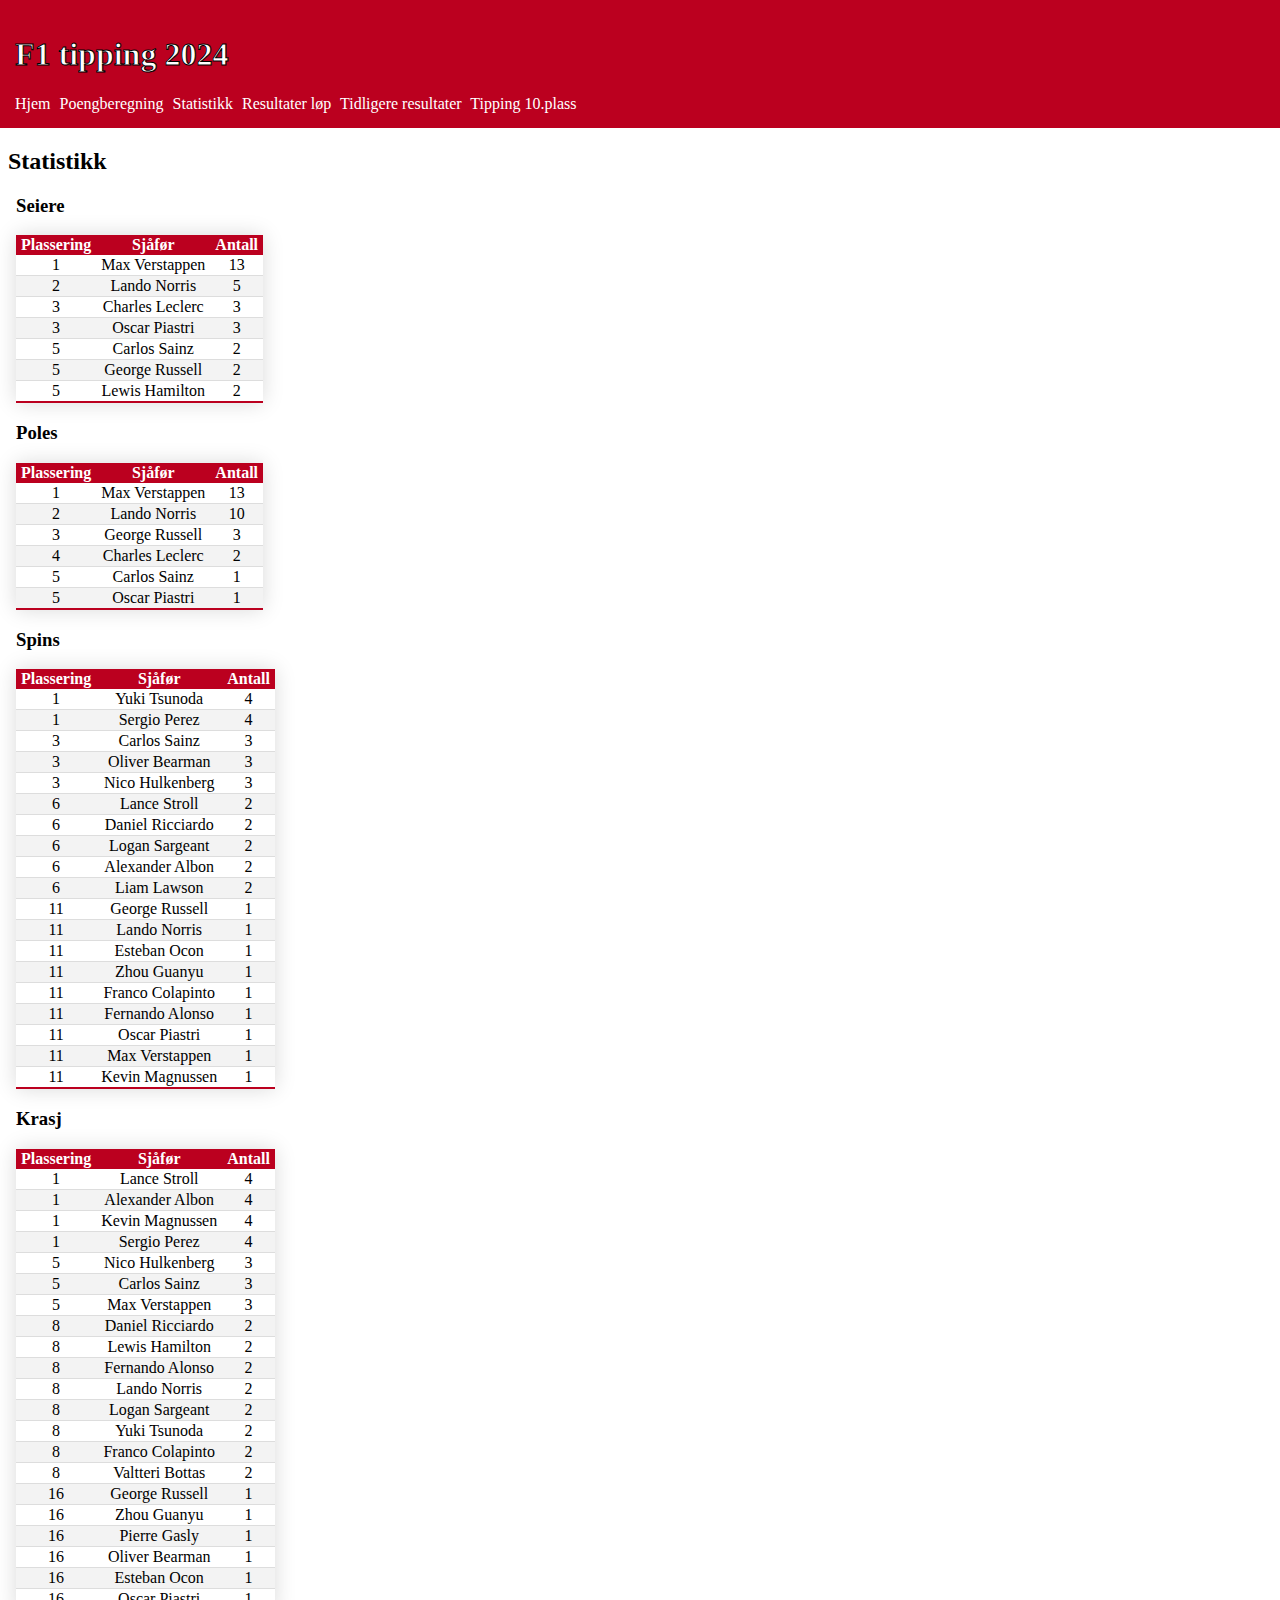
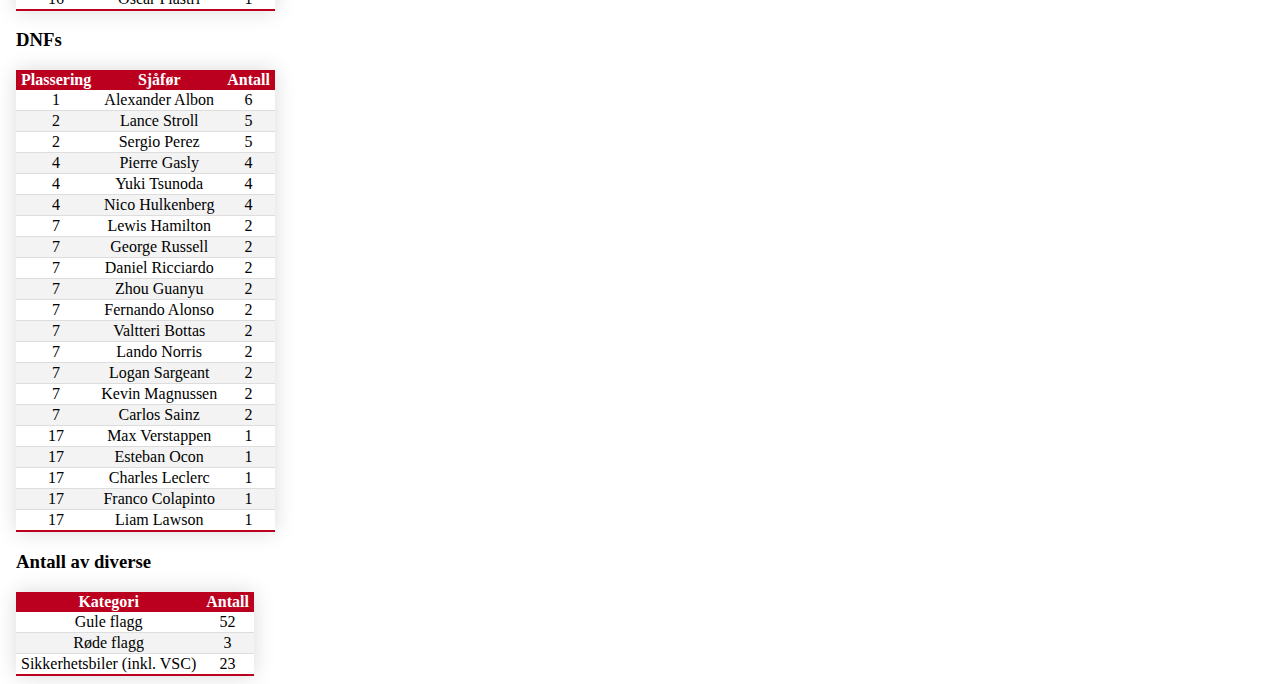
<file: statistikk.html>
<!DOCTYPE html>
<html lang="en">
<head>
	<meta charset="UTF-8">
	<meta name="viewport" content="width=device-width, initial-scale=1.0">
	<link rel="stylesheet" href="style.css">
	<title>F1 tipping</title>
</head>
<body>
	<header>
		<h1>F1 tipping 2024</h1>
		<a href="./">Hjem</a>
		<a href="poengberegning">Poengberegning</a>
		<a href="statistikk">Statistikk</a>
		<a href="resultater_lop">Resultater&nbspløp</a>
		<a href="tidligere_resultater">Tidligere&nbspresultater</a>
		<a href="tipping_tiende_plass">Tipping&nbsp10.plass</a>
	</header>
<div>
<h2>Statistikk</h2>
<div>
<h3>Seiere</h3>
<table>
<thead>
<tr>
<th>Plassering</th>
<th>Sjåfør</th>
<th>Antall</th>
</tr>
</thead>
<tbody>
<tr>
<td>1</td>
<td>Max Verstappen</td>
<td>13</td>
</tr>
<tr>
<td>2</td>
<td>Lando Norris</td>
<td>5</td>
</tr>
<tr>
<td>3</td>
<td>Charles Leclerc</td>
<td>3</td>
</tr>
<tr>
<td>3</td>
<td>Oscar Piastri</td>
<td>3</td>
</tr>
<tr>
<td>5</td>
<td>Carlos Sainz</td>
<td>2</td>
</tr>
<tr>
<td>5</td>
<td>George Russell</td>
<td>2</td>
</tr>
<tr>
<td>5</td>
<td>Lewis Hamilton</td>
<td>2</td>
</tr>
</tbody>
</table>
</div>
<div>
<h3>Poles</h3>
<table>
<thead>
<tr>
<th>Plassering</th>
<th>Sjåfør</th>
<th>Antall</th>
</tr>
</thead>
<tbody>
<tr>
<td>1</td>
<td>Max Verstappen</td>
<td>13</td>
</tr>
<tr>
<td>2</td>
<td>Lando Norris</td>
<td>10</td>
</tr>
<tr>
<td>3</td>
<td>George Russell</td>
<td>3</td>
</tr>
<tr>
<td>4</td>
<td>Charles Leclerc</td>
<td>2</td>
</tr>
<tr>
<td>5</td>
<td>Carlos Sainz</td>
<td>1</td>
</tr>
<tr>
<td>5</td>
<td>Oscar Piastri</td>
<td>1</td>
</tr>
</tbody>
</table>
</div>
<div>
<h3>Spins</h3>
<table>
<thead>
<tr>
<th>Plassering</th>
<th>Sjåfør</th>
<th>Antall</th>
</tr>
</thead>
<tbody>
<tr>
<td>1</td>
<td>Yuki Tsunoda</td>
<td>4</td>
</tr>
<tr>
<td>1</td>
<td>Sergio Perez</td>
<td>4</td>
</tr>
<tr>
<td>3</td>
<td>Carlos Sainz</td>
<td>3</td>
</tr>
<tr>
<td>3</td>
<td>Oliver Bearman</td>
<td>3</td>
</tr>
<tr>
<td>3</td>
<td>Nico Hulkenberg</td>
<td>3</td>
</tr>
<tr>
<td>6</td>
<td>Lance Stroll</td>
<td>2</td>
</tr>
<tr>
<td>6</td>
<td>Daniel Ricciardo</td>
<td>2</td>
</tr>
<tr>
<td>6</td>
<td>Logan Sargeant</td>
<td>2</td>
</tr>
<tr>
<td>6</td>
<td>Alexander Albon</td>
<td>2</td>
</tr>
<tr>
<td>6</td>
<td>Liam Lawson</td>
<td>2</td>
</tr>
<tr>
<td>11</td>
<td>George Russell</td>
<td>1</td>
</tr>
<tr>
<td>11</td>
<td>Lando Norris</td>
<td>1</td>
</tr>
<tr>
<td>11</td>
<td>Esteban Ocon</td>
<td>1</td>
</tr>
<tr>
<td>11</td>
<td>Zhou Guanyu</td>
<td>1</td>
</tr>
<tr>
<td>11</td>
<td>Franco Colapinto</td>
<td>1</td>
</tr>
<tr>
<td>11</td>
<td>Fernando Alonso</td>
<td>1</td>
</tr>
<tr>
<td>11</td>
<td>Oscar Piastri</td>
<td>1</td>
</tr>
<tr>
<td>11</td>
<td>Max Verstappen</td>
<td>1</td>
</tr>
<tr>
<td>11</td>
<td>Kevin Magnussen</td>
<td>1</td>
</tr>
</tbody>
</table>
</div>
<div>
<h3>Krasj</h3>
<table>
<thead>
<tr>
<th>Plassering</th>
<th>Sjåfør</th>
<th>Antall</th>
</tr>
</thead>
<tbody>
<tr>
<td>1</td>
<td>Lance Stroll</td>
<td>4</td>
</tr>
<tr>
<td>1</td>
<td>Alexander Albon</td>
<td>4</td>
</tr>
<tr>
<td>1</td>
<td>Kevin Magnussen</td>
<td>4</td>
</tr>
<tr>
<td>1</td>
<td>Sergio Perez</td>
<td>4</td>
</tr>
<tr>
<td>5</td>
<td>Nico Hulkenberg</td>
<td>3</td>
</tr>
<tr>
<td>5</td>
<td>Carlos Sainz</td>
<td>3</td>
</tr>
<tr>
<td>5</td>
<td>Max Verstappen</td>
<td>3</td>
</tr>
<tr>
<td>8</td>
<td>Daniel Ricciardo</td>
<td>2</td>
</tr>
<tr>
<td>8</td>
<td>Lewis Hamilton</td>
<td>2</td>
</tr>
<tr>
<td>8</td>
<td>Fernando Alonso</td>
<td>2</td>
</tr>
<tr>
<td>8</td>
<td>Lando Norris</td>
<td>2</td>
</tr>
<tr>
<td>8</td>
<td>Logan Sargeant</td>
<td>2</td>
</tr>
<tr>
<td>8</td>
<td>Yuki Tsunoda</td>
<td>2</td>
</tr>
<tr>
<td>8</td>
<td>Franco Colapinto</td>
<td>2</td>
</tr>
<tr>
<td>8</td>
<td>Valtteri Bottas</td>
<td>2</td>
</tr>
<tr>
<td>16</td>
<td>George Russell</td>
<td>1</td>
</tr>
<tr>
<td>16</td>
<td>Zhou Guanyu</td>
<td>1</td>
</tr>
<tr>
<td>16</td>
<td>Pierre Gasly</td>
<td>1</td>
</tr>
<tr>
<td>16</td>
<td>Oliver Bearman</td>
<td>1</td>
</tr>
<tr>
<td>16</td>
<td>Esteban Ocon</td>
<td>1</td>
</tr>
<tr>
<td>16</td>
<td>Oscar Piastri</td>
<td>1</td>
</tr>
</tbody>
</table>
</div>
<div>
<h3>DNFs</h3>
<table>
<thead>
<tr>
<th>Plassering</th>
<th>Sjåfør</th>
<th>Antall</th>
</tr>
</thead>
<tbody>
<tr>
<td>1</td>
<td>Alexander Albon</td>
<td>6</td>
</tr>
<tr>
<td>2</td>
<td>Lance Stroll</td>
<td>5</td>
</tr>
<tr>
<td>2</td>
<td>Sergio Perez</td>
<td>5</td>
</tr>
<tr>
<td>4</td>
<td>Pierre Gasly</td>
<td>4</td>
</tr>
<tr>
<td>4</td>
<td>Yuki Tsunoda</td>
<td>4</td>
</tr>
<tr>
<td>4</td>
<td>Nico Hulkenberg</td>
<td>4</td>
</tr>
<tr>
<td>7</td>
<td>Lewis Hamilton</td>
<td>2</td>
</tr>
<tr>
<td>7</td>
<td>George Russell</td>
<td>2</td>
</tr>
<tr>
<td>7</td>
<td>Daniel Ricciardo</td>
<td>2</td>
</tr>
<tr>
<td>7</td>
<td>Zhou Guanyu</td>
<td>2</td>
</tr>
<tr>
<td>7</td>
<td>Fernando Alonso</td>
<td>2</td>
</tr>
<tr>
<td>7</td>
<td>Valtteri Bottas</td>
<td>2</td>
</tr>
<tr>
<td>7</td>
<td>Lando Norris</td>
<td>2</td>
</tr>
<tr>
<td>7</td>
<td>Logan Sargeant</td>
<td>2</td>
</tr>
<tr>
<td>7</td>
<td>Kevin Magnussen</td>
<td>2</td>
</tr>
<tr>
<td>7</td>
<td>Carlos Sainz</td>
<td>2</td>
</tr>
<tr>
<td>17</td>
<td>Max Verstappen</td>
<td>1</td>
</tr>
<tr>
<td>17</td>
<td>Esteban Ocon</td>
<td>1</td>
</tr>
<tr>
<td>17</td>
<td>Charles Leclerc</td>
<td>1</td>
</tr>
<tr>
<td>17</td>
<td>Franco Colapinto</td>
<td>1</td>
</tr>
<tr>
<td>17</td>
<td>Liam Lawson</td>
<td>1</td>
</tr>
</tbody>
</table>
</div>
<div>
<h3>Antall av diverse</h3>
<table>
<thead>
<tr>
<th>Kategori</th>
<th>Antall</th>
</tr>
</thead>
<tbody>
<tr>
<td>Gule flagg</td>
<td>52</td>
</tr>
<tr>
<td>Røde flagg</td>
<td>3</td>
</tr>
<tr>
<td>Sikkerhetsbiler (inkl. VSC)</td>
<td>23</td>
</tr>
</tbody>
</table>
</div>
</div>
</body>
</html>
</file>
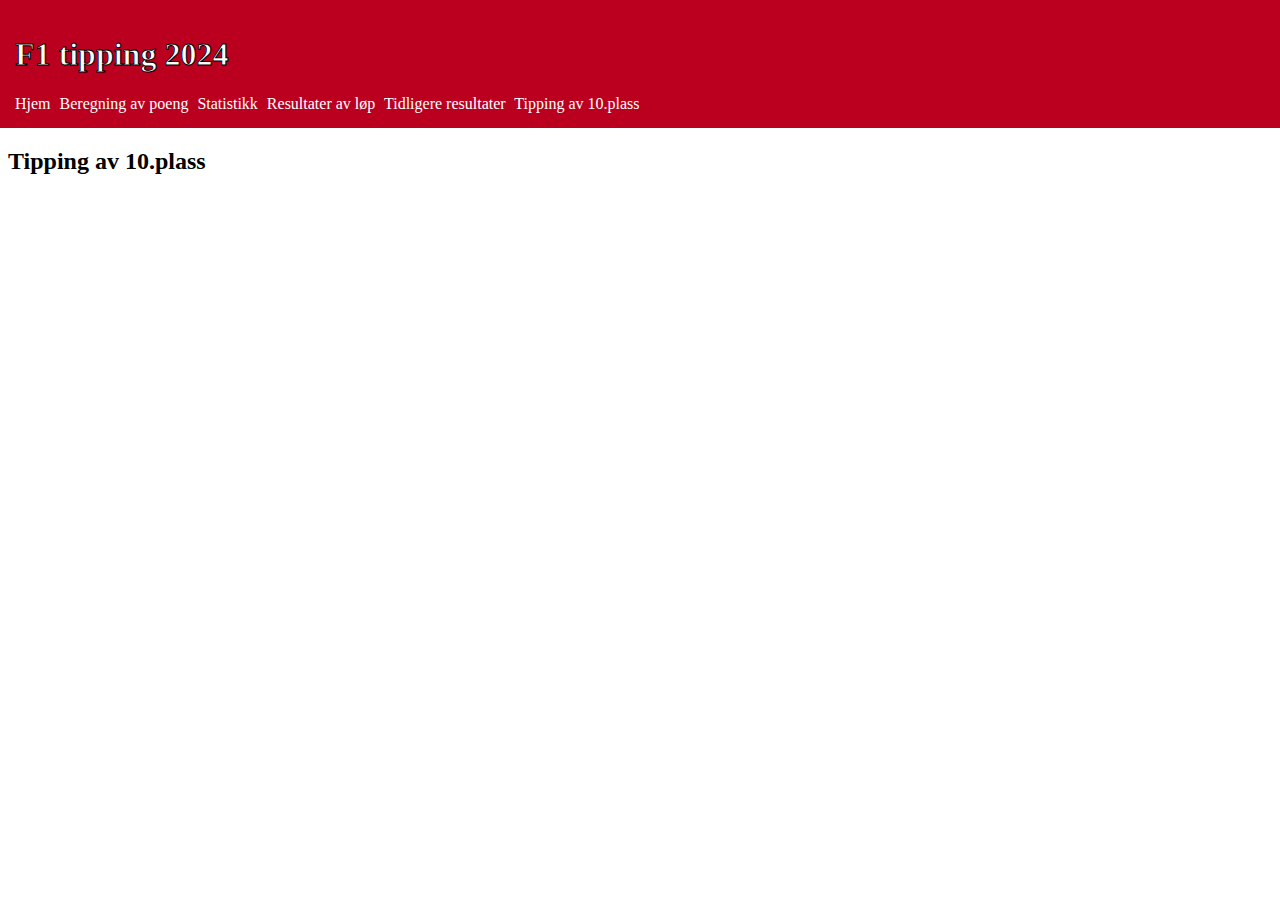
<file: tipping_av_tiende_plass.html>
<!DOCTYPE html>
<html lang="en">

<head>
    <meta charset="UTF-8">
    <meta name="viewport" content="width=device-width, initial-scale=1.0">
    <link rel="stylesheet" href="style.css">
    <title>F1 tipping</title>
</head>

<body>
    <header>
        <h1>F1 tipping 2024</h1>
        <a href="./">Hjem</a>
        <a href="beregning_av_poeng">Beregning av poeng</a>
        <a href="statistikk">Statistikk</a>
        <a href="resultater_av_lop">Resultater av løp</a>
        <a href="tidligere_resultater">Tidligere resultater</a>
        <a href="tipping_av_tiende_plass">Tipping av 10.plass</a>
    </header>
    <div>
        <h2>Tipping av 10.plass</h2>
        <iframe
            src="https://docs.google.com/forms/d/e/1FAIpQLSeNjB3qV4o-b-tlHHJVB7-XirVBPVaattNJjJ5UijbabRQPRw/viewform?embedded=true"
            width="640" height="400" frameborder="0" marginheight="0" marginwidth="0">Laster inn …</iframe>
    </div>
</body>

</html>
</file>
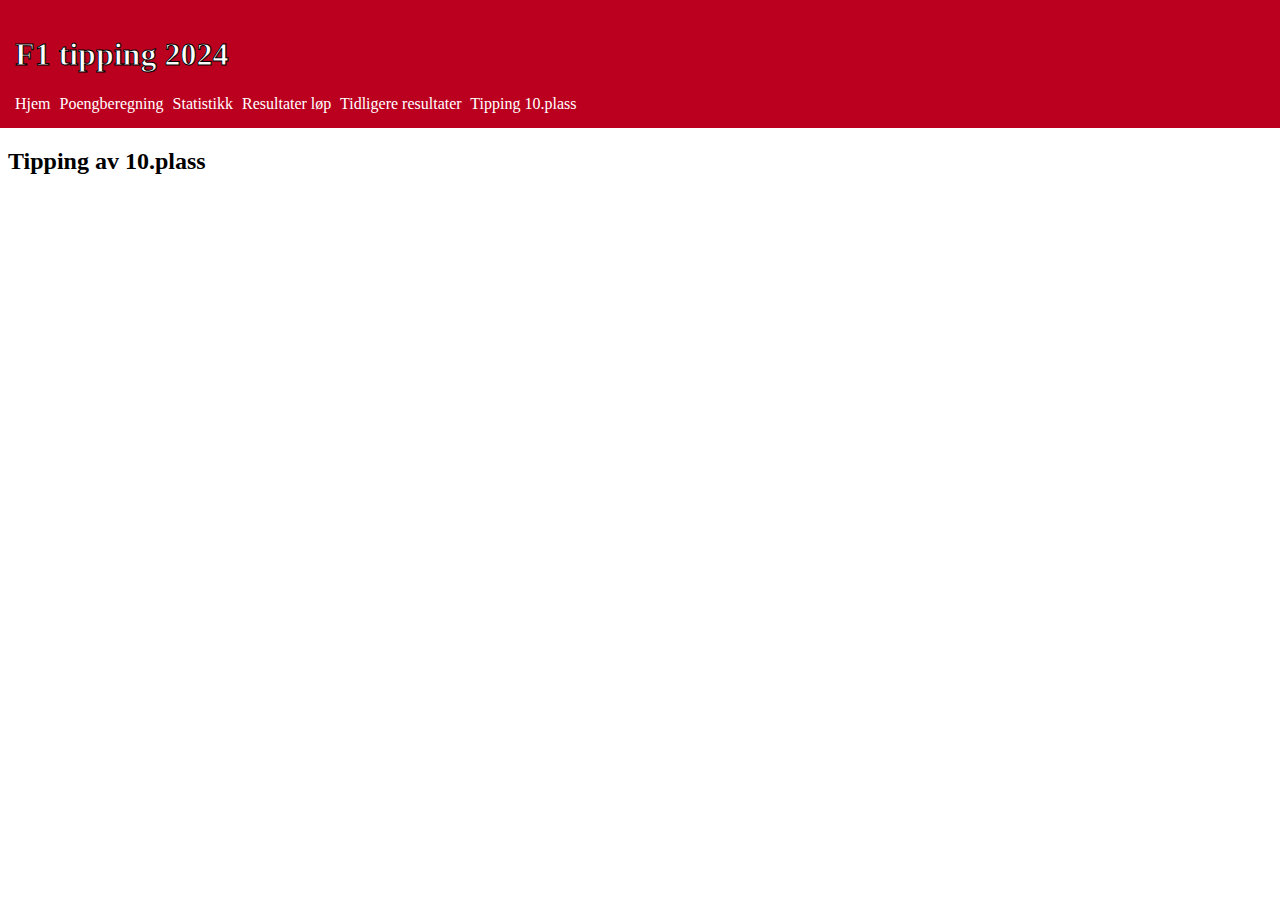
<file: tipping_tiende_plass.html>
<!DOCTYPE html>
<html lang="en">

<head>
    <meta charset="UTF-8">
    <meta name="viewport" content="width=device-width, initial-scale=1.0">
    <link rel="stylesheet" href="style.css">
    <title>F1 tipping</title>
</head>

<body>
    <header>
        <h1>F1 tipping 2024</h1>
        <a href="./">Hjem</a>
        <a href="poengberegning">Poengberegning</a>
        <a href="statistikk">Statistikk</a>
        <a href="resultater_lop">Resultater&nbspløp</a>
        <a href="tidligere_resultater">Tidligere&nbspresultater</a>
        <a href="tipping_tiende_plass">Tipping&nbsp10.plass</a>
    </header>
    <div>
        <h2>Tipping av 10.plass</h2>
        <iframe
            src="https://docs.google.com/forms/d/e/1FAIpQLSeNjB3qV4o-b-tlHHJVB7-XirVBPVaattNJjJ5UijbabRQPRw/viewform?embedded=true"
            width="640" height="400" frameborder="0" marginheight="0" marginwidth="0">Laster inn …</iframe>
    </div>
</body>

</html>
</file>
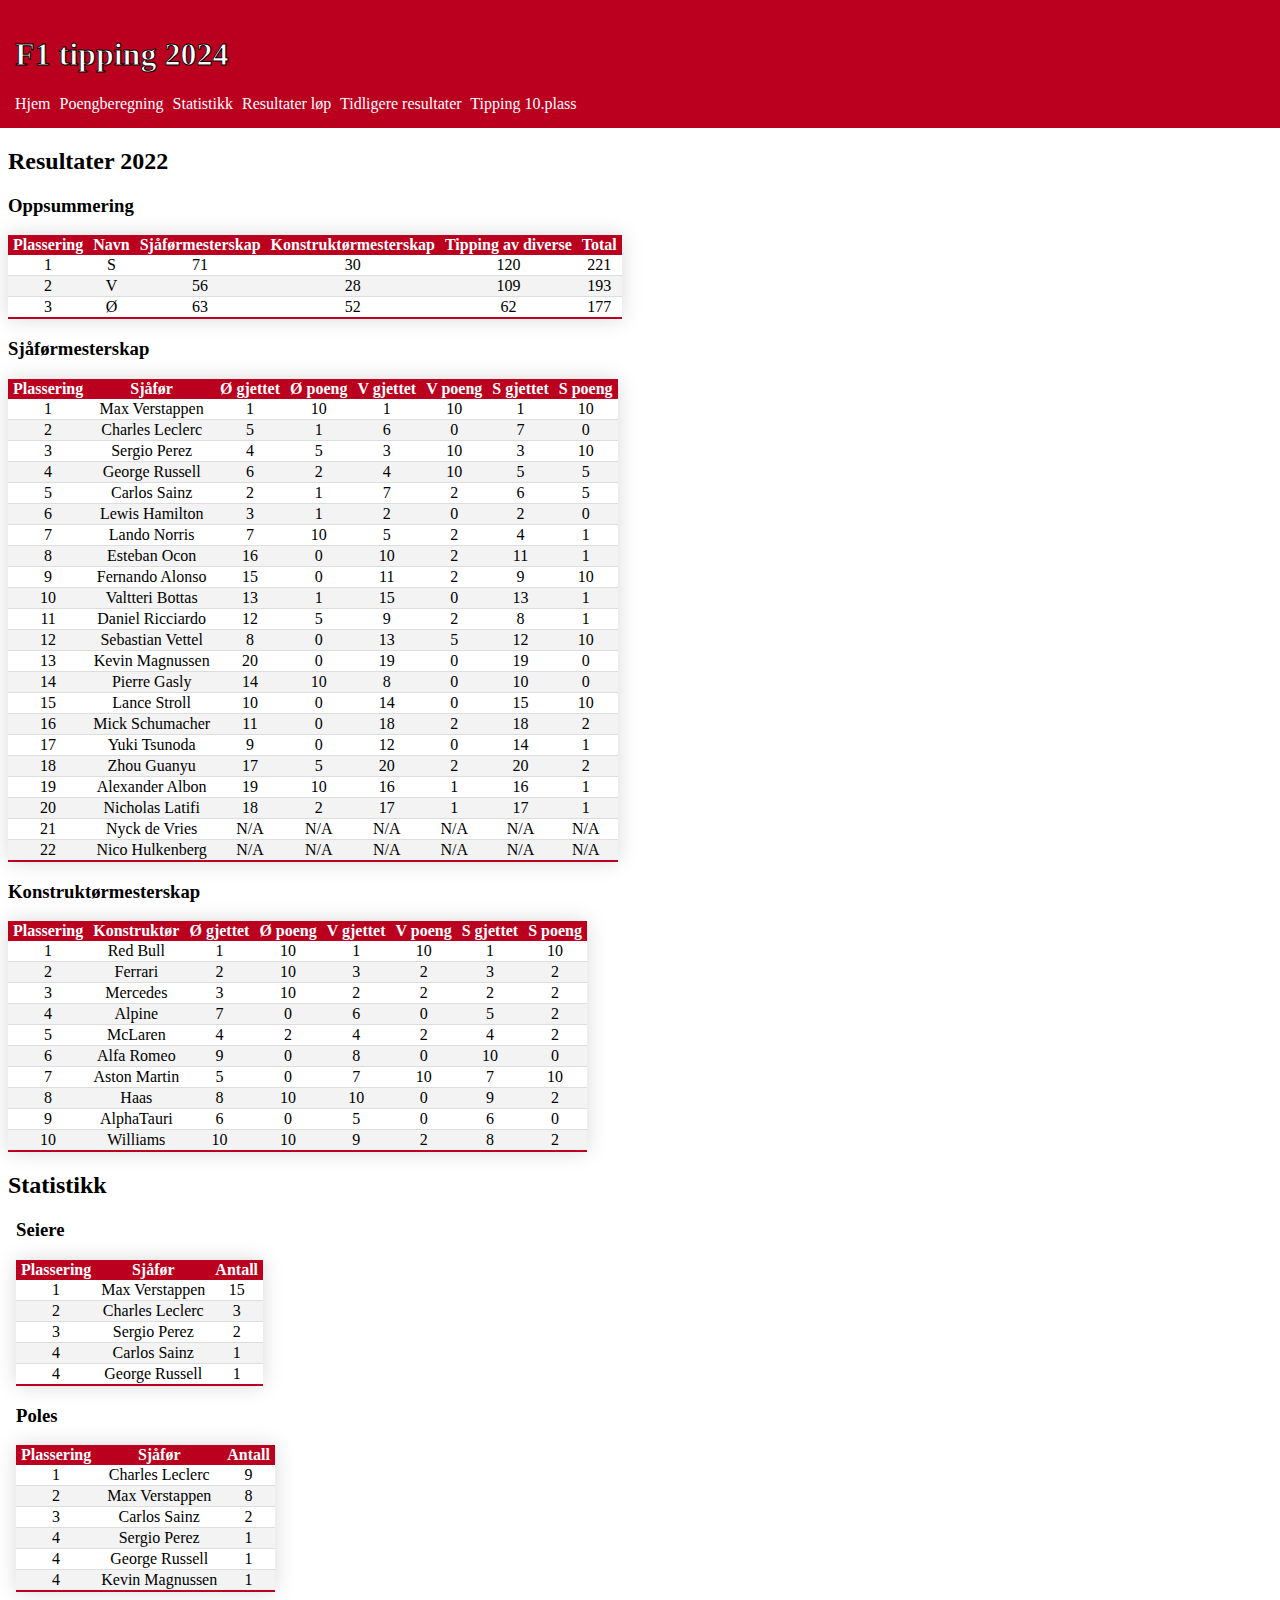
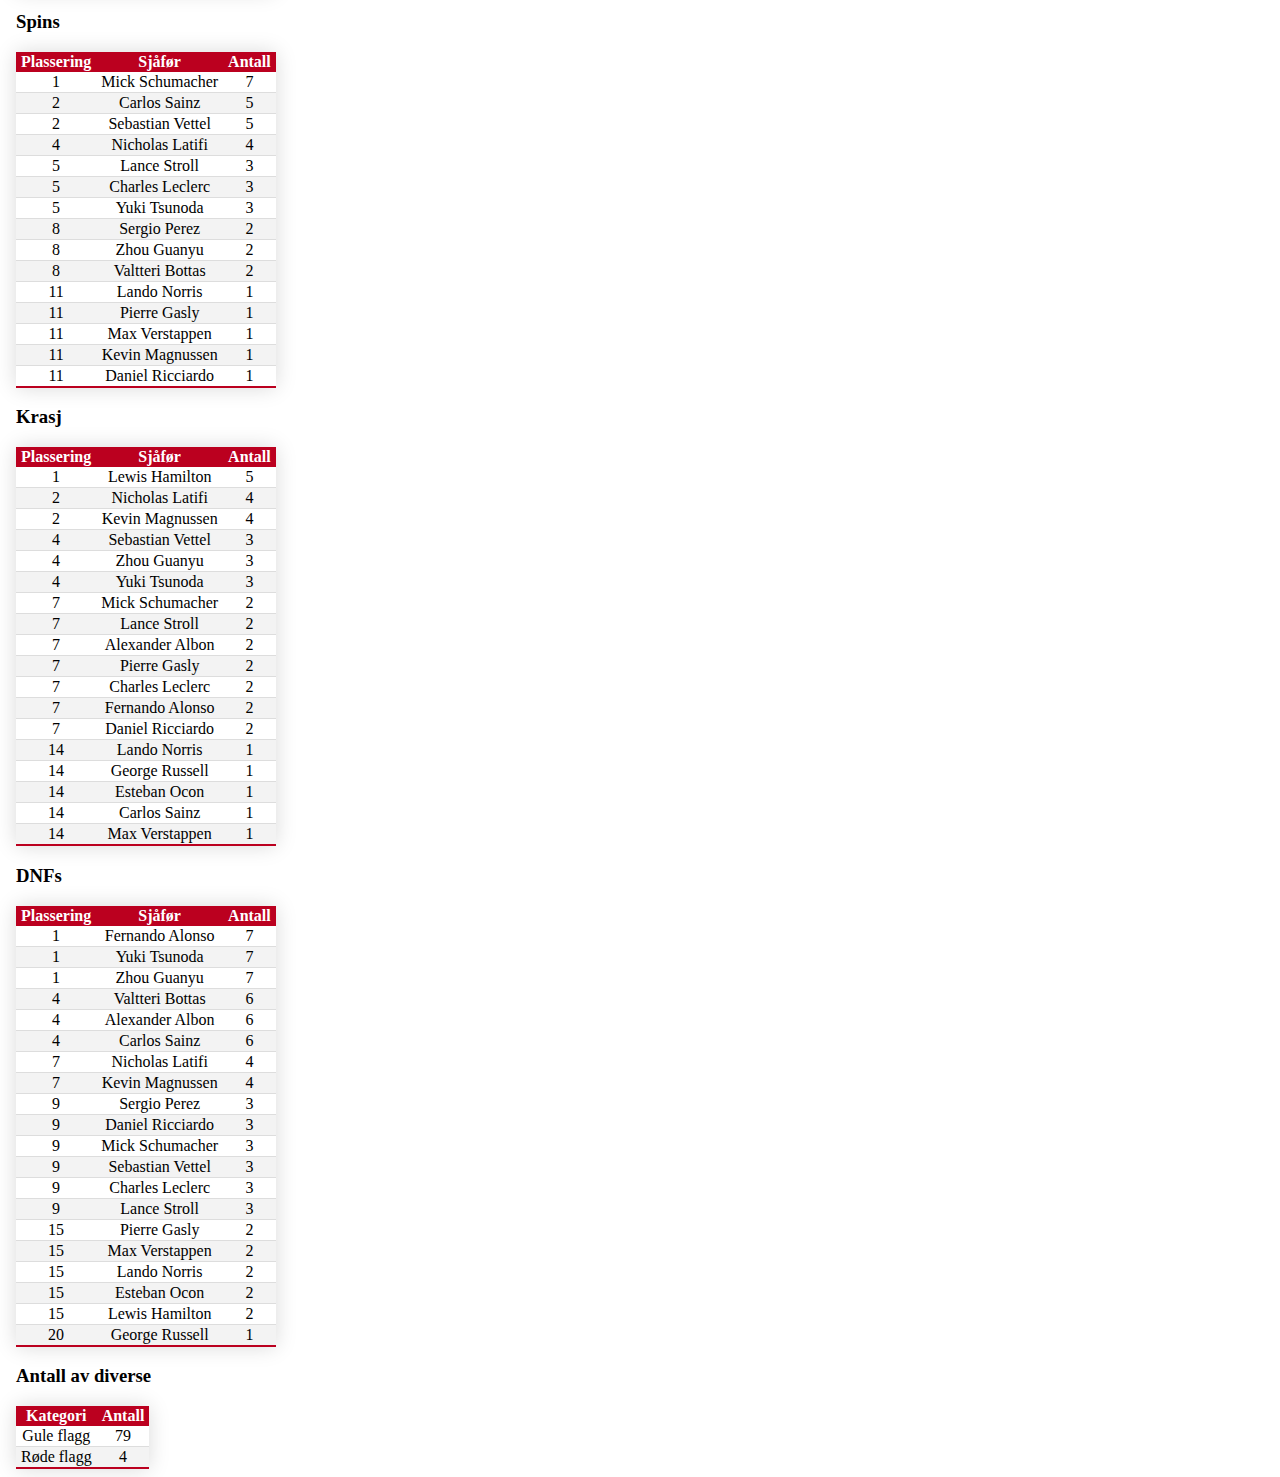
<file: tidligere_resultater/2022.html>
<!DOCTYPE html>
<html lang="en">

<head>
    <meta charset="UTF-8">
    <meta name="viewport" content="width=device-width, initial-scale=1.0">
    <link rel="stylesheet" href="../style.css">
    <title>F1 tipping</title>
</head>

<body>
    <header>
        <h1>F1 tipping 2024</h1>
        <a href="../">Hjem</a>
        <a href="../poengberegning">Poengberegning</a>
        <a href="../statistikk">Statistikk</a>
        <a href="../resultater_lop">Resultater&nbspløp</a>
        <a href="./">Tidligere&nbspresultater</a>
        <a href="../tipping_tiende_plass">Tipping&nbsp10.plass</a>
    </header>
    <div>
        <h2>Resultater 2022</h2>
    </div>
    <div>
        <h3>Oppsummering</h3>
        <table>
            <thead>
                <tr>
                    <th>Plassering</th>
                    <th>Navn</th>
                    <th>Sjåførmesterskap</th>
                    <th>Konstruktørmesterskap</th>
                    <th>Tipping av diverse</th>
                    <th>Total</th>
                </tr>
            </thead>
            <tbody>
                <tr>
                    <td>1</td>
                    <td>S</td>
                    <td>71</td>
                    <td>30</td>
                    <td>120</td>
                    <td>221</td>
                </tr>
                <tr>
                    <td>2</td>
                    <td>V</td>
                    <td>56</td>
                    <td>28</td>
                    <td>109</td>
                    <td>193</td>
                </tr>
                <tr>
                    <td>3</td>
                    <td>Ø</td>
                    <td>63</td>
                    <td>52</td>
                    <td>62</td>
                    <td>177</td>
                </tr>
            </tbody>
        </table>
    </div>
    <div>
        <h3>Sjåførmesterskap</h3>
        <table>
            <thead>
                <tr>
                    <th>Plassering</th>
                    <th>Sjåfør</th>
                    <th>Ø gjettet</th>
                    <th>Ø poeng</th>
                    <th>V gjettet</th>
                    <th>V poeng</th>
                    <th>S gjettet</th>
                    <th>S poeng</th>
                </tr>
            </thead>
            <tbody>
                <tr>
                    <td>1</td>
                    <td>Max Verstappen</td>
                    <td>1</td>
                    <td>10</td>
                    <td>1</td>
                    <td>10</td>
                    <td>1</td>
                    <td>10</td>
                </tr>
                <tr>
                    <td>2</td>
                    <td>Charles Leclerc</td>
                    <td>5</td>
                    <td>1</td>
                    <td>6</td>
                    <td>0</td>
                    <td>7</td>
                    <td>0</td>
                </tr>
                <tr>
                    <td>3</td>
                    <td>Sergio Perez</td>
                    <td>4</td>
                    <td>5</td>
                    <td>3</td>
                    <td>10</td>
                    <td>3</td>
                    <td>10</td>
                </tr>
                <tr>
                    <td>4</td>
                    <td>George Russell</td>
                    <td>6</td>
                    <td>2</td>
                    <td>4</td>
                    <td>10</td>
                    <td>5</td>
                    <td>5</td>
                </tr>
                <tr>
                    <td>5</td>
                    <td>Carlos Sainz</td>
                    <td>2</td>
                    <td>1</td>
                    <td>7</td>
                    <td>2</td>
                    <td>6</td>
                    <td>5</td>
                </tr>
                <tr>
                    <td>6</td>
                    <td>Lewis Hamilton</td>
                    <td>3</td>
                    <td>1</td>
                    <td>2</td>
                    <td>0</td>
                    <td>2</td>
                    <td>0</td>
                </tr>
                <tr>
                    <td>7</td>
                    <td>Lando Norris</td>
                    <td>7</td>
                    <td>10</td>
                    <td>5</td>
                    <td>2</td>
                    <td>4</td>
                    <td>1</td>
                </tr>
                <tr>
                    <td>8</td>
                    <td>Esteban Ocon</td>
                    <td>16</td>
                    <td>0</td>
                    <td>10</td>
                    <td>2</td>
                    <td>11</td>
                    <td>1</td>
                </tr>
                <tr>
                    <td>9</td>
                    <td>Fernando Alonso</td>
                    <td>15</td>
                    <td>0</td>
                    <td>11</td>
                    <td>2</td>
                    <td>9</td>
                    <td>10</td>
                </tr>
                <tr>
                    <td>10</td>
                    <td>Valtteri Bottas</td>
                    <td>13</td>
                    <td>1</td>
                    <td>15</td>
                    <td>0</td>
                    <td>13</td>
                    <td>1</td>
                </tr>
                <tr>
                    <td>11</td>
                    <td>Daniel Ricciardo</td>
                    <td>12</td>
                    <td>5</td>
                    <td>9</td>
                    <td>2</td>
                    <td>8</td>
                    <td>1</td>
                </tr>
                <tr>
                    <td>12</td>
                    <td>Sebastian Vettel</td>
                    <td>8</td>
                    <td>0</td>
                    <td>13</td>
                    <td>5</td>
                    <td>12</td>
                    <td>10</td>
                </tr>
                <tr>
                    <td>13</td>
                    <td>Kevin Magnussen</td>
                    <td>20</td>
                    <td>0</td>
                    <td>19</td>
                    <td>0</td>
                    <td>19</td>
                    <td>0</td>
                </tr>
                <tr>
                    <td>14</td>
                    <td>Pierre Gasly</td>
                    <td>14</td>
                    <td>10</td>
                    <td>8</td>
                    <td>0</td>
                    <td>10</td>
                    <td>0</td>
                </tr>
                <tr>
                    <td>15</td>
                    <td>Lance Stroll</td>
                    <td>10</td>
                    <td>0</td>
                    <td>14</td>
                    <td>0</td>
                    <td>15</td>
                    <td>10</td>
                </tr>
                <tr>
                    <td>16</td>
                    <td>Mick Schumacher</td>
                    <td>11</td>
                    <td>0</td>
                    <td>18</td>
                    <td>2</td>
                    <td>18</td>
                    <td>2</td>
                </tr>
                <tr>
                    <td>17</td>
                    <td>Yuki Tsunoda</td>
                    <td>9</td>
                    <td>0</td>
                    <td>12</td>
                    <td>0</td>
                    <td>14</td>
                    <td>1</td>
                </tr>
                <tr>
                    <td>18</td>
                    <td>Zhou Guanyu</td>
                    <td>17</td>
                    <td>5</td>
                    <td>20</td>
                    <td>2</td>
                    <td>20</td>
                    <td>2</td>
                </tr>
                <tr>
                    <td>19</td>
                    <td>Alexander Albon</td>
                    <td>19</td>
                    <td>10</td>
                    <td>16</td>
                    <td>1</td>
                    <td>16</td>
                    <td>1</td>
                </tr>
                <tr>
                    <td>20</td>
                    <td>Nicholas Latifi</td>
                    <td>18</td>
                    <td>2</td>
                    <td>17</td>
                    <td>1</td>
                    <td>17</td>
                    <td>1</td>
                </tr>
                <tr>
                    <td>21</td>
                    <td>Nyck de Vries</td>
                    <td>N/A</td>
                    <td>N/A</td>
                    <td>N/A</td>
                    <td>N/A</td>
                    <td>N/A</td>
                    <td>N/A</td>
                </tr>
                <tr>
                    <td>22</td>
                    <td>Nico Hulkenberg</td>
                    <td>N/A</td>
                    <td>N/A</td>
                    <td>N/A</td>
                    <td>N/A</td>
                    <td>N/A</td>
                    <td>N/A</td>
                </tr>
            </tbody>
        </table>
    </div>
    <div>
        <h3>Konstruktørmesterskap</h3>
        <table>
            <thead>
                <tr>
                    <th>Plassering</th>
                    <th>Konstruktør</th>
                    <th>Ø gjettet</th>
                    <th>Ø poeng</th>
                    <th>V gjettet</th>
                    <th>V poeng</th>
                    <th>S gjettet</th>
                    <th>S poeng</th>
                </tr>
            </thead>
            <tbody>
                <tr>
                    <td>1</td>
                    <td>Red Bull</td>
                    <td>1</td>
                    <td>10</td>
                    <td>1</td>
                    <td>10</td>
                    <td>1</td>
                    <td>10</td>
                </tr>
                <tr>
                    <td>2</td>
                    <td>Ferrari</td>
                    <td>2</td>
                    <td>10</td>
                    <td>3</td>
                    <td>2</td>
                    <td>3</td>
                    <td>2</td>
                </tr>
                <tr>
                    <td>3</td>
                    <td>Mercedes</td>
                    <td>3</td>
                    <td>10</td>
                    <td>2</td>
                    <td>2</td>
                    <td>2</td>
                    <td>2</td>
                </tr>
                <tr>
                    <td>4</td>
                    <td>Alpine</td>
                    <td>7</td>
                    <td>0</td>
                    <td>6</td>
                    <td>0</td>
                    <td>5</td>
                    <td>2</td>
                </tr>
                <tr>
                    <td>5</td>
                    <td>McLaren</td>
                    <td>4</td>
                    <td>2</td>
                    <td>4</td>
                    <td>2</td>
                    <td>4</td>
                    <td>2</td>
                </tr>
                <tr>
                    <td>6</td>
                    <td>Alfa Romeo</td>
                    <td>9</td>
                    <td>0</td>
                    <td>8</td>
                    <td>0</td>
                    <td>10</td>
                    <td>0</td>
                </tr>
                <tr>
                    <td>7</td>
                    <td>Aston Martin</td>
                    <td>5</td>
                    <td>0</td>
                    <td>7</td>
                    <td>10</td>
                    <td>7</td>
                    <td>10</td>
                </tr>
                <tr>
                    <td>8</td>
                    <td>Haas</td>
                    <td>8</td>
                    <td>10</td>
                    <td>10</td>
                    <td>0</td>
                    <td>9</td>
                    <td>2</td>
                </tr>
                <tr>
                    <td>9</td>
                    <td>AlphaTauri</td>
                    <td>6</td>
                    <td>0</td>
                    <td>5</td>
                    <td>0</td>
                    <td>6</td>
                    <td>0</td>
                </tr>
                <tr>
                    <td>10</td>
                    <td>Williams</td>
                    <td>10</td>
                    <td>10</td>
                    <td>9</td>
                    <td>2</td>
                    <td>8</td>
                    <td>2</td>
                </tr>
            </tbody>
        </table>
    </div>
    <div>
        <h2>Statistikk</h2>
        <div>
            <h3>Seiere</h3>
            <table>
                <thead>
                    <tr>
                        <th>Plassering</th>
                        <th>Sjåfør</th>
                        <th>Antall</th>
                    </tr>
                </thead>
                <tbody>
                    <tr>
                        <td>1</td>
                        <td>Max Verstappen</td>
                        <td>15</td>
                    </tr>
                    <tr>
                        <td>2</td>
                        <td>Charles Leclerc</td>
                        <td>3</td>
                    </tr>
                    <tr>
                        <td>3</td>
                        <td>Sergio Perez</td>
                        <td>2</td>
                    </tr>
                    <tr>
                        <td>4</td>
                        <td>Carlos Sainz</td>
                        <td>1</td>
                    </tr>
                    <tr>
                        <td>4</td>
                        <td>George Russell</td>
                        <td>1</td>
                    </tr>
                </tbody>
            </table>
        </div>
        <div>
            <h3>Poles</h3>
            <table>
                <thead>
                    <tr>
                        <th>Plassering</th>
                        <th>Sjåfør</th>
                        <th>Antall</th>
                    </tr>
                </thead>
                <tbody>
                    <tr>
                        <td>1</td>
                        <td>Charles Leclerc</td>
                        <td>9</td>
                    </tr>
                    <tr>
                        <td>2</td>
                        <td>Max Verstappen</td>
                        <td>8</td>
                    </tr>
                    <tr>
                        <td>3</td>
                        <td>Carlos Sainz</td>
                        <td>2</td>
                    </tr>
                    <tr>
                        <td>4</td>
                        <td>Sergio Perez</td>
                        <td>1</td>
                    </tr>
                    <tr>
                        <td>4</td>
                        <td>George Russell</td>
                        <td>1</td>
                    </tr>
                    <tr>
                        <td>4</td>
                        <td>Kevin Magnussen</td>
                        <td>1</td>
                    </tr>
                </tbody>
            </table>
        </div>
        <div>
            <h3>Spins</h3>
            <table>
                <thead>
                    <tr>
                        <th>Plassering</th>
                        <th>Sjåfør</th>
                        <th>Antall</th>
                    </tr>
                </thead>
                <tbody>
                    <tr>
                        <td>1</td>
                        <td>Mick Schumacher</td>
                        <td>7</td>
                    </tr>
                    <tr>
                        <td>2</td>
                        <td>Carlos Sainz</td>
                        <td>5</td>
                    </tr>
                    <tr>
                        <td>2</td>
                        <td>Sebastian Vettel</td>
                        <td>5</td>
                    </tr>
                    <tr>
                        <td>4</td>
                        <td>Nicholas Latifi</td>
                        <td>4</td>
                    </tr>
                    <tr>
                        <td>5</td>
                        <td>Lance Stroll</td>
                        <td>3</td>
                    </tr>
                    <tr>
                        <td>5</td>
                        <td>Charles Leclerc</td>
                        <td>3</td>
                    </tr>
                    <tr>
                        <td>5</td>
                        <td>Yuki Tsunoda</td>
                        <td>3</td>
                    </tr>
                    <tr>
                        <td>8</td>
                        <td>Sergio Perez</td>
                        <td>2</td>
                    </tr>
                    <tr>
                        <td>8</td>
                        <td>Zhou Guanyu</td>
                        <td>2</td>
                    </tr>
                    <tr>
                        <td>8</td>
                        <td>Valtteri Bottas</td>
                        <td>2</td>
                    </tr>
                    <tr>
                        <td>11</td>
                        <td>Lando Norris</td>
                        <td>1</td>
                    </tr>
                    <tr>
                        <td>11</td>
                        <td>Pierre Gasly</td>
                        <td>1</td>
                    </tr>
                    <tr>
                        <td>11</td>
                        <td>Max Verstappen</td>
                        <td>1</td>
                    </tr>
                    <tr>
                        <td>11</td>
                        <td>Kevin Magnussen</td>
                        <td>1</td>
                    </tr>
                    <tr>
                        <td>11</td>
                        <td>Daniel Ricciardo</td>
                        <td>1</td>
                    </tr>
                </tbody>
            </table>
        </div>
        <div>
            <h3>Krasj</h3>
            <table>
                <thead>
                    <tr>
                        <th>Plassering</th>
                        <th>Sjåfør</th>
                        <th>Antall</th>
                    </tr>
                </thead>
                <tbody>
                    <tr>
                        <td>1</td>
                        <td>Lewis Hamilton</td>
                        <td>5</td>
                    </tr>
                    <tr>
                        <td>2</td>
                        <td>Nicholas Latifi</td>
                        <td>4</td>
                    </tr>
                    <tr>
                        <td>2</td>
                        <td>Kevin Magnussen</td>
                        <td>4</td>
                    </tr>
                    <tr>
                        <td>4</td>
                        <td>Sebastian Vettel</td>
                        <td>3</td>
                    </tr>
                    <tr>
                        <td>4</td>
                        <td>Zhou Guanyu</td>
                        <td>3</td>
                    </tr>
                    <tr>
                        <td>4</td>
                        <td>Yuki Tsunoda</td>
                        <td>3</td>
                    </tr>
                    <tr>
                        <td>7</td>
                        <td>Mick Schumacher</td>
                        <td>2</td>
                    </tr>
                    <tr>
                        <td>7</td>
                        <td>Lance Stroll</td>
                        <td>2</td>
                    </tr>
                    <tr>
                        <td>7</td>
                        <td>Alexander Albon</td>
                        <td>2</td>
                    </tr>
                    <tr>
                        <td>7</td>
                        <td>Pierre Gasly</td>
                        <td>2</td>
                    </tr>
                    <tr>
                        <td>7</td>
                        <td>Charles Leclerc</td>
                        <td>2</td>
                    </tr>
                    <tr>
                        <td>7</td>
                        <td>Fernando Alonso</td>
                        <td>2</td>
                    </tr>
                    <tr>
                        <td>7</td>
                        <td>Daniel Ricciardo</td>
                        <td>2</td>
                    </tr>
                    <tr>
                        <td>14</td>
                        <td>Lando Norris</td>
                        <td>1</td>
                    </tr>
                    <tr>
                        <td>14</td>
                        <td>George Russell</td>
                        <td>1</td>
                    </tr>
                    <tr>
                        <td>14</td>
                        <td>Esteban Ocon</td>
                        <td>1</td>
                    </tr>
                    <tr>
                        <td>14</td>
                        <td>Carlos Sainz</td>
                        <td>1</td>
                    </tr>
                    <tr>
                        <td>14</td>
                        <td>Max Verstappen</td>
                        <td>1</td>
                    </tr>
                </tbody>
            </table>
        </div>
        <div>
            <h3>DNFs</h3>
            <table>
                <thead>
                    <tr>
                        <th>Plassering</th>
                        <th>Sjåfør</th>
                        <th>Antall</th>
                    </tr>
                </thead>
                <tbody>
                    <tr>
                        <td>1</td>
                        <td>Fernando Alonso</td>
                        <td>7</td>
                    </tr>
                    <tr>
                        <td>1</td>
                        <td>Yuki Tsunoda</td>
                        <td>7</td>
                    </tr>
                    <tr>
                        <td>1</td>
                        <td>Zhou Guanyu</td>
                        <td>7</td>
                    </tr>
                    <tr>
                        <td>4</td>
                        <td>Valtteri Bottas</td>
                        <td>6</td>
                    </tr>
                    <tr>
                        <td>4</td>
                        <td>Alexander Albon</td>
                        <td>6</td>
                    </tr>
                    <tr>
                        <td>4</td>
                        <td>Carlos Sainz</td>
                        <td>6</td>
                    </tr>
                    <tr>
                        <td>7</td>
                        <td>Nicholas Latifi</td>
                        <td>4</td>
                    </tr>
                    <tr>
                        <td>7</td>
                        <td>Kevin Magnussen</td>
                        <td>4</td>
                    </tr>
                    <tr>
                        <td>9</td>
                        <td>Sergio Perez</td>
                        <td>3</td>
                    </tr>
                    <tr>
                        <td>9</td>
                        <td>Daniel Ricciardo</td>
                        <td>3</td>
                    </tr>
                    <tr>
                        <td>9</td>
                        <td>Mick Schumacher</td>
                        <td>3</td>
                    </tr>
                    <tr>
                        <td>9</td>
                        <td>Sebastian Vettel</td>
                        <td>3</td>
                    </tr>
                    <tr>
                        <td>9</td>
                        <td>Charles Leclerc</td>
                        <td>3</td>
                    </tr>
                    <tr>
                        <td>9</td>
                        <td>Lance Stroll</td>
                        <td>3</td>
                    </tr>
                    <tr>
                        <td>15</td>
                        <td>Pierre Gasly</td>
                        <td>2</td>
                    </tr>
                    <tr>
                        <td>15</td>
                        <td>Max Verstappen</td>
                        <td>2</td>
                    </tr>
                    <tr>
                        <td>15</td>
                        <td>Lando Norris</td>
                        <td>2</td>
                    </tr>
                    <tr>
                        <td>15</td>
                        <td>Esteban Ocon</td>
                        <td>2</td>
                    </tr>
                    <tr>
                        <td>15</td>
                        <td>Lewis Hamilton</td>
                        <td>2</td>
                    </tr>
                    <tr>
                        <td>20</td>
                        <td>George Russell</td>
                        <td>1</td>
                    </tr>
                </tbody>
            </table>
        </div>
        <div>
            <h3>Antall av diverse</h3>
            <table>
                <thead>
                    <tr>
                        <th>Kategori</th>
                        <th>Antall</th>
                    </tr>
                </thead>
                <tbody>
                    <tr>
                        <td>Gule flagg</td>
                        <td>79</td>
                    </tr>
                    <tr>
                        <td>Røde flagg</td>
                        <td>4</td>
                    </tr>
                </tbody>
            </table>
        </div>
    </div>
</body>

</html>
</file>
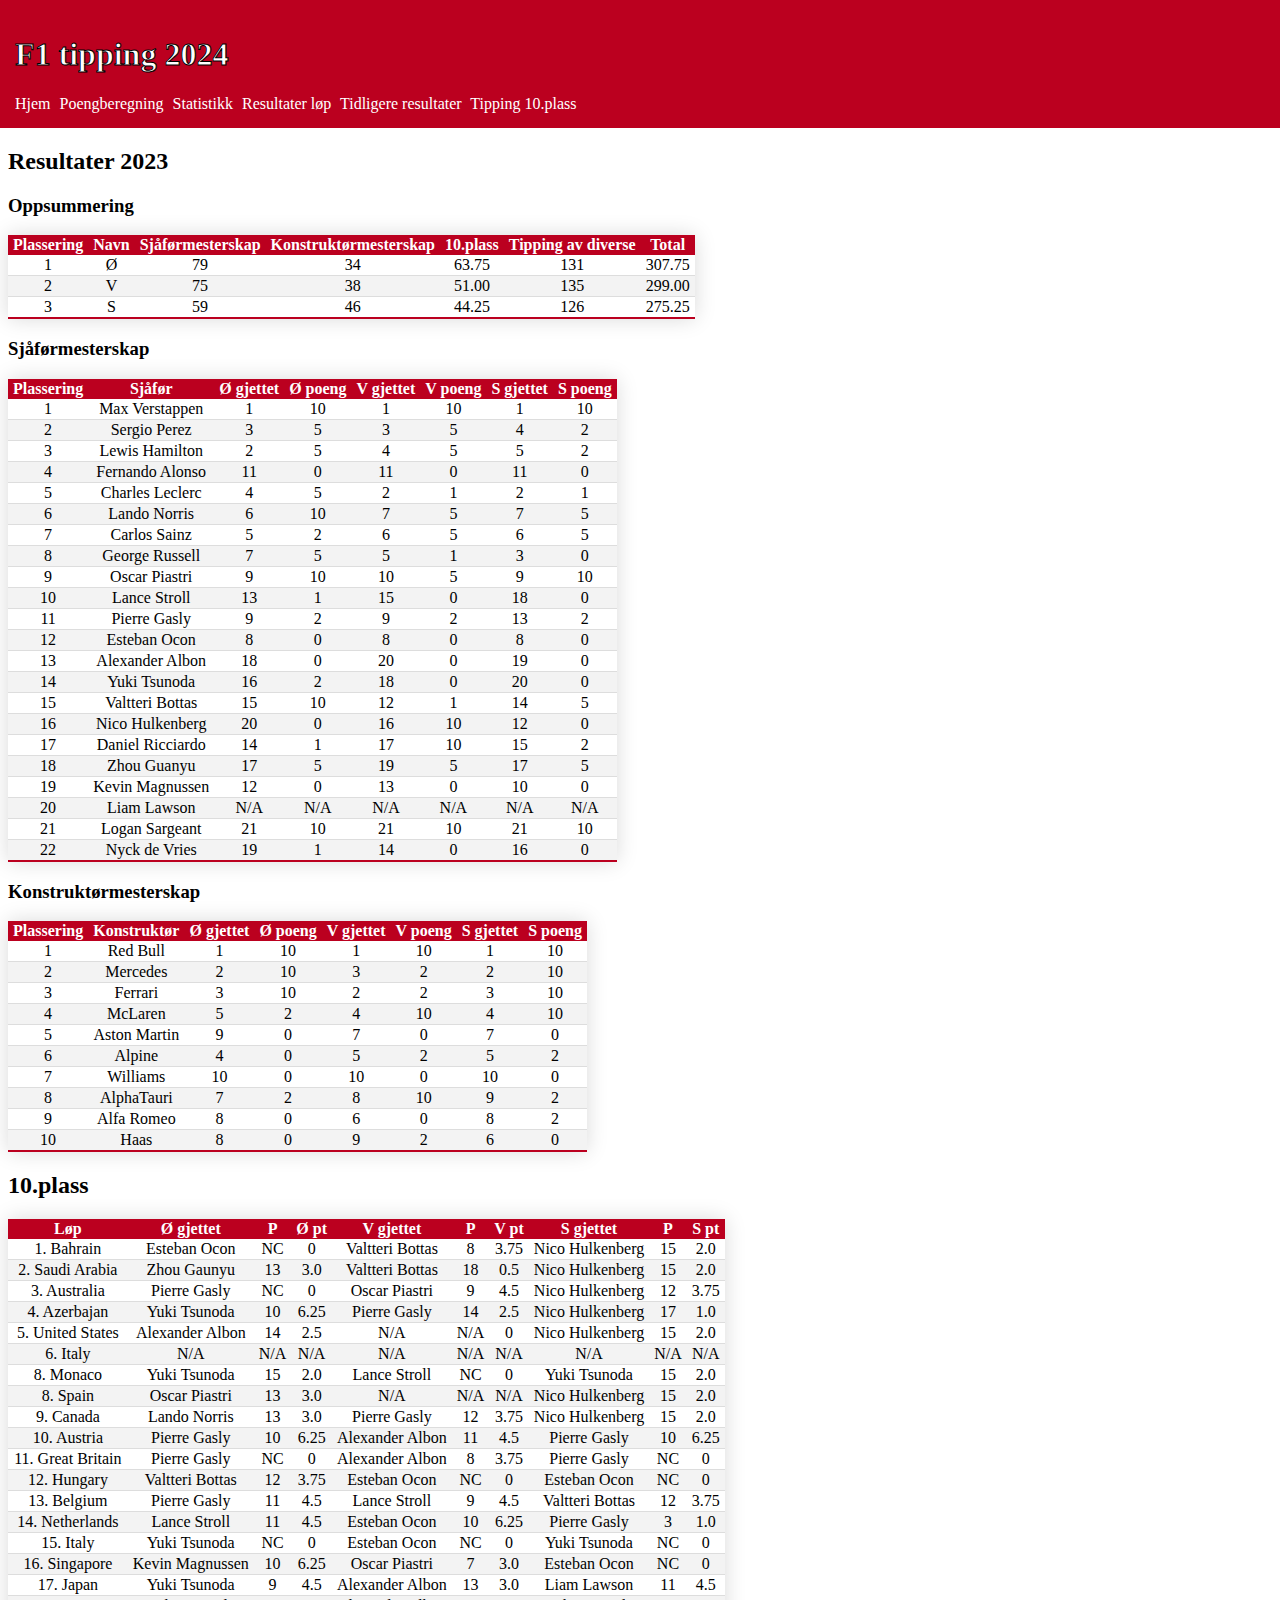
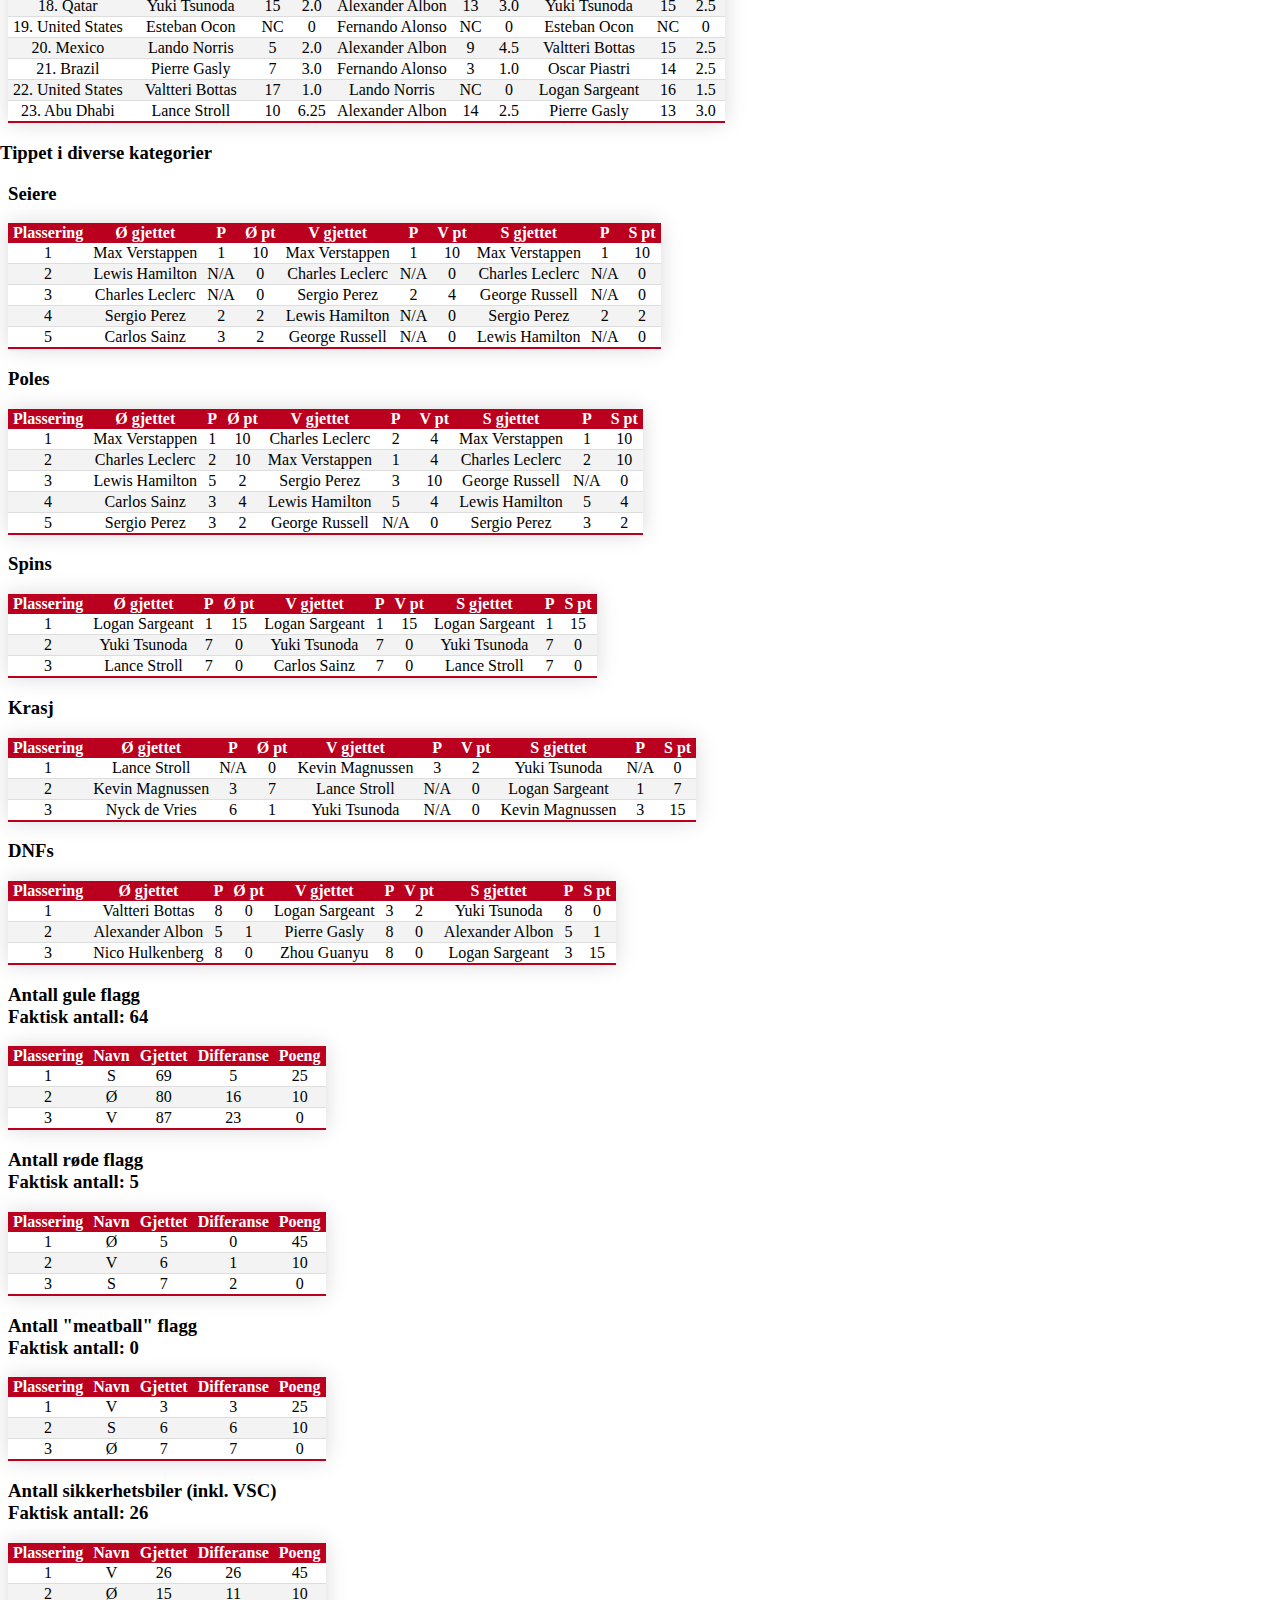
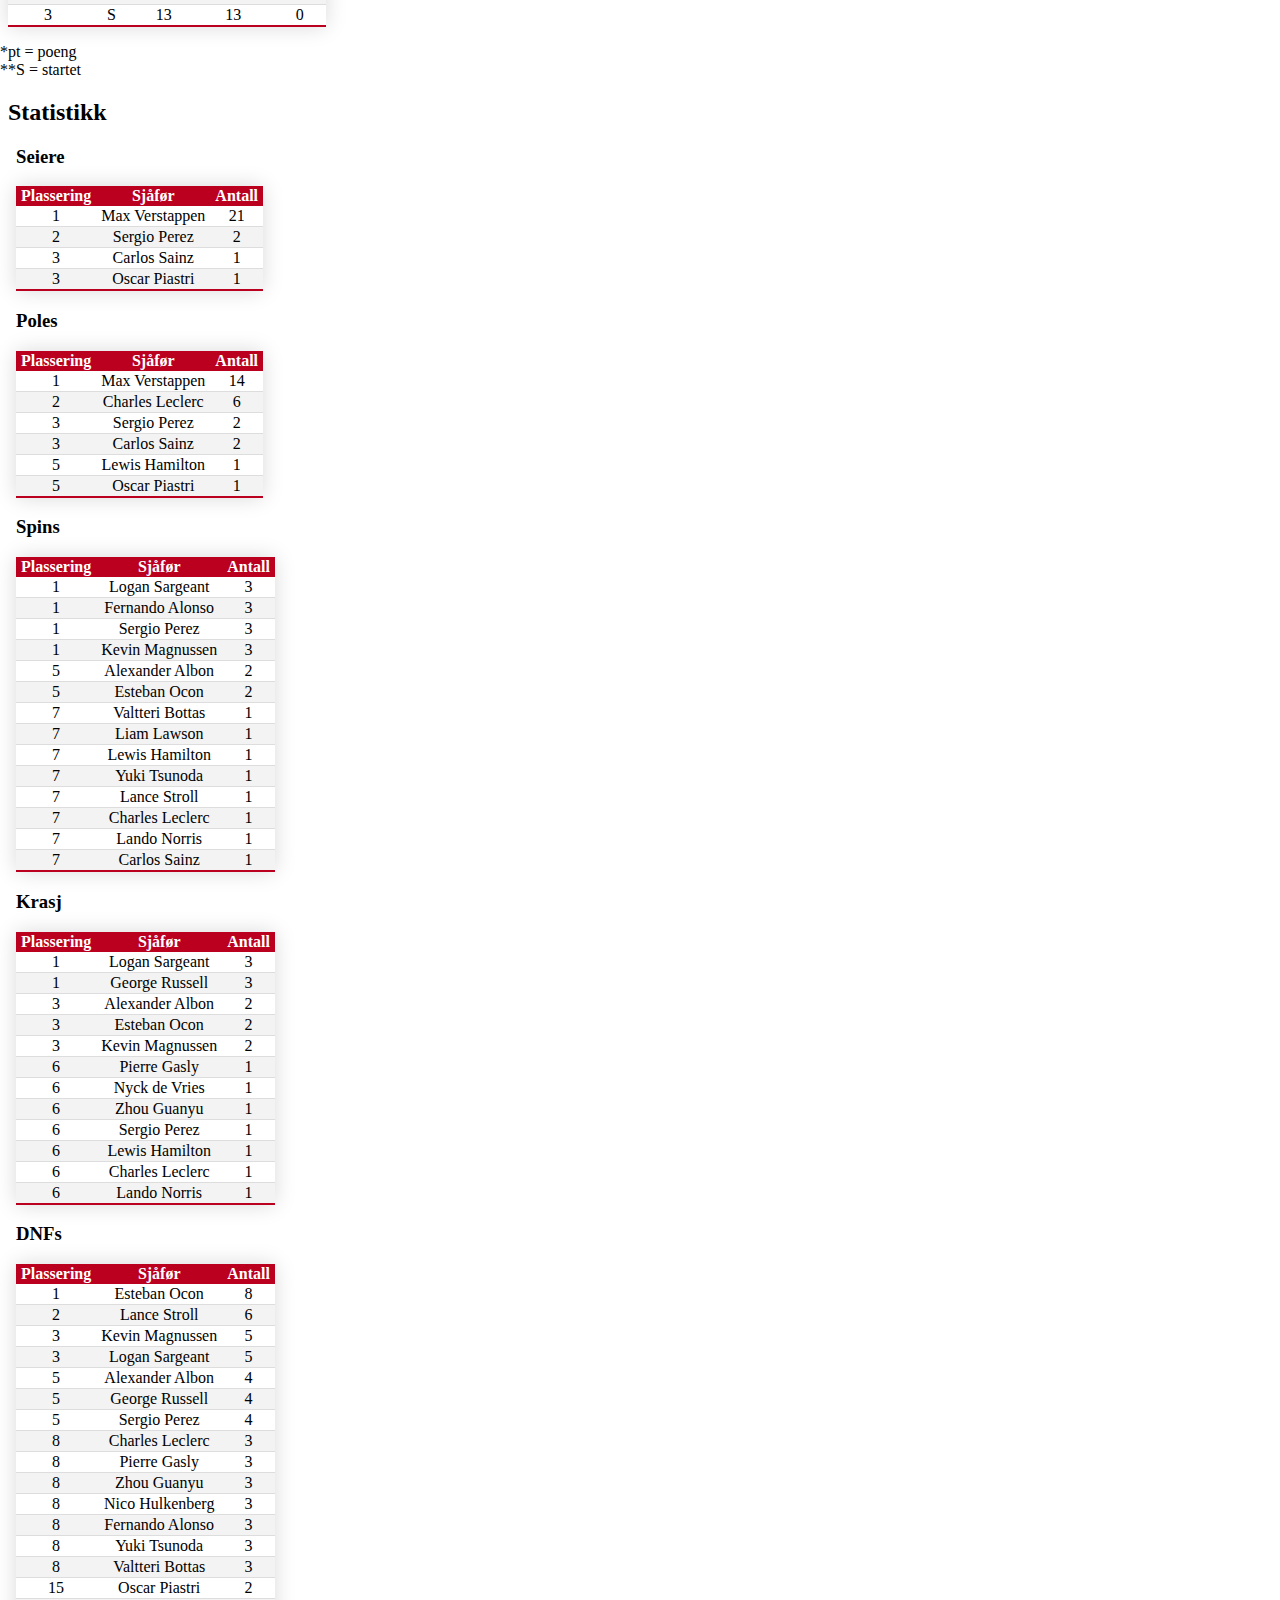
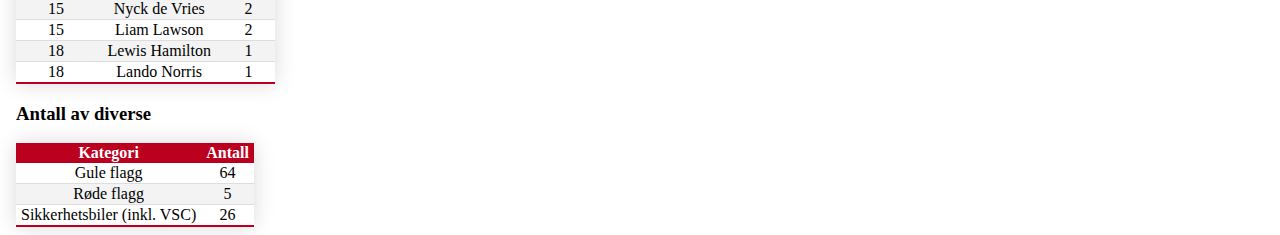
<file: tidligere_resultater/2023.html>
<!DOCTYPE html>
<html lang="en">

<head>
    <meta charset="UTF-8">
    <meta name="viewport" content="width=device-width, initial-scale=1.0">
    <link rel="stylesheet" href="../style.css">
    <title>F1 tipping</title>
</head>

<body>
    <header>
        <h1>F1 tipping 2024</h1>
        <a href="../">Hjem</a>
        <a href="../poengberegning">Poengberegning</a>
        <a href="../statistikk">Statistikk</a>
        <a href="../resultater_lop">Resultater&nbspløp</a>
        <a href="./">Tidligere&nbspresultater</a>
        <a href="../tipping_tiende_plass">Tipping&nbsp10.plass</a>
    </header>
    <div>
        <h2>Resultater 2023</h2>
    </div>
    <div>
        <h3>Oppsummering</h3>
        <table>
            <thead>
                <tr>
                    <th>Plassering</th>
                    <th>Navn</th>
                    <th>Sjåførmesterskap</th>
                    <th>Konstruktørmesterskap</th>
                    <th>10.plass</th>
                    <th>Tipping av diverse</th>
                    <th>Total</th>
                </tr>
            </thead>
            <tbody>
                <tr>
                    <td>1</td>
                    <td>Ø</td>
                    <td>79</td>
                    <td>34</td>
                    <td>63.75</td>
                    <td>131</td>
                    <td>307.75</td>
                </tr>
                <tr>
                    <td>2</td>
                    <td>V</td>
                    <td>75</td>
                    <td>38</td>
                    <td>51.00</td>
                    <td>135</td>
                    <td>299.00</td>
                </tr>
                <tr>
                    <td>3</td>
                    <td>S</td>
                    <td>59</td>
                    <td>46</td>
                    <td>44.25</td>
                    <td>126</td>
                    <td>275.25</td>
                </tr>
            </tbody>
        </table>
    </div>
    <div>
        <h3>Sjåførmesterskap</h3>
        <table>
            <thead>
                <tr>
                    <th>Plassering</th>
                    <th>Sjåfør</th>
                    <th>Ø gjettet</th>
                    <th>Ø poeng</th>
                    <th>V gjettet</th>
                    <th>V poeng</th>
                    <th>S gjettet</th>
                    <th>S poeng</th>
                </tr>
            </thead>
            <tbody>
                <tr>
                    <td>1</td>
                    <td>Max Verstappen</td>
                    <td>1</td>
                    <td>10</td>
                    <td>1</td>
                    <td>10</td>
                    <td>1</td>
                    <td>10</td>
                </tr>
                <tr>
                    <td>2</td>
                    <td>Sergio Perez</td>
                    <td>3</td>
                    <td>5</td>
                    <td>3</td>
                    <td>5</td>
                    <td>4</td>
                    <td>2</td>
                </tr>
                <tr>
                    <td>3</td>
                    <td>Lewis Hamilton</td>
                    <td>2</td>
                    <td>5</td>
                    <td>4</td>
                    <td>5</td>
                    <td>5</td>
                    <td>2</td>
                </tr>
                <tr>
                    <td>4</td>
                    <td>Fernando Alonso</td>
                    <td>11</td>
                    <td>0</td>
                    <td>11</td>
                    <td>0</td>
                    <td>11</td>
                    <td>0</td>
                </tr>
                <tr>
                    <td>5</td>
                    <td>Charles Leclerc</td>
                    <td>4</td>
                    <td>5</td>
                    <td>2</td>
                    <td>1</td>
                    <td>2</td>
                    <td>1</td>
                </tr>
                <tr>
                    <td>6</td>
                    <td>Lando Norris</td>
                    <td>6</td>
                    <td>10</td>
                    <td>7</td>
                    <td>5</td>
                    <td>7</td>
                    <td>5</td>
                </tr>
                <tr>
                    <td>7</td>
                    <td>Carlos Sainz</td>
                    <td>5</td>
                    <td>2</td>
                    <td>6</td>
                    <td>5</td>
                    <td>6</td>
                    <td>5</td>
                </tr>
                <tr>
                    <td>8</td>
                    <td>George Russell</td>
                    <td>7</td>
                    <td>5</td>
                    <td>5</td>
                    <td>1</td>
                    <td>3</td>
                    <td>0</td>
                </tr>
                <tr>
                    <td>9</td>
                    <td>Oscar Piastri</td>
                    <td>9</td>
                    <td>10</td>
                    <td>10</td>
                    <td>5</td>
                    <td>9</td>
                    <td>10</td>
                </tr>
                <tr>
                    <td>10</td>
                    <td>Lance Stroll</td>
                    <td>13</td>
                    <td>1</td>
                    <td>15</td>
                    <td>0</td>
                    <td>18</td>
                    <td>0</td>
                </tr>
                <tr>
                    <td>11</td>
                    <td>Pierre Gasly</td>
                    <td>9</td>
                    <td>2</td>
                    <td>9</td>
                    <td>2</td>
                    <td>13</td>
                    <td>2</td>
                </tr>
                <tr>
                    <td>12</td>
                    <td>Esteban Ocon</td>
                    <td>8</td>
                    <td>0</td>
                    <td>8</td>
                    <td>0</td>
                    <td>8</td>
                    <td>0</td>
                </tr>
                <tr>
                    <td>13</td>
                    <td>Alexander Albon</td>
                    <td>18</td>
                    <td>0</td>
                    <td>20</td>
                    <td>0</td>
                    <td>19</td>
                    <td>0</td>
                </tr>
                <tr>
                    <td>14</td>
                    <td>Yuki Tsunoda</td>
                    <td>16</td>
                    <td>2</td>
                    <td>18</td>
                    <td>0</td>
                    <td>20</td>
                    <td>0</td>
                </tr>
                <tr>
                    <td>15</td>
                    <td>Valtteri Bottas</td>
                    <td>15</td>
                    <td>10</td>
                    <td>12</td>
                    <td>1</td>
                    <td>14</td>
                    <td>5</td>
                </tr>
                <tr>
                    <td>16</td>
                    <td>Nico Hulkenberg</td>
                    <td>20</td>
                    <td>0</td>
                    <td>16</td>
                    <td>10</td>
                    <td>12</td>
                    <td>0</td>
                </tr>
                <tr>
                    <td>17</td>
                    <td>Daniel Ricciardo</td>
                    <td>14</td>
                    <td>1</td>
                    <td>17</td>
                    <td>10</td>
                    <td>15</td>
                    <td>2</td>
                </tr>
                <tr>
                    <td>18</td>
                    <td>Zhou Guanyu</td>
                    <td>17</td>
                    <td>5</td>
                    <td>19</td>
                    <td>5</td>
                    <td>17</td>
                    <td>5</td>
                </tr>
                <tr>
                    <td>19</td>
                    <td>Kevin Magnussen</td>
                    <td>12</td>
                    <td>0</td>
                    <td>13</td>
                    <td>0</td>
                    <td>10</td>
                    <td>0</td>
                </tr>
                <tr>
                    <td>20</td>
                    <td>Liam Lawson</td>
                    <td>N/A</td>
                    <td>N/A</td>
                    <td>N/A</td>
                    <td>N/A</td>
                    <td>N/A</td>
                    <td>N/A</td>
                </tr>
                <tr>
                    <td>21</td>
                    <td>Logan Sargeant</td>
                    <td>21</td>
                    <td>10</td>
                    <td>21</td>
                    <td>10</td>
                    <td>21</td>
                    <td>10</td>
                </tr>
                <tr>
                    <td>22</td>
                    <td>Nyck de Vries</td>
                    <td>19</td>
                    <td>1</td>
                    <td>14</td>
                    <td>0</td>
                    <td>16</td>
                    <td>0</td>
                </tr>
            </tbody>
        </table>
    </div>
    <div>
        <h3>Konstruktørmesterskap</h3>
        <table>
            <thead>
                <tr>
                    <th>Plassering</th>
                    <th>Konstruktør</th>
                    <th>Ø gjettet</th>
                    <th>Ø poeng</th>
                    <th>V gjettet</th>
                    <th>V poeng</th>
                    <th>S gjettet</th>
                    <th>S poeng</th>
                </tr>
            </thead>
            <tbody>
                <tr>
                    <td>1</td>
                    <td>Red Bull</td>
                    <td>1</td>
                    <td>10</td>
                    <td>1</td>
                    <td>10</td>
                    <td>1</td>
                    <td>10</td>
                </tr>
                <tr>
                    <td>2</td>
                    <td>Mercedes</td>
                    <td>2</td>
                    <td>10</td>
                    <td>3</td>
                    <td>2</td>
                    <td>2</td>
                    <td>10</td>
                </tr>
                <tr>
                    <td>3</td>
                    <td>Ferrari</td>
                    <td>3</td>
                    <td>10</td>
                    <td>2</td>
                    <td>2</td>
                    <td>3</td>
                    <td>10</td>
                </tr>
                <tr>
                    <td>4</td>
                    <td>McLaren</td>
                    <td>5</td>
                    <td>2</td>
                    <td>4</td>
                    <td>10</td>
                    <td>4</td>
                    <td>10</td>
                </tr>
                <tr>
                    <td>5</td>
                    <td>Aston Martin</td>
                    <td>9</td>
                    <td>0</td>
                    <td>7</td>
                    <td>0</td>
                    <td>7</td>
                    <td>0</td>
                </tr>
                <tr>
                    <td>6</td>
                    <td>Alpine</td>
                    <td>4</td>
                    <td>0</td>
                    <td>5</td>
                    <td>2</td>
                    <td>5</td>
                    <td>2</td>
                </tr>
                <tr>
                    <td>7</td>
                    <td>Williams</td>
                    <td>10</td>
                    <td>0</td>
                    <td>10</td>
                    <td>0</td>
                    <td>10</td>
                    <td>0</td>
                </tr>
                <tr>
                    <td>8</td>
                    <td>AlphaTauri</td>
                    <td>7</td>
                    <td>2</td>
                    <td>8</td>
                    <td>10</td>
                    <td>9</td>
                    <td>2</td>
                </tr>
                <tr>
                    <td>9</td>
                    <td>Alfa Romeo</td>
                    <td>8</td>
                    <td>0</td>
                    <td>6</td>
                    <td>0</td>
                    <td>8</td>
                    <td>2</td>
                </tr>
                <tr>
                    <td>10</td>
                    <td>Haas</td>
                    <td>8</td>
                    <td>0</td>
                    <td>9</td>
                    <td>2</td>
                    <td>6</td>
                    <td>0</td>
                </tr>
            </tbody>
        </table>
    </div>
    <div>
        <h2>10.plass</h2>
        <table>
            <thead>
                <tr>
                    <th>Løp</th>
                    <th>Ø gjettet</th>
                    <th>P</th>
                    <th>Ø pt</th>
                    <th>V gjettet</th>
                    <th>P</th>
                    <th>V pt</th>
                    <th>S gjettet</th>
                    <th>P</th>
                    <th>S pt</th>
                </tr>
            </thead>
            <tbody>
                <tr>
                    <td>1. Bahrain</td>
                    <td>Esteban Ocon</td>
                    <td>NC</td>
                    <td>0</td>
                    <td>Valtteri Bottas</td>
                    <td>8</td>
                    <td>3.75</td>
                    <td>Nico Hulkenberg</td>
                    <td>15</td>
                    <td>2.0</td>
                </tr>
                <tr>
                    <td>2. Saudi Arabia</td>
                    <td>Zhou Gaunyu</td>
                    <td>13</td>
                    <td>3.0</td>
                    <td>Valtteri Bottas</td>
                    <td>18</td>
                    <td>0.5</td>
                    <td>Nico Hulkenberg</td>
                    <td>15</td>
                    <td>2.0</td>
                </tr>
                <tr>
                    <td>3. Australia</td>
                    <td>Pierre Gasly</td>
                    <td>NC</td>
                    <td>0</td>
                    <td>Oscar Piastri</td>
                    <td>9</td>
                    <td>4.5</td>
                    <td>Nico Hulkenberg</td>
                    <td>12</td>
                    <td>3.75</td>
                </tr>
                <tr>
                    <td>4. Azerbajan</td>
                    <td>Yuki Tsunoda</td>
                    <td>10</td>
                    <td>6.25</td>
                    <td>Pierre Gasly</td>
                    <td>14</td>
                    <td>2.5</td>
                    <td>Nico Hulkenberg</td>
                    <td>17</td>
                    <td>1.0</td>
                </tr>
                <tr>
                    <td>5. United States</td>
                    <td>Alexander Albon</td>
                    <td>14</td>
                    <td>2.5</td>
                    <td>N/A</td>
                    <td>N/A</td>
                    <td>0</td>
                    <td>Nico Hulkenberg</td>
                    <td>15</td>
                    <td>2.0</td>
                </tr>
                <tr>
                    <td>6. Italy</td>
                    <td>N/A</td>
                    <td>N/A</td>
                    <td>N/A</td>
                    <td>N/A</td>
                    <td>N/A</td>
                    <td>N/A</td>
                    <td>N/A</td>
                    <td>N/A</td>
                    <td>N/A</td>
                </tr>
                <tr>
                    <td>8. Monaco</td>
                    <td>Yuki Tsunoda</td>
                    <td>15</td>
                    <td>2.0</td>
                    <td>Lance Stroll</td>
                    <td>NC</td>
                    <td>0</td>
                    <td>Yuki Tsunoda</td>
                    <td>15</td>
                    <td>2.0</td>
                </tr>
                <tr>
                    <td>8. Spain</td>
                    <td>Oscar Piastri</td>
                    <td>13</td>
                    <td>3.0</td>
                    <td>N/A</td>
                    <td>N/A</td>
                    <td>N/A</td>
                    <td>Nico Hulkenberg</td>
                    <td>15</td>
                    <td>2.0</td>
                </tr>
                <tr>
                    <td>9. Canada</td>
                    <td>Lando Norris</td>
                    <td>13</td>
                    <td>3.0</td>
                    <td>Pierre Gasly</td>
                    <td>12</td>
                    <td>3.75</td>
                    <td>Nico Hulkenberg</td>
                    <td>15</td>
                    <td>2.0</td>
                </tr>
                <tr>
                    <td>10. Austria</td>
                    <td>Pierre Gasly</td>
                    <td>10</td>
                    <td>6.25</td>
                    <td>Alexander Albon</td>
                    <td>11</td>
                    <td>4.5</td>
                    <td>Pierre Gasly</td>
                    <td>10</td>
                    <td>6.25</td>
                </tr>
                <tr>
                    <td>11. Great Britain</td>
                    <td>Pierre Gasly</td>
                    <td>NC</td>
                    <td>0</td>
                    <td>Alexander Albon</td>
                    <td>8</td>
                    <td>3.75</td>
                    <td>Pierre Gasly</td>
                    <td>NC</td>
                    <td>0</td>
                </tr>
                <tr>
                    <td>12. Hungary</td>
                    <td>Valtteri Bottas</td>
                    <td>12</td>
                    <td>3.75</td>
                    <td>Esteban Ocon</td>
                    <td>NC</td>
                    <td>0</td>
                    <td>Esteban Ocon</td>
                    <td>NC</td>
                    <td>0</td>
                </tr>
                <tr>
                    <td>13. Belgium</td>
                    <td>Pierre Gasly</td>
                    <td>11</td>
                    <td>4.5</td>
                    <td>Lance Stroll</td>
                    <td>9</td>
                    <td>4.5</td>
                    <td>Valtteri Bottas</td>
                    <td>12</td>
                    <td>3.75</td>
                </tr>
                <tr>
                    <td>14. Netherlands</td>
                    <td>Lance Stroll</td>
                    <td>11</td>
                    <td>4.5</td>
                    <td>Esteban Ocon</td>
                    <td>10</td>
                    <td>6.25</td>
                    <td>Pierre Gasly</td>
                    <td>3</td>
                    <td>1.0</td>
                </tr>
                <tr>
                    <td>15. Italy</td>
                    <td>Yuki Tsunoda</td>
                    <td>NC</td>
                    <td>0</td>
                    <td>Esteban Ocon</td>
                    <td>NC</td>
                    <td>0</td>
                    <td>Yuki Tsunoda</td>
                    <td>NC</td>
                    <td>0</td>
                </tr>
                <tr>
                    <td>16. Singapore</td>
                    <td>Kevin Magnussen</td>
                    <td>10</td>
                    <td>6.25</td>
                    <td>Oscar Piastri</td>
                    <td>7</td>
                    <td>3.0</td>
                    <td>Esteban Ocon</td>
                    <td>NC</td>
                    <td>0</td>
                </tr>
                <tr>
                    <td>17. Japan</td>
                    <td>Yuki Tsunoda</td>
                    <td>9</td>
                    <td>4.5</td>
                    <td>Alexander Albon</td>
                    <td>13</td>
                    <td>3.0</td>
                    <td>Liam Lawson</td>
                    <td>11</td>
                    <td>4.5</td>
                </tr>
                <tr>
                    <td>18. Qatar</td>
                    <td>Yuki Tsunoda</td>
                    <td>15</td>
                    <td>2.0</td>
                    <td>Alexander Albon</td>
                    <td>13</td>
                    <td>3.0</td>
                    <td>Yuki Tsunoda</td>
                    <td>15</td>
                    <td>2.5</td>
                </tr>
                <tr>
                    <td>19. United States</td>
                    <td>Esteban Ocon</td>
                    <td>NC</td>
                    <td>0</td>
                    <td>Fernando Alonso</td>
                    <td>NC</td>
                    <td>0</td>
                    <td>Esteban Ocon</td>
                    <td>NC</td>
                    <td>0</td>
                </tr>
                <tr>
                    <td>20. Mexico</td>
                    <td>Lando Norris</td>
                    <td>5</td>
                    <td>2.0</td>
                    <td>Alexander Albon</td>
                    <td>9</td>
                    <td>4.5</td>
                    <td>Valtteri Bottas</td>
                    <td>15</td>
                    <td>2.5</td>
                </tr>
                <tr>
                    <td>21. Brazil</td>
                    <td>Pierre Gasly</td>
                    <td>7</td>
                    <td>3.0</td>
                    <td>Fernando Alonso</td>
                    <td>3</td>
                    <td>1.0</td>
                    <td>Oscar Piastri</td>
                    <td>14</td>
                    <td>2.5</td>
                </tr>
                <tr>
                    <td>22. United States</td>
                    <td>Valtteri Bottas</td>
                    <td>17</td>
                    <td>1.0</td>
                    <td>Lando Norris</td>
                    <td>NC</td>
                    <td>0</td>
                    <td>Logan Sargeant</td>
                    <td>16</td>
                    <td>1.5</td>
                </tr>
                <tr>
                    <td>23. Abu Dhabi</td>
                    <td>Lance Stroll</td>
                    <td>10</td>
                    <td>6.25</td>
                    <td>Alexander Albon</td>
                    <td>14</td>
                    <td>2.5</td>
                    <td>Pierre Gasly</td>
                    <td>13</td>
                    <td>3.0</td>
                </tr>
            </tbody>
        </table>
    </div>
    <h3>Tippet i diverse kategorier</h3>
    <div>
        <h3>Seiere</h3>
        <table>
            <thead>
                <tr>
                    <th>Plassering</th>
                    <th>Ø gjettet</th>
                    <th>P</th>
                    <th>Ø pt</th>
                    <th>V gjettet</th>
                    <th>P</th>
                    <th>V pt</th>
                    <th>S gjettet</th>
                    <th>P</th>
                    <th>S pt</th>
                </tr>
            </thead>
            <tbody>
                <tr>
                    <td>1</td>
                    <td>Max Verstappen</td>
                    <td>1</td>
                    <td>10</td>
                    <td>Max Verstappen</td>
                    <td>1</td>
                    <td>10</td>
                    <td>Max Verstappen</td>
                    <td>1</td>
                    <td>10</td>
                </tr>
                <tr>
                    <td>2</td>
                    <td>Lewis Hamilton</td>
                    <td>N/A</td>
                    <td>0</td>
                    <td>Charles Leclerc</td>
                    <td>N/A</td>
                    <td>0</td>
                    <td>Charles Leclerc</td>
                    <td>N/A</td>
                    <td>0</td>
                </tr>
                <tr>
                    <td>3</td>
                    <td>Charles Leclerc</td>
                    <td>N/A</td>
                    <td>0</td>
                    <td>Sergio Perez</td>
                    <td>2</td>
                    <td>4</td>
                    <td>George Russell</td>
                    <td>N/A</td>
                    <td>0</td>
                </tr>
                <tr>
                    <td>4</td>
                    <td>Sergio Perez</td>
                    <td>2</td>
                    <td>2</td>
                    <td>Lewis Hamilton</td>
                    <td>N/A</td>
                    <td>0</td>
                    <td>Sergio Perez</td>
                    <td>2</td>
                    <td>2</td>
                </tr>
                <tr>
                    <td>5</td>
                    <td>Carlos Sainz</td>
                    <td>3</td>
                    <td>2</td>
                    <td>George Russell</td>
                    <td>N/A</td>
                    <td>0</td>
                    <td>Lewis Hamilton</td>
                    <td>N/A</td>
                    <td>0</td>
                </tr>
            </tbody>
        </table>
    </div>
    <div>
        <h3>Poles</h3>
        <table>
            <thead>
                <tr>
                    <th>Plassering</th>
                    <th>Ø gjettet</th>
                    <th>P</th>
                    <th>Ø pt</th>
                    <th>V gjettet</th>
                    <th>P</th>
                    <th>V pt</th>
                    <th>S gjettet</th>
                    <th>P</th>
                    <th>S pt</th>
                </tr>
            </thead>
            <tbody>
                <tr>
                    <td>1</td>
                    <td>Max Verstappen</td>
                    <td>1</td>
                    <td>10</td>
                    <td>Charles Leclerc</td>
                    <td>2</td>
                    <td>4</td>
                    <td>Max Verstappen</td>
                    <td>1</td>
                    <td>10</td>
                </tr>
                <tr>
                    <td>2</td>
                    <td>Charles Leclerc</td>
                    <td>2</td>
                    <td>10</td>
                    <td>Max Verstappen</td>
                    <td>1</td>
                    <td>4</td>
                    <td>Charles Leclerc</td>
                    <td>2</td>
                    <td>10</td>
                </tr>
                <tr>
                    <td>3</td>
                    <td>Lewis Hamilton</td>
                    <td>5</td>
                    <td>2</td>
                    <td>Sergio Perez</td>
                    <td>3</td>
                    <td>10</td>
                    <td>George Russell</td>
                    <td>N/A</td>
                    <td>0</td>
                </tr>
                <tr>
                    <td>4</td>
                    <td>Carlos Sainz</td>
                    <td>3</td>
                    <td>4</td>
                    <td>Lewis Hamilton</td>
                    <td>5</td>
                    <td>4</td>
                    <td>Lewis Hamilton</td>
                    <td>5</td>
                    <td>4</td>
                </tr>
                <tr>
                    <td>5</td>
                    <td>Sergio Perez</td>
                    <td>3</td>
                    <td>2</td>
                    <td>George Russell</td>
                    <td>N/A</td>
                    <td>0</td>
                    <td>Sergio Perez</td>
                    <td>3</td>
                    <td>2</td>
                </tr>
            </tbody>
        </table>
    </div>
    <div>
        <h3>Spins</h3>
        <table>
            <thead>
                <tr>
                    <th>Plassering</th>
                    <th>Ø gjettet</th>
                    <th>P</th>
                    <th>Ø pt</th>
                    <th>V gjettet</th>
                    <th>P</th>
                    <th>V pt</th>
                    <th>S gjettet</th>
                    <th>P</th>
                    <th>S pt</th>
                </tr>
            </thead>
            <tbody>
                <tr>
                    <td>1</td>
                    <td>Logan Sargeant</td>
                    <td>1</td>
                    <td>15</td>
                    <td>Logan Sargeant</td>
                    <td>1</td>
                    <td>15</td>
                    <td>Logan Sargeant</td>
                    <td>1</td>
                    <td>15</td>
                </tr>
                <tr>
                    <td>2</td>
                    <td>Yuki Tsunoda</td>
                    <td>7</td>
                    <td>0</td>
                    <td>Yuki Tsunoda</td>
                    <td>7</td>
                    <td>0</td>
                    <td>Yuki Tsunoda</td>
                    <td>7</td>
                    <td>0</td>
                </tr>
                <tr>
                    <td>3</td>
                    <td>Lance Stroll</td>
                    <td>7</td>
                    <td>0</td>
                    <td>Carlos Sainz</td>
                    <td>7</td>
                    <td>0</td>
                    <td>Lance Stroll</td>
                    <td>7</td>
                    <td>0</td>
                </tr>
            </tbody>
        </table>
    </div>
    <div>
        <h3>Krasj</h3>
        <table>
            <thead>
                <tr>
                    <th>Plassering</th>
                    <th>Ø gjettet</th>
                    <th>P</th>
                    <th>Ø pt</th>
                    <th>V gjettet</th>
                    <th>P</th>
                    <th>V pt</th>
                    <th>S gjettet</th>
                    <th>P</th>
                    <th>S pt</th>
                </tr>
            </thead>
            <tbody>
                <tr>
                    <td>1</td>
                    <td>Lance Stroll</td>
                    <td>N/A</td>
                    <td>0</td>
                    <td>Kevin Magnussen</td>
                    <td>3</td>
                    <td>2</td>
                    <td>Yuki Tsunoda</td>
                    <td>N/A</td>
                    <td>0</td>
                </tr>
                <tr>
                    <td>2</td>
                    <td>Kevin Magnussen</td>
                    <td>3</td>
                    <td>7</td>
                    <td>Lance Stroll</td>
                    <td>N/A</td>
                    <td>0</td>
                    <td>Logan Sargeant</td>
                    <td>1</td>
                    <td>7</td>
                </tr>
                <tr>
                    <td>3</td>
                    <td>Nyck de Vries</td>
                    <td>6</td>
                    <td>1</td>
                    <td>Yuki Tsunoda</td>
                    <td>N/A</td>
                    <td>0</td>
                    <td>Kevin Magnussen</td>
                    <td>3</td>
                    <td>15</td>
                </tr>
            </tbody>
        </table>
    </div>
    <div>
        <h3>DNFs</h3>
        <table>
            <thead>
                <tr>
                    <th>Plassering</th>
                    <th>Ø gjettet</th>
                    <th>P</th>
                    <th>Ø pt</th>
                    <th>V gjettet</th>
                    <th>P</th>
                    <th>V pt</th>
                    <th>S gjettet</th>
                    <th>P</th>
                    <th>S pt</th>
                </tr>
            </thead>
            <tbody>
                <tr>
                    <td>1</td>
                    <td>Valtteri Bottas</td>
                    <td>8</td>
                    <td>0</td>
                    <td>Logan Sargeant</td>
                    <td>3</td>
                    <td>2</td>
                    <td>Yuki Tsunoda</td>
                    <td>8</td>
                    <td>0</td>
                </tr>
                <tr>
                    <td>2</td>
                    <td>Alexander Albon</td>
                    <td>5</td>
                    <td>1</td>
                    <td>Pierre Gasly</td>
                    <td>8</td>
                    <td>0</td>
                    <td>Alexander Albon</td>
                    <td>5</td>
                    <td>1</td>
                </tr>
                <tr>
                    <td>3</td>
                    <td>Nico Hulkenberg</td>
                    <td>8</td>
                    <td>0</td>
                    <td>Zhou Guanyu</td>
                    <td>8</td>
                    <td>0</td>
                    <td>Logan Sargeant</td>
                    <td>3</td>
                    <td>15</td>
                </tr>
            </tbody>
        </table>
    </div>
    <div>
        <h3>Antall gule flagg<br>
            Faktisk antall: 64</h3>
        <table>
            <thead>
                <tr>
                    <th>Plassering</th>
                    <th>Navn</th>
                    <th>Gjettet</th>
                    <th>Differanse</th>
                    <th>Poeng</th>
                </tr>
            </thead>
            <tbody>
                <tr>
                    <td>1</td>
                    <td>S</td>
                    <td>69</td>
                    <td>5</td>
                    <td>25</td>
                </tr>
                <tr>
                    <td>2</td>
                    <td>Ø</td>
                    <td>80</td>
                    <td>16</td>
                    <td>10</td>
                </tr>
                <tr>
                    <td>3</td>
                    <td>V</td>
                    <td>87</td>
                    <td>23</td>
                    <td>0</td>
                </tr>
            </tbody>
        </table>
    </div>
    <div>
        <h3>Antall røde flagg<br>
            Faktisk antall: 5</h3>
        <table>
            <thead>
                <tr>
                    <th>Plassering</th>
                    <th>Navn</th>
                    <th>Gjettet</th>
                    <th>Differanse</th>
                    <th>Poeng</th>
                </tr>
            </thead>
            <tbody>
                <tr>
                    <td>1</td>
                    <td>Ø</td>
                    <td>5</td>
                    <td>0</td>
                    <td>45</td>
                </tr>
                <tr>
                    <td>2</td>
                    <td>V</td>
                    <td>6</td>
                    <td>1</td>
                    <td>10</td>
                </tr>
                <tr>
                    <td>3</td>
                    <td>S</td>
                    <td>7</td>
                    <td>2</td>
                    <td>0</td>
                </tr>
            </tbody>
        </table>
    </div>
    <div>
        <h3>Antall "meatball" flagg<br>
            Faktisk antall: 0</h3>
        <table>
            <thead>
                <tr>
                    <th>Plassering</th>
                    <th>Navn</th>
                    <th>Gjettet</th>
                    <th>Differanse</th>
                    <th>Poeng</th>
                </tr>
            </thead>
            <tbody>
                <tr>
                    <td>1</td>
                    <td>V</td>
                    <td>3</td>
                    <td>3</td>
                    <td>25</td>
                </tr>
                <tr>
                    <td>2</td>
                    <td>S</td>
                    <td>6</td>
                    <td>6</td>
                    <td>10</td>
                </tr>
                <tr>
                    <td>3</td>
                    <td>Ø</td>
                    <td>7</td>
                    <td>7</td>
                    <td>0</td>
                </tr>
            </tbody>
        </table>
    </div>
    <div>
        <h3>Antall sikkerhetsbiler (inkl. VSC)<br>
            Faktisk antall: 26</h3>
        <table>
            <thead>
                <tr>
                    <th>Plassering</th>
                    <th>Navn</th>
                    <th>Gjettet</th>
                    <th>Differanse</th>
                    <th>Poeng</th>
                </tr>
            </thead>
            <tbody>
                <tr>
                    <td>1</td>
                    <td>V</td>
                    <td>26</td>
                    <td>26</td>
                    <td>45</td>
                </tr>
                <tr>
                    <td>2</td>
                    <td>Ø</td>
                    <td>15</td>
                    <td>11</td>
                    <td>10</td>
                </tr>
                <tr>
                    <td>3</td>
                    <td>S</td>
                    <td>13</td>
                    <td>13</td>
                    <td>0</td>
                </tr>
            </tbody>
        </table>
    </div>
    <p>*pt = poeng<br>
        **S = startet
    </p>
    </div>
    <div>
        <h2>Statistikk</h2>
        <div>
            <h3>Seiere</h3>
            <table>
                <thead>
                    <tr>
                        <th>Plassering</th>
                        <th>Sjåfør</th>
                        <th>Antall</th>
                    </tr>
                </thead>
                <tbody>
                    <tr>
                        <td>1</td>
                        <td>Max Verstappen</td>
                        <td>21</td>
                    </tr>
                    <tr>
                        <td>2</td>
                        <td>Sergio Perez</td>
                        <td>2</td>
                    </tr>
                    <tr>
                        <td>3</td>
                        <td>Carlos Sainz</td>
                        <td>1</td>
                    </tr>
                    <tr>
                        <td>3</td>
                        <td>Oscar Piastri</td>
                        <td>1</td>
                    </tr>
                </tbody>
            </table>
        </div>
        <div>
            <h3>Poles</h3>
            <table>
                <thead>
                    <tr>
                        <th>Plassering</th>
                        <th>Sjåfør</th>
                        <th>Antall</th>
                    </tr>
                </thead>
                <tbody>
                    <tr>
                        <td>1</td>
                        <td>Max Verstappen</td>
                        <td>14</td>
                    </tr>
                    <tr>
                        <td>2</td>
                        <td>Charles Leclerc</td>
                        <td>6</td>
                    </tr>
                    <tr>
                        <td>3</td>
                        <td>Sergio Perez</td>
                        <td>2</td>
                    </tr>
                    <tr>
                        <td>3</td>
                        <td>Carlos Sainz</td>
                        <td>2</td>
                    </tr>
                    <tr>
                        <td>5</td>
                        <td>Lewis Hamilton</td>
                        <td>1</td>
                    </tr>
                    <tr>
                        <td>5</td>
                        <td>Oscar Piastri</td>
                        <td>1</td>
                    </tr>
                </tbody>
            </table>
        </div>
        <div>
            <h3>Spins</h3>
            <table>
                <thead>
                    <tr>
                        <th>Plassering</th>
                        <th>Sjåfør</th>
                        <th>Antall</th>
                    </tr>
                </thead>
                <tbody>
                    <tr>
                        <td>1</td>
                        <td>Logan Sargeant</td>
                        <td>3</td>
                    </tr>
                    <tr>
                        <td>1</td>
                        <td>Fernando Alonso</td>
                        <td>3</td>
                    </tr>
                    <tr>
                        <td>1</td>
                        <td>Sergio Perez</td>
                        <td>3</td>
                    </tr>
                    <tr>
                        <td>1</td>
                        <td>Kevin Magnussen</td>
                        <td>3</td>
                    </tr>
                    <tr>
                        <td>5</td>
                        <td>Alexander Albon</td>
                        <td>2</td>
                    </tr>
                    <tr>
                        <td>5</td>
                        <td>Esteban Ocon</td>
                        <td>2</td>
                    </tr>
                    <tr>
                        <td>7</td>
                        <td>Valtteri Bottas</td>
                        <td>1</td>
                    </tr>
                    <tr>
                        <td>7</td>
                        <td>Liam Lawson</td>
                        <td>1</td>
                    </tr>
                    <tr>
                        <td>7</td>
                        <td>Lewis Hamilton</td>
                        <td>1</td>
                    </tr>
                    <tr>
                        <td>7</td>
                        <td>Yuki Tsunoda</td>
                        <td>1</td>
                    </tr>
                    <tr>
                        <td>7</td>
                        <td>Lance Stroll</td>
                        <td>1</td>
                    </tr>
                    <tr>
                        <td>7</td>
                        <td>Charles Leclerc</td>
                        <td>1</td>
                    </tr>
                    <tr>
                        <td>7</td>
                        <td>Lando Norris</td>
                        <td>1</td>
                    </tr>
                    <tr>
                        <td>7</td>
                        <td>Carlos Sainz</td>
                        <td>1</td>
                    </tr>
                </tbody>
            </table>
        </div>
        <div>
            <h3>Krasj</h3>
            <table>
                <thead>
                    <tr>
                        <th>Plassering</th>
                        <th>Sjåfør</th>
                        <th>Antall</th>
                    </tr>
                </thead>
                <tbody>
                    <tr>
                        <td>1</td>
                        <td>Logan Sargeant</td>
                        <td>3</td>
                    </tr>
                    <tr>
                        <td>1</td>
                        <td>George Russell</td>
                        <td>3</td>
                    </tr>
                    <tr>
                        <td>3</td>
                        <td>Alexander Albon</td>
                        <td>2</td>
                    </tr>
                    <tr>
                        <td>3</td>
                        <td>Esteban Ocon</td>
                        <td>2</td>
                    </tr>
                    <tr>
                        <td>3</td>
                        <td>Kevin Magnussen</td>
                        <td>2</td>
                    </tr>
                    <tr>
                        <td>6</td>
                        <td>Pierre Gasly</td>
                        <td>1</td>
                    </tr>
                    <tr>
                        <td>6</td>
                        <td>Nyck de Vries</td>
                        <td>1</td>
                    </tr>
                    <tr>
                        <td>6</td>
                        <td>Zhou Guanyu</td>
                        <td>1</td>
                    </tr>
                    <tr>
                        <td>6</td>
                        <td>Sergio Perez</td>
                        <td>1</td>
                    </tr>
                    <tr>
                        <td>6</td>
                        <td>Lewis Hamilton</td>
                        <td>1</td>
                    </tr>
                    <tr>
                        <td>6</td>
                        <td>Charles Leclerc</td>
                        <td>1</td>
                    </tr>
                    <tr>
                        <td>6</td>
                        <td>Lando Norris</td>
                        <td>1</td>
                    </tr>
                </tbody>
            </table>
        </div>
        <div>
            <h3>DNFs</h3>
            <table>
                <thead>
                    <tr>
                        <th>Plassering</th>
                        <th>Sjåfør</th>
                        <th>Antall</th>
                    </tr>
                </thead>
                <tbody>
                    <tr>
                        <td>1</td>
                        <td>Esteban Ocon</td>
                        <td>8</td>
                    </tr>
                    <tr>
                        <td>2</td>
                        <td>Lance Stroll</td>
                        <td>6</td>
                    </tr>
                    <tr>
                        <td>3</td>
                        <td>Kevin Magnussen</td>
                        <td>5</td>
                    </tr>
                    <tr>
                        <td>3</td>
                        <td>Logan Sargeant</td>
                        <td>5</td>
                    </tr>
                    <tr>
                        <td>5</td>
                        <td>Alexander Albon</td>
                        <td>4</td>
                    </tr>
                    <tr>
                        <td>5</td>
                        <td>George Russell</td>
                        <td>4</td>
                    </tr>
                    <tr>
                        <td>5</td>
                        <td>Sergio Perez</td>
                        <td>4</td>
                    </tr>
                    <tr>
                        <td>8</td>
                        <td>Charles Leclerc</td>
                        <td>3</td>
                    </tr>
                    <tr>
                        <td>8</td>
                        <td>Pierre Gasly</td>
                        <td>3</td>
                    </tr>
                    <tr>
                        <td>8</td>
                        <td>Zhou Guanyu</td>
                        <td>3</td>
                    </tr>
                    <tr>
                        <td>8</td>
                        <td>Nico Hulkenberg</td>
                        <td>3</td>
                    </tr>
                    <tr>
                        <td>8</td>
                        <td>Fernando Alonso</td>
                        <td>3</td>
                    </tr>
                    <tr>
                        <td>8</td>
                        <td>Yuki Tsunoda</td>
                        <td>3</td>
                    </tr>
                    <tr>
                        <td>8</td>
                        <td>Valtteri Bottas</td>
                        <td>3</td>
                    </tr>
                    <tr>
                        <td>15</td>
                        <td>Oscar Piastri</td>
                        <td>2</td>
                    </tr>
                    <tr>
                        <td>15</td>
                        <td>Nyck de Vries</td>
                        <td>2</td>
                    </tr>
                    <tr>
                        <td>15</td>
                        <td>Liam Lawson</td>
                        <td>2</td>
                    </tr>
                    <tr>
                        <td>18</td>
                        <td>Lewis Hamilton</td>
                        <td>1</td>
                    </tr>
                    <tr>
                        <td>18</td>
                        <td>Lando Norris</td>
                        <td>1</td>
                    </tr>
                </tbody>
            </table>
        </div>
        <div>
            <h3>Antall av diverse</h3>
            <table>
                <thead>
                    <tr>
                        <th>Kategori</th>
                        <th>Antall</th>
                    </tr>
                </thead>
                <tbody>
                    <tr>
                        <td>Gule flagg</td>
                        <td>64</td>
                    </tr>
                    <tr>
                        <td>Røde flagg</td>
                        <td>5</td>
                    </tr>
                    <tr>
                        <td>Sikkerhetsbiler (inkl. VSC)</td>
                        <td>26</td>
                    </tr>
                </tbody>
            </table>
        </div>
    </div>
</body>

</html>
</file>
<file: style.css>
table {
    border-collapse: collapse;
    box-shadow: 0 0 20px rgba(0, 0, 0, 0.15);
}

thead th {
    background-color: rgb(187, 0, 31);
    color: #ffffff;
}

th {
    position: sticky;
    top: 0;
}

tbody tr {
    border-bottom: 1px solid #dddddd;
}

tbody tr:nth-of-type(even) {
    background-color: #f3f3f3;
}

tbody tr:last-of-type {
    border-bottom: 2px solid rgb(187, 0, 31);
}

th,
td {
    text-align: center;
    padding-left: 5px;
    padding-right: 5px;
}

h1 {
    color: white;
    -webkit-text-stroke-width: 1px;
    -webkit-text-stroke-color: black;
}

header {
    background-color: rgb(187, 0, 31);
    padding: 15px;
    margin: 0;
}

a {
    color: white;
    margin-right: 5px;
}

div {
    margin: 8px;
}

body {
    margin: 0;
    padding: 0;
}

.inline-block {
    display: inline-block;
    text-align: top;
}

.sub-header {
    margin-top: 0;
}

@media only screen and (max-width: 1250px) {
    header {
        width: 225%;
    }
}

a {
    margin-right: 5px;
    break-inside: avoid;
    text-decoration: none;
}

td a {
    color: black;
}

#hidden, #result {
    display: none;
}

#toggle:checked ~ table #result {
    display: block;
}

#toggle:not(:checked) ~ table #hidden {
    display: block;
}

td div {
    margin: 0px;
}

img {
    width:500px;
    height: auto;
}
</file>
